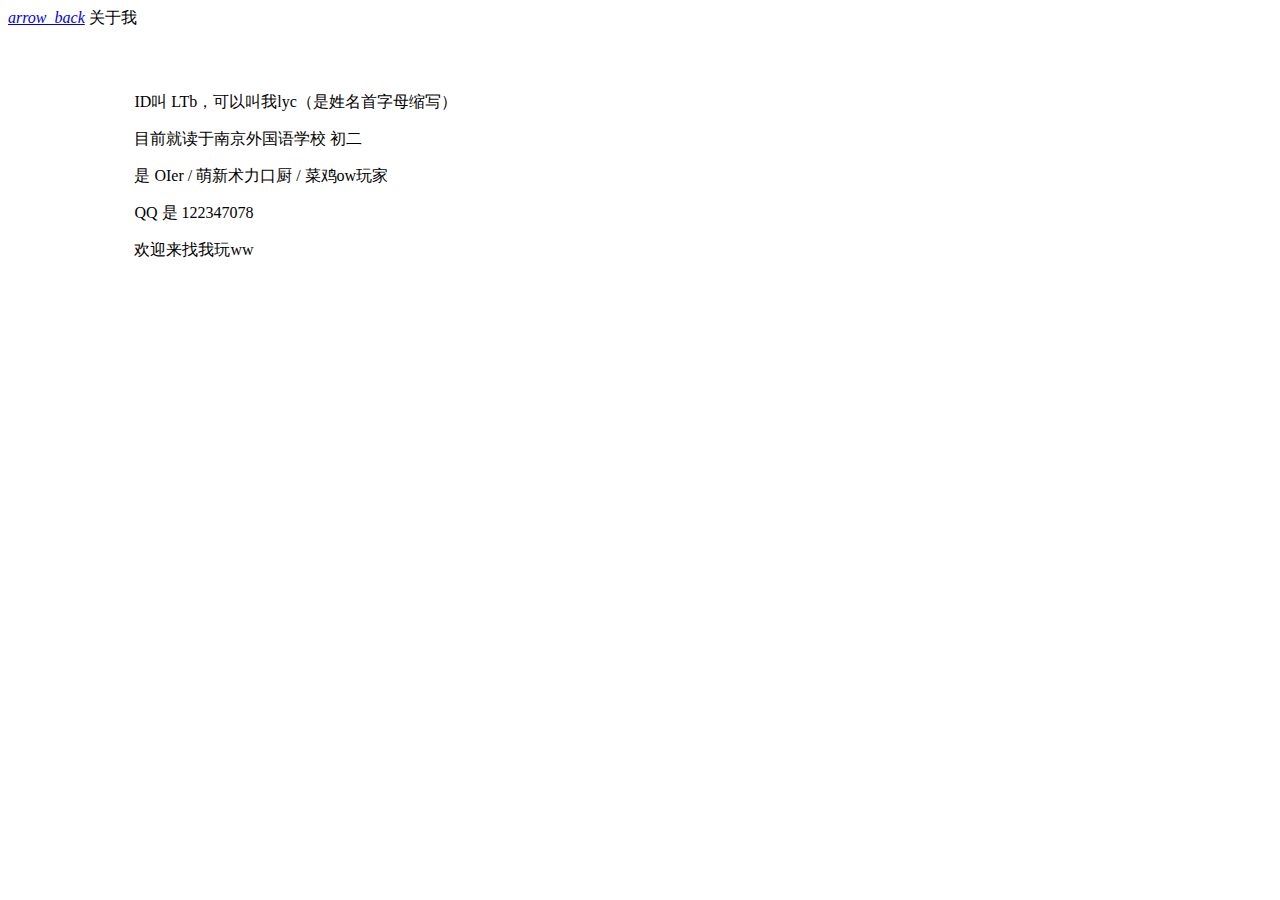
<file: about/index.html>
<!DOCTYPE html>
<html>
<head>
	<meta http-equiv="Content-Type" content="text/html; charset=utf-8" />
	<link rel="stylesheet" href="https://cdnjs.loli.net/ajax/libs/mdui/0.4.3/css/mdui.min.css">
	<script src="https://cdnjs.loli.net/ajax/libs/mdui/0.4.3/js/mdui.min.js"></script>

	<title>关于我</title>

	<style>
		#main {
			margin-left: 10%;
			margin-top: 5%;
		}
	</style>
</head>
<body>
	<div class="mdui-toolbar mdui-color-theme mdui-color-cyan">
		<a href="../" class="mdui-btn mdui-btn-icon mdui-ripple"><i class="mdui-icon material-icons">arrow_back</i></a>
		<span class="mdui-typo-title">关于我</span>
		<div class="mdui-toolbar-spacer"></div>
	</div>

	<div id="main">
		<p>ID叫 LTb，可以叫我lyc（是姓名首字母缩写）</p>
		<p>目前就读于南京外国语学校 初二</p>
		<p>是 OIer / 萌新术力口厨 / 菜鸡ow玩家</p>
		<p>QQ 是 122347078</p>
		<p>欢迎来找我玩ww</p>
	</div>
</body>
</html>
</file>
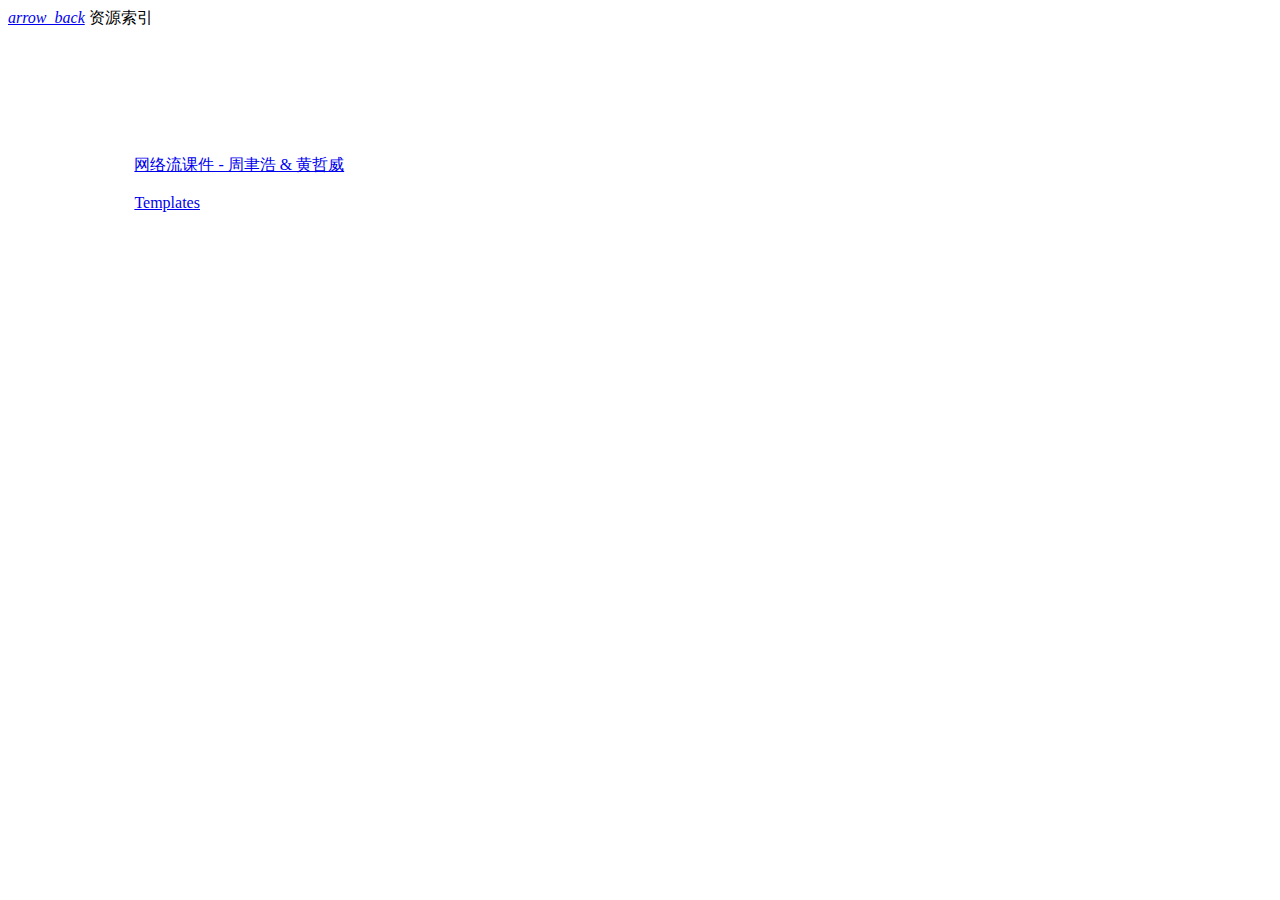
<file: source/index.html>
<!DOCTYPE html>
<html>
<head>
	<meta http-equiv="Content-Type" content="text/html; charset=utf-8" />
	<title>资源索引</title>
	<link rel="stylesheet" href="https://cdnjs.loli.net/ajax/libs/mdui/0.4.3/css/mdui.min.css">
	<script src="https://cdnjs.loli.net/ajax/libs/mdui/0.4.3/js/mdui.min.js"></script>

	<style>
		#main {margin: 10% 0 0 10%;}
		a {margin-top: 40px;}
	</style>
</head>
<body class="mdui-theme-primary-cyan">
	<div class="mdui-toolbar mdui-color-theme">
		<a href="../" class="mdui-btn mdui-btn-icon mdui-ripple"><i class="mdui-icon material-icons">arrow_back</i></a>
		<span class="mdui-typo-title">资源索引</span>
		<div class="mdui-toolbar-spacer"></div>
	</div>

	<div id="main">
		<a href="flow.pdf" class="mdui-btn mdui-ripple mdui-color-theme">网络流课件 - 周聿浩 & 黄哲威</a>
		<br><br>
		<a href="Templates.html" class="mdui-btn mdui-ripple mdui-color-theme">Templates</a>
	</div>
</body>
</html>
</file>
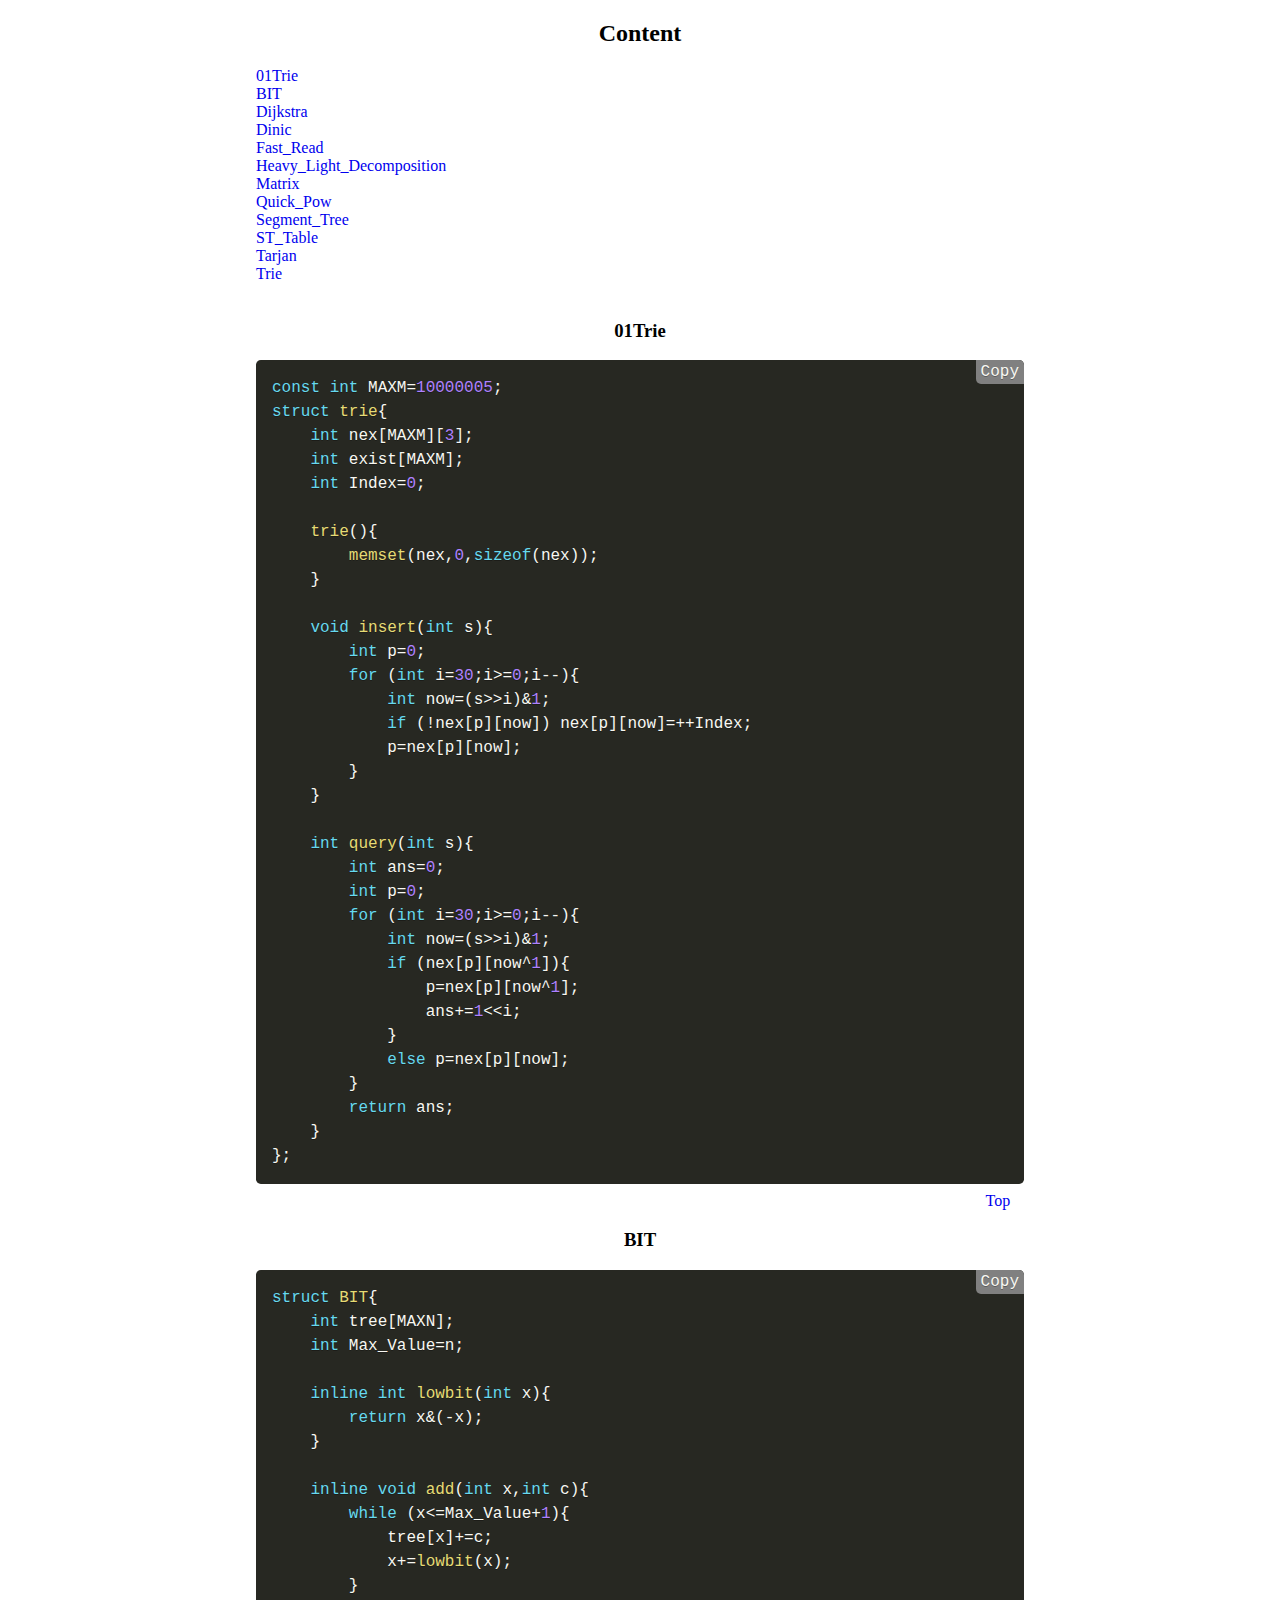
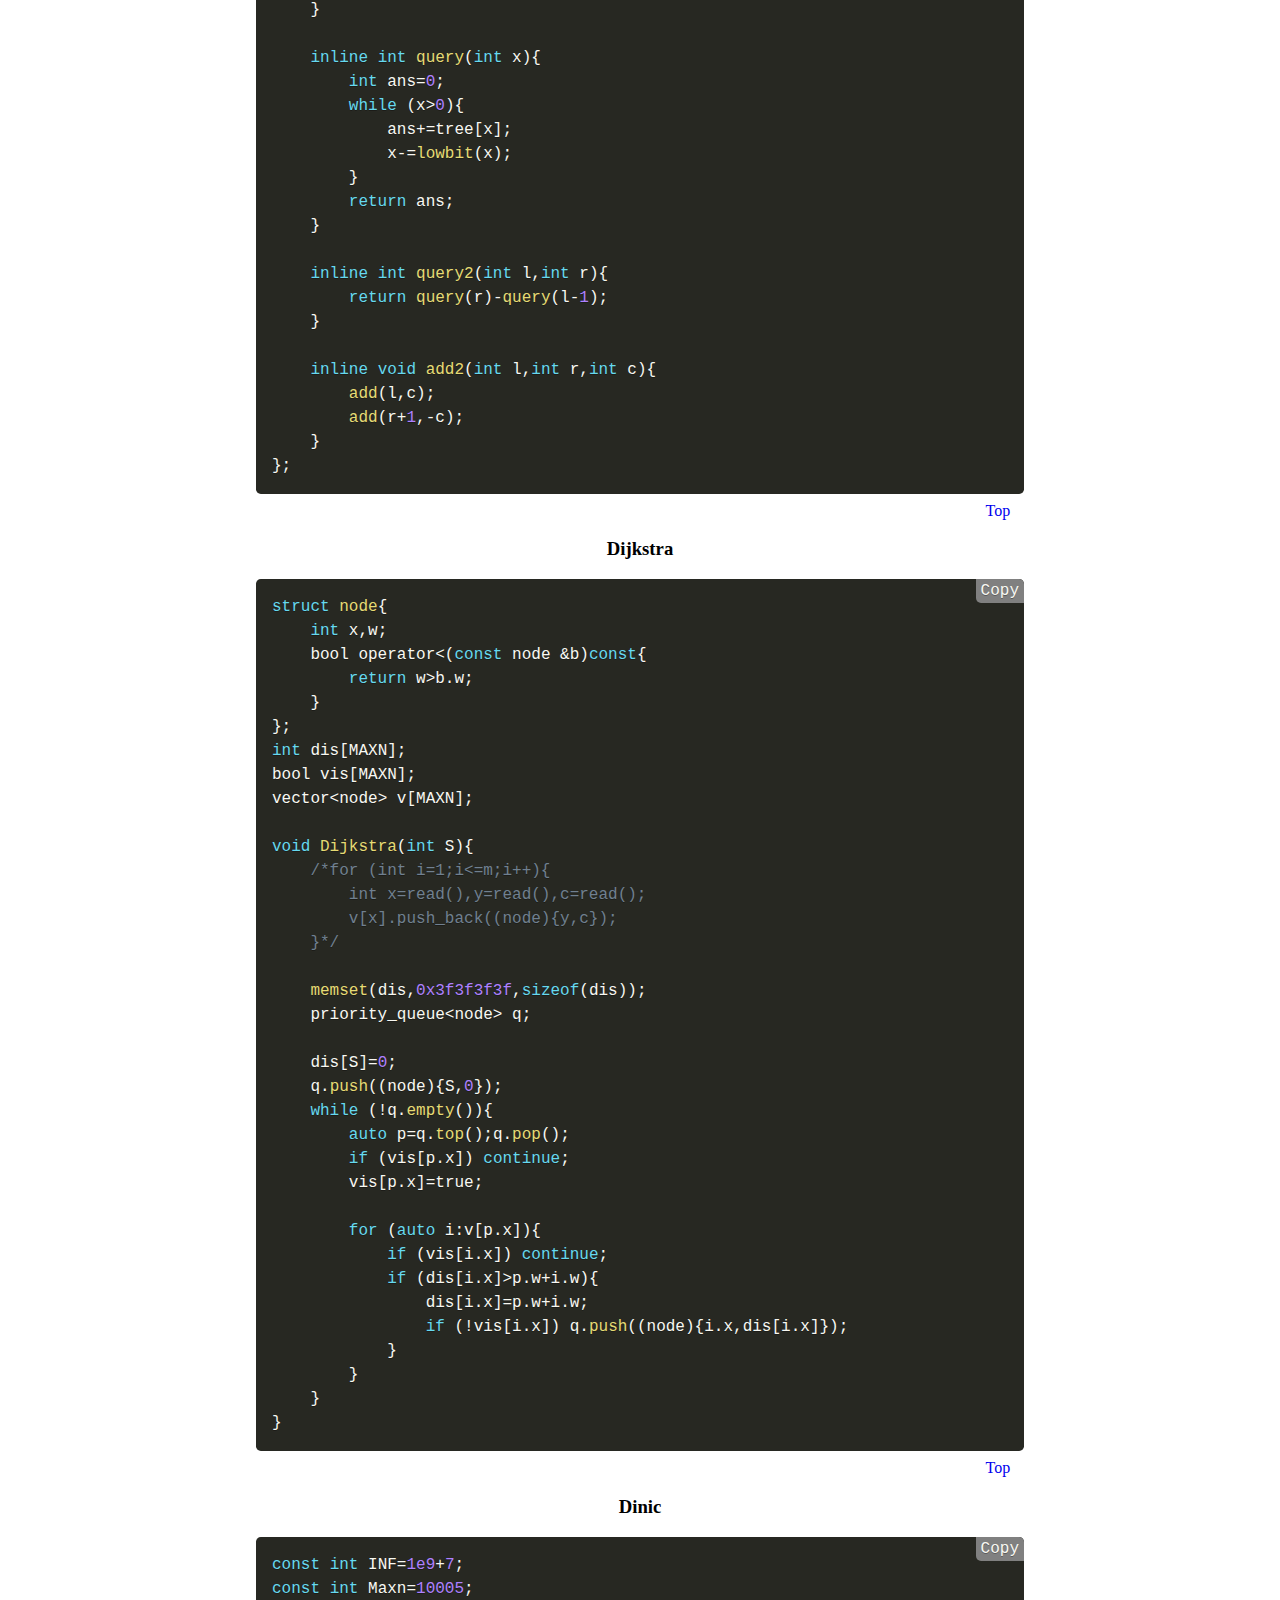
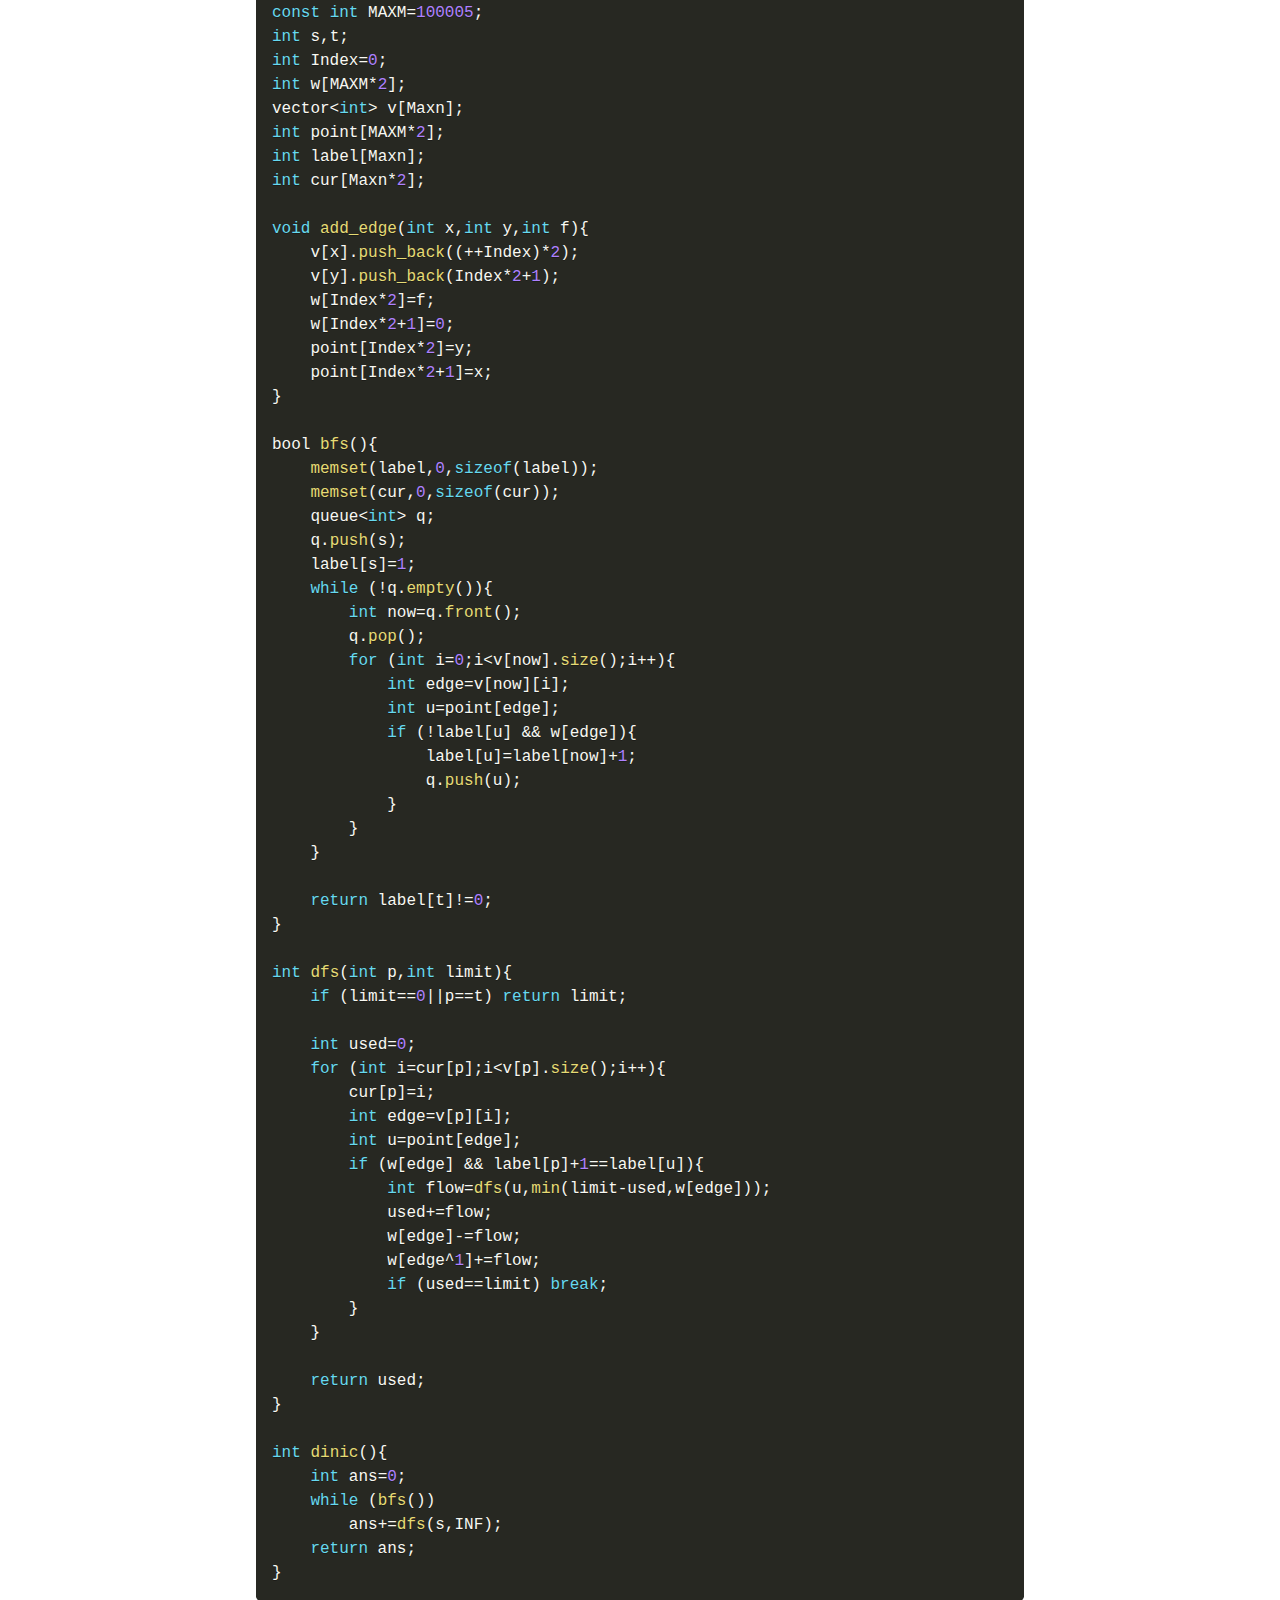
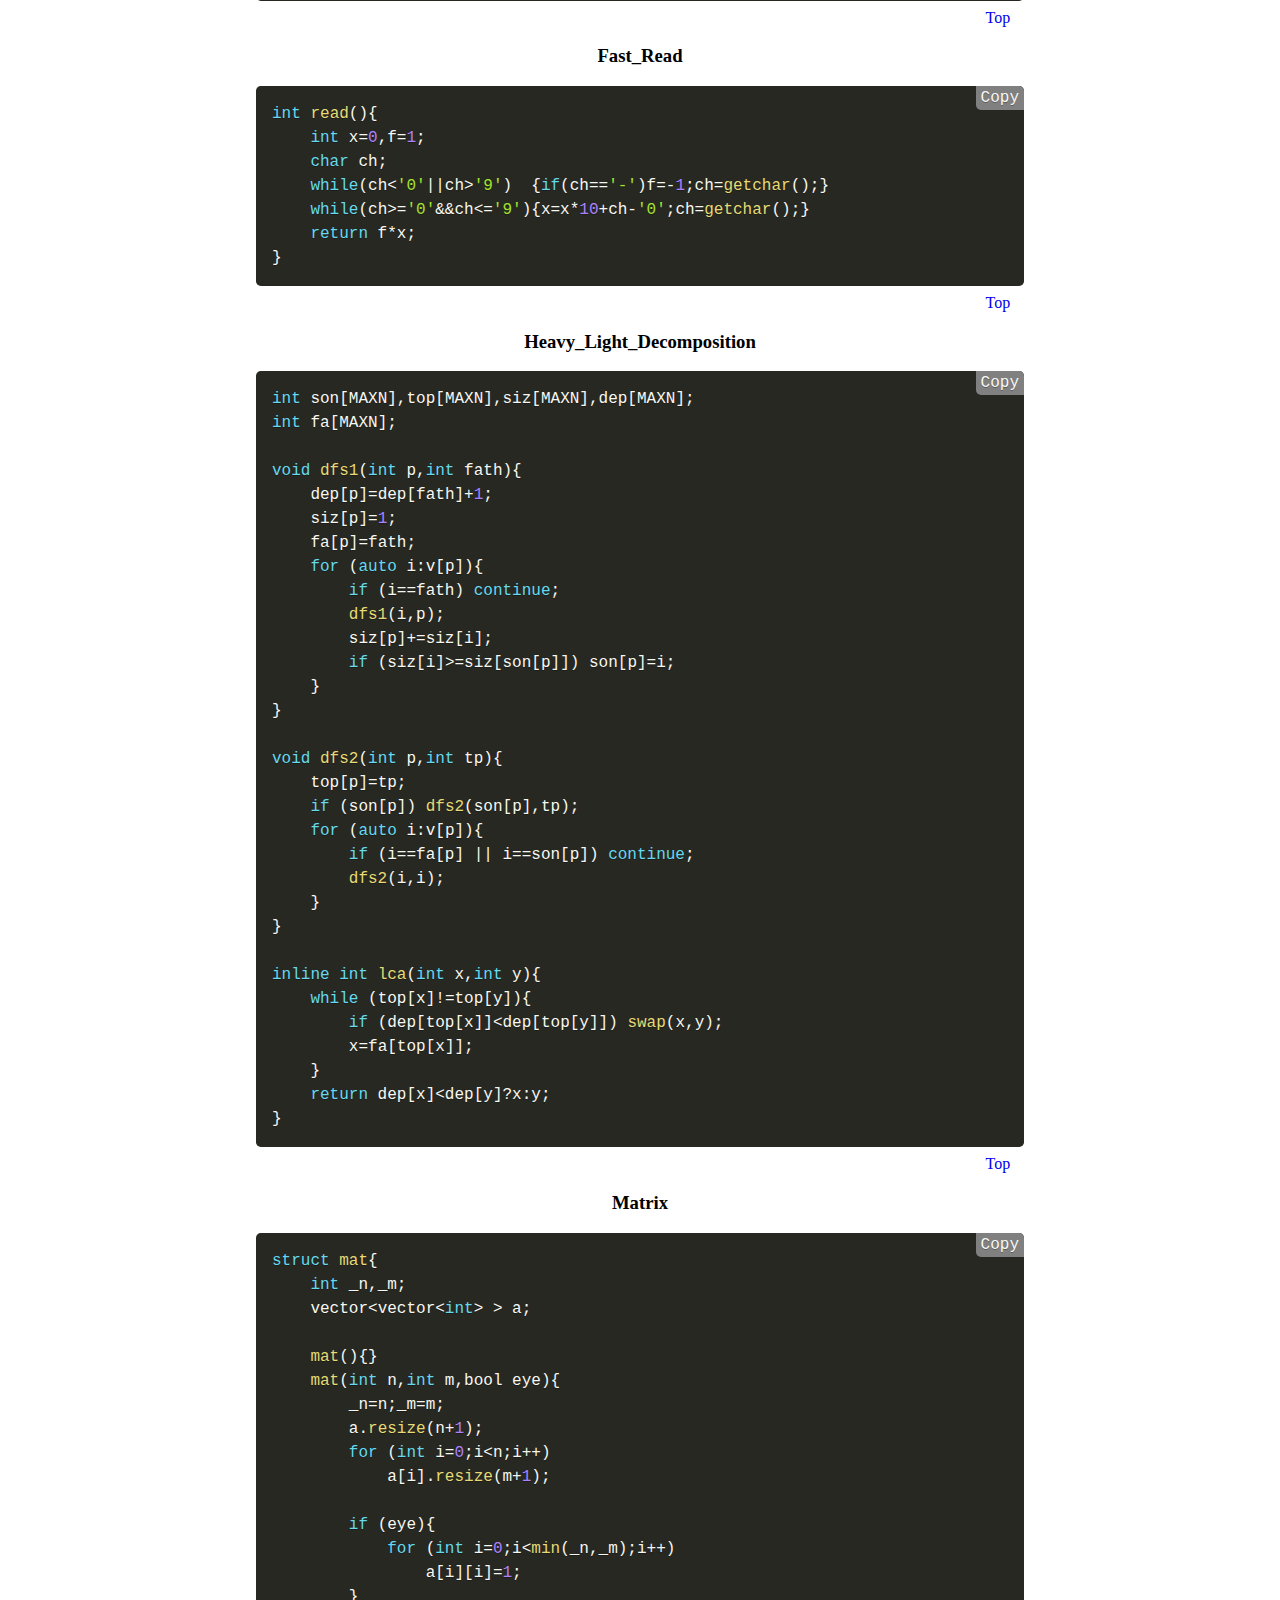
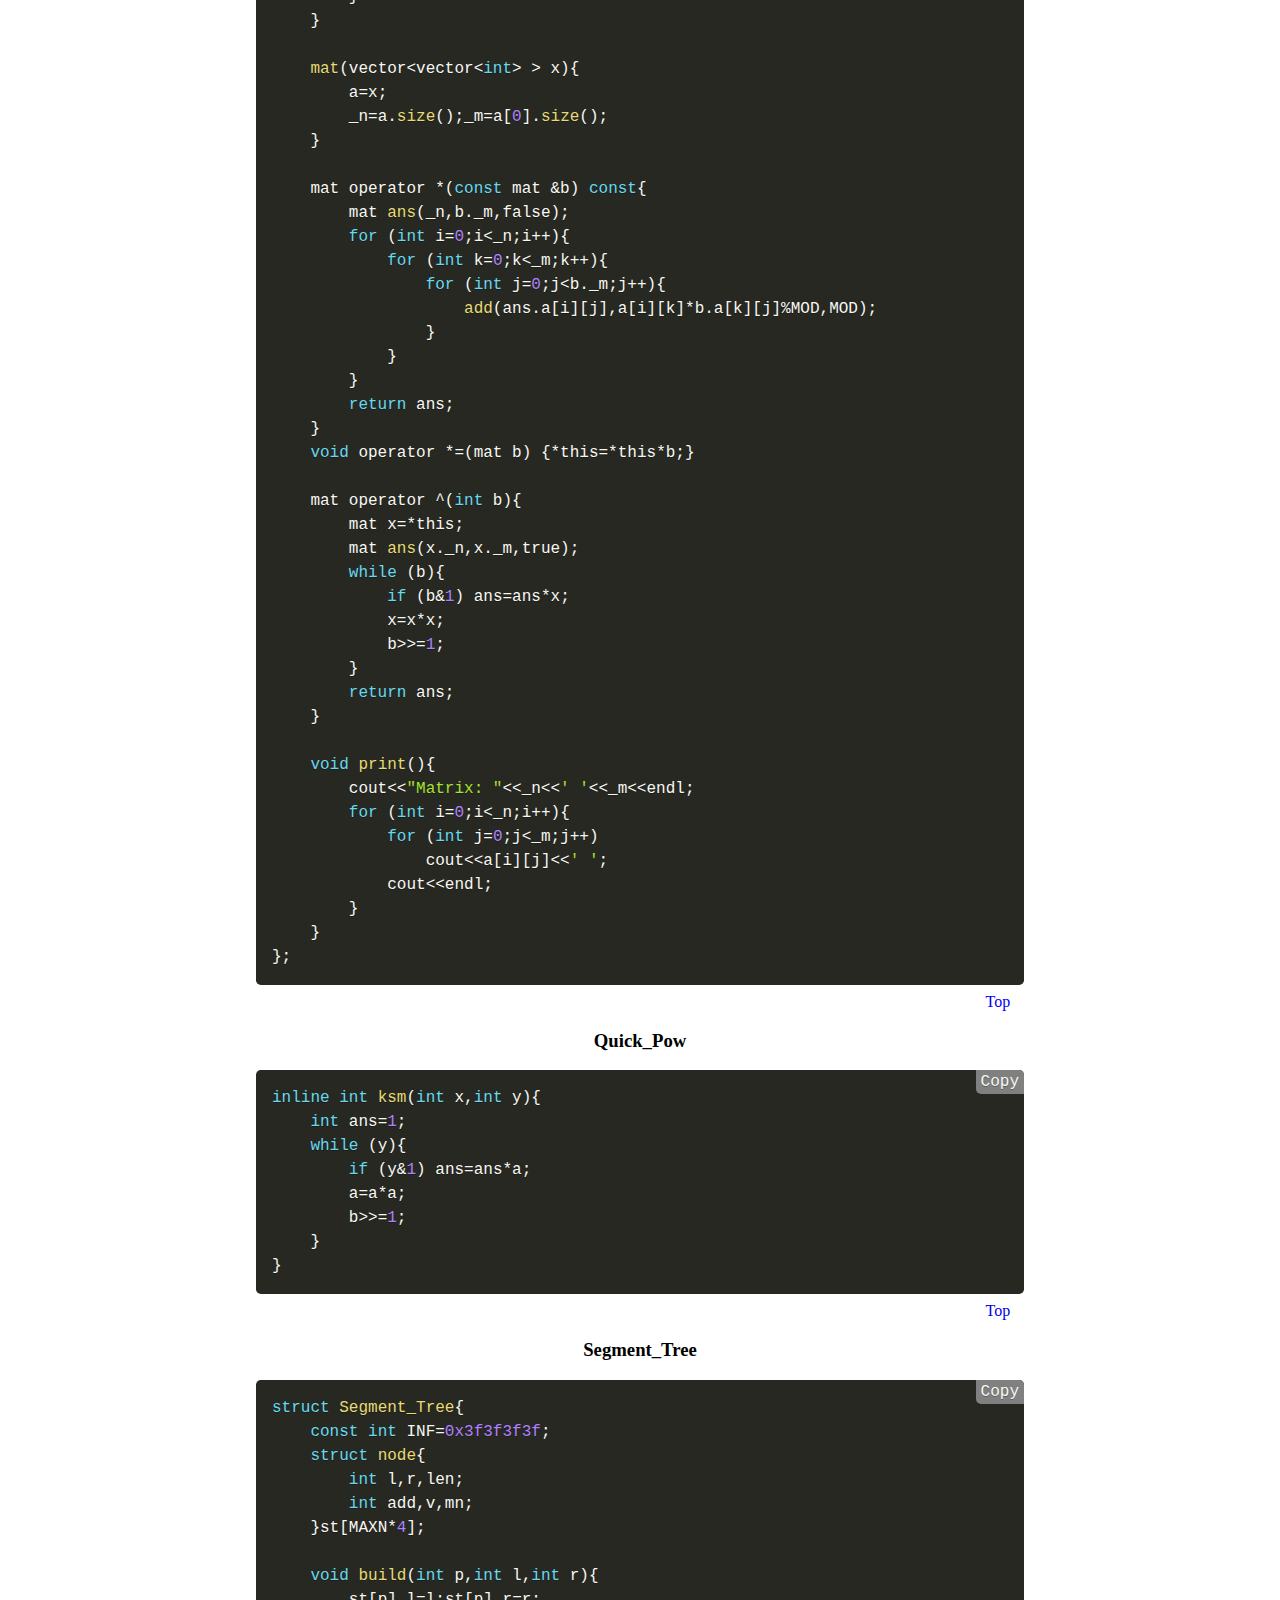
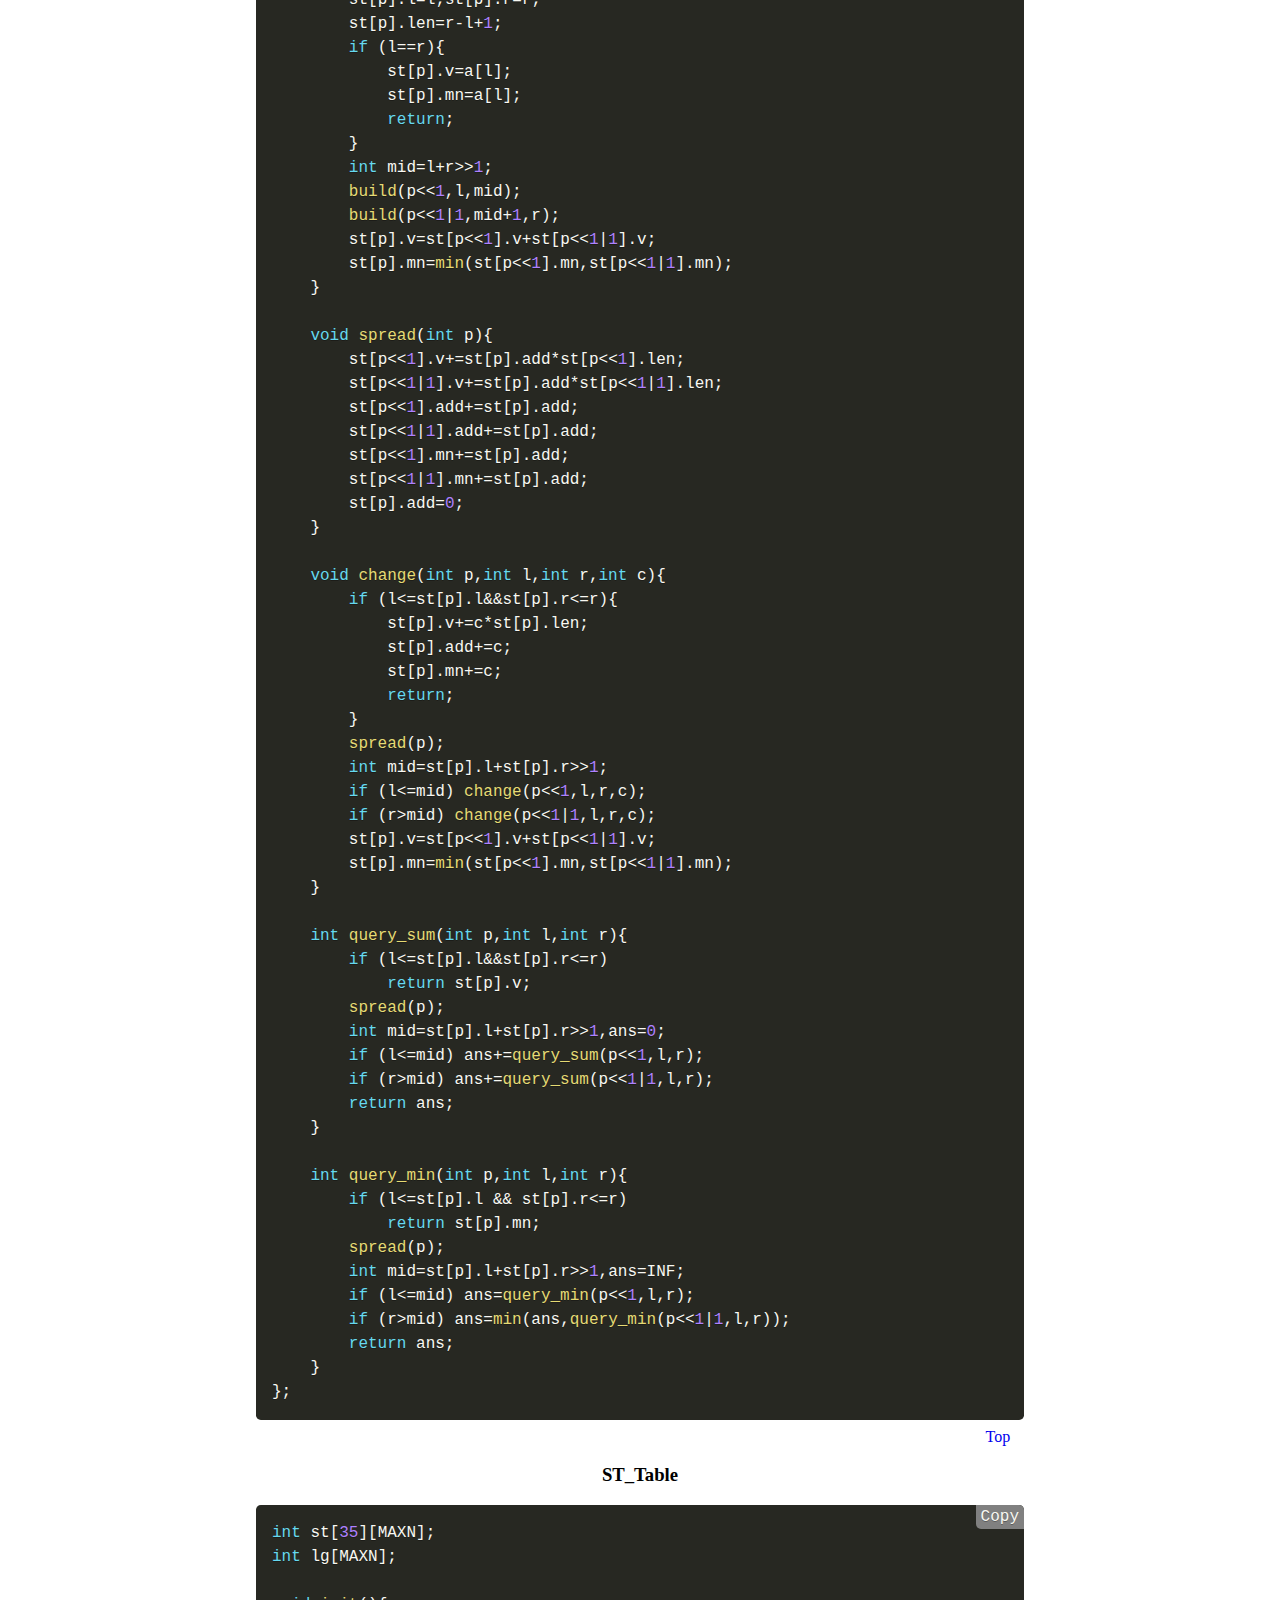
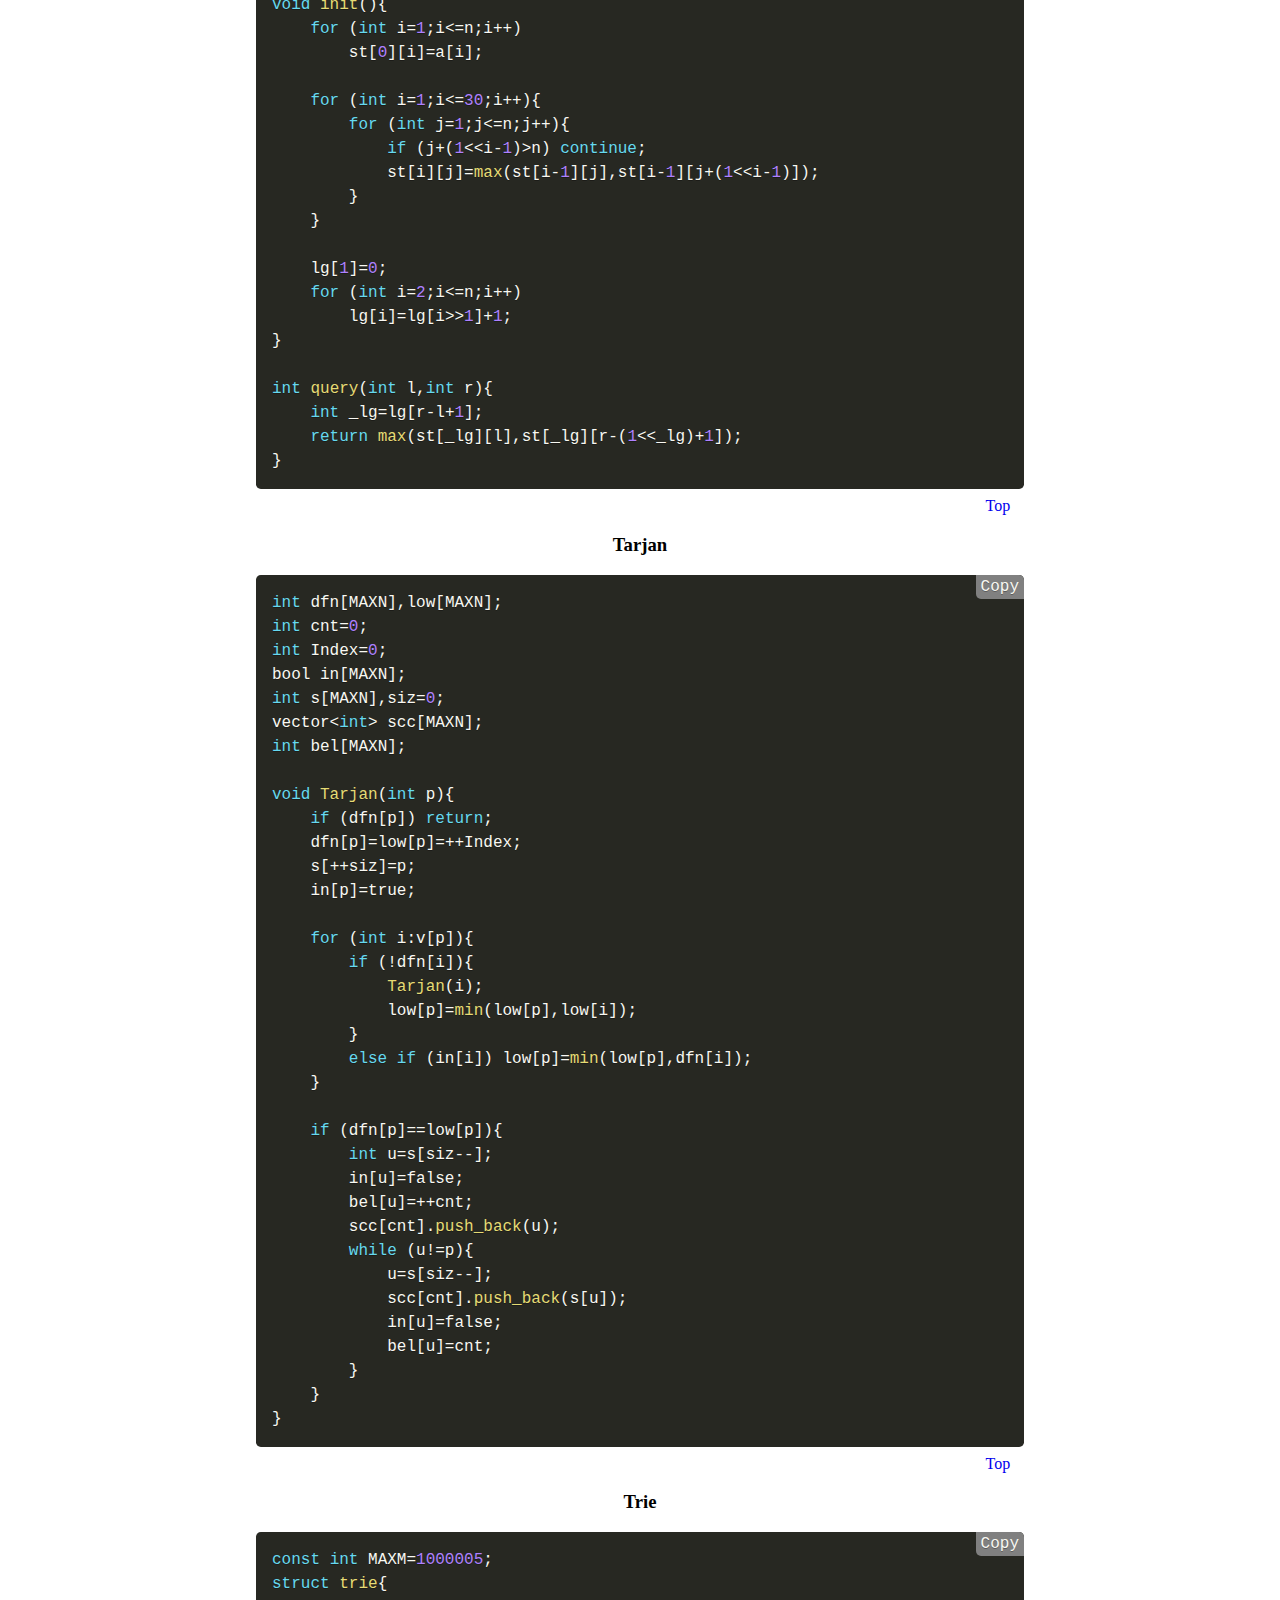
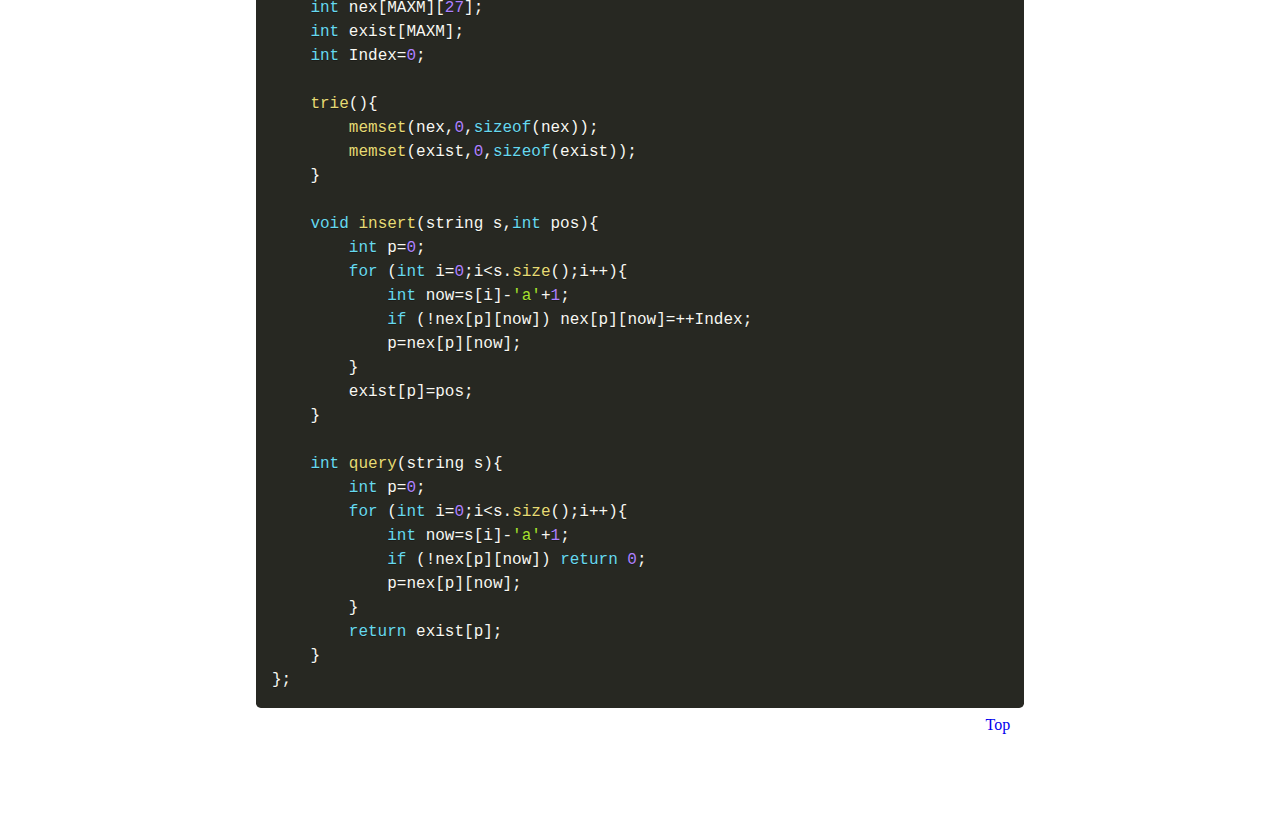
<file: templates/index.html>
<!DOCTYPE html>
<html>
<head>
<title>Templates</title>

<script>/*! jQuery v3.5.0 | (c) JS Foundation and other contributors | jquery.org/license */
!function(e,t){"use strict";"object"==typeof module&&"object"==typeof module.exports?module.exports=e.document?t(e,!0):function(e){if(!e.document)throw new Error("jQuery requires a window with a document");return t(e)}:t(e)}("undefined"!=typeof window?window:this,function(C,e){"use strict";var t=[],r=Object.getPrototypeOf,s=t.slice,g=t.flat?function(e){return t.flat.call(e)}:function(e){return t.concat.apply([],e)},u=t.push,i=t.indexOf,n={},o=n.toString,v=n.hasOwnProperty,a=v.toString,l=a.call(Object),y={},m=function(e){return"function"==typeof e&&"number"!=typeof e.nodeType},x=function(e){return null!=e&&e===e.window},E=C.document,c={type:!0,src:!0,nonce:!0,noModule:!0};function b(e,t,n){var r,i,o=(n=n||E).createElement("script");if(o.text=e,t)for(r in c)(i=t[r]||t.getAttribute&&t.getAttribute(r))&&o.setAttribute(r,i);n.head.appendChild(o).parentNode.removeChild(o)}function w(e){return null==e?e+"":"object"==typeof e||"function"==typeof e?n[o.call(e)]||"object":typeof e}var f="3.5.0",S=function(e,t){return new S.fn.init(e,t)};function p(e){var t=!!e&&"length"in e&&e.length,n=w(e);return!m(e)&&!x(e)&&("array"===n||0===t||"number"==typeof t&&0<t&&t-1 in e)}S.fn=S.prototype={jquery:f,constructor:S,length:0,toArray:function(){return s.call(this)},get:function(e){return null==e?s.call(this):e<0?this[e+this.length]:this[e]},pushStack:function(e){var t=S.merge(this.constructor(),e);return t.prevObject=this,t},each:function(e){return S.each(this,e)},map:function(n){return this.pushStack(S.map(this,function(e,t){return n.call(e,t,e)}))},slice:function(){return this.pushStack(s.apply(this,arguments))},first:function(){return this.eq(0)},last:function(){return this.eq(-1)},even:function(){return this.pushStack(S.grep(this,function(e,t){return(t+1)%2}))},odd:function(){return this.pushStack(S.grep(this,function(e,t){return t%2}))},eq:function(e){var t=this.length,n=+e+(e<0?t:0);return this.pushStack(0<=n&&n<t?[this[n]]:[])},end:function(){return this.prevObject||this.constructor()},push:u,sort:t.sort,splice:t.splice},S.extend=S.fn.extend=function(){var e,t,n,r,i,o,a=arguments[0]||{},s=1,u=arguments.length,l=!1;for("boolean"==typeof a&&(l=a,a=arguments[s]||{},s++),"object"==typeof a||m(a)||(a={}),s===u&&(a=this,s--);s<u;s++)if(null!=(e=arguments[s]))for(t in e)r=e[t],"__proto__"!==t&&a!==r&&(l&&r&&(S.isPlainObject(r)||(i=Array.isArray(r)))?(n=a[t],o=i&&!Array.isArray(n)?[]:i||S.isPlainObject(n)?n:{},i=!1,a[t]=S.extend(l,o,r)):void 0!==r&&(a[t]=r));return a},S.extend({expando:"jQuery"+(f+Math.random()).replace(/\D/g,""),isReady:!0,error:function(e){throw new Error(e)},noop:function(){},isPlainObject:function(e){var t,n;return!(!e||"[object Object]"!==o.call(e))&&(!(t=r(e))||"function"==typeof(n=v.call(t,"constructor")&&t.constructor)&&a.call(n)===l)},isEmptyObject:function(e){var t;for(t in e)return!1;return!0},globalEval:function(e,t,n){b(e,{nonce:t&&t.nonce},n)},each:function(e,t){var n,r=0;if(p(e)){for(n=e.length;r<n;r++)if(!1===t.call(e[r],r,e[r]))break}else for(r in e)if(!1===t.call(e[r],r,e[r]))break;return e},makeArray:function(e,t){var n=t||[];return null!=e&&(p(Object(e))?S.merge(n,"string"==typeof e?[e]:e):u.call(n,e)),n},inArray:function(e,t,n){return null==t?-1:i.call(t,e,n)},merge:function(e,t){for(var n=+t.length,r=0,i=e.length;r<n;r++)e[i++]=t[r];return e.length=i,e},grep:function(e,t,n){for(var r=[],i=0,o=e.length,a=!n;i<o;i++)!t(e[i],i)!==a&&r.push(e[i]);return r},map:function(e,t,n){var r,i,o=0,a=[];if(p(e))for(r=e.length;o<r;o++)null!=(i=t(e[o],o,n))&&a.push(i);else for(o in e)null!=(i=t(e[o],o,n))&&a.push(i);return g(a)},guid:1,support:y}),"function"==typeof Symbol&&(S.fn[Symbol.iterator]=t[Symbol.iterator]),S.each("Boolean Number String Function Array Date RegExp Object Error Symbol".split(" "),function(e,t){n["[object "+t+"]"]=t.toLowerCase()});var d=function(n){var e,d,b,o,i,h,f,g,w,u,l,T,C,a,E,v,s,c,y,S="sizzle"+1*new Date,p=n.document,k=0,r=0,m=ue(),x=ue(),A=ue(),N=ue(),D=function(e,t){return e===t&&(l=!0),0},j={}.hasOwnProperty,t=[],q=t.pop,L=t.push,H=t.push,O=t.slice,P=function(e,t){for(var n=0,r=e.length;n<r;n++)if(e[n]===t)return n;return-1},R="checked|selected|async|autofocus|autoplay|controls|defer|disabled|hidden|ismap|loop|multiple|open|readonly|required|scoped",M="[\\x20\\t\\r\\n\\f]",I="(?:\\\\[\\da-fA-F]{1,6}"+M+"?|\\\\[^\\r\\n\\f]|[\\w-]|[^\0-\\x7f])+",W="\\["+M+"*("+I+")(?:"+M+"*([*^$|!~]?=)"+M+"*(?:'((?:\\\\.|[^\\\\'])*)'|\"((?:\\\\.|[^\\\\\"])*)\"|("+I+"))|)"+M+"*\\]",F=":("+I+")(?:\\((('((?:\\\\.|[^\\\\'])*)'|\"((?:\\\\.|[^\\\\\"])*)\")|((?:\\\\.|[^\\\\()[\\]]|"+W+")*)|.*)\\)|)",B=new RegExp(M+"+","g"),$=new RegExp("^"+M+"+|((?:^|[^\\\\])(?:\\\\.)*)"+M+"+$","g"),_=new RegExp("^"+M+"*,"+M+"*"),z=new RegExp("^"+M+"*([>+~]|"+M+")"+M+"*"),U=new RegExp(M+"|>"),X=new RegExp(F),V=new RegExp("^"+I+"$"),G={ID:new RegExp("^#("+I+")"),CLASS:new RegExp("^\\.("+I+")"),TAG:new RegExp("^("+I+"|[*])"),ATTR:new RegExp("^"+W),PSEUDO:new RegExp("^"+F),CHILD:new RegExp("^:(only|first|last|nth|nth-last)-(child|of-type)(?:\\("+M+"*(even|odd|(([+-]|)(\\d*)n|)"+M+"*(?:([+-]|)"+M+"*(\\d+)|))"+M+"*\\)|)","i"),bool:new RegExp("^(?:"+R+")$","i"),needsContext:new RegExp("^"+M+"*[>+~]|:(even|odd|eq|gt|lt|nth|first|last)(?:\\("+M+"*((?:-\\d)?\\d*)"+M+"*\\)|)(?=[^-]|$)","i")},Y=/HTML$/i,Q=/^(?:input|select|textarea|button)$/i,J=/^h\d$/i,K=/^[^{]+\{\s*\[native \w/,Z=/^(?:#([\w-]+)|(\w+)|\.([\w-]+))$/,ee=/[+~]/,te=new RegExp("\\\\[\\da-fA-F]{1,6}"+M+"?|\\\\([^\\r\\n\\f])","g"),ne=function(e,t){var n="0x"+e.slice(1)-65536;return t||(n<0?String.fromCharCode(n+65536):String.fromCharCode(n>>10|55296,1023&n|56320))},re=/([\0-\x1f\x7f]|^-?\d)|^-$|[^\0-\x1f\x7f-\uFFFF\w-]/g,ie=function(e,t){return t?"\0"===e?"\ufffd":e.slice(0,-1)+"\\"+e.charCodeAt(e.length-1).toString(16)+" ":"\\"+e},oe=function(){T()},ae=be(function(e){return!0===e.disabled&&"fieldset"===e.nodeName.toLowerCase()},{dir:"parentNode",next:"legend"});try{H.apply(t=O.call(p.childNodes),p.childNodes),t[p.childNodes.length].nodeType}catch(e){H={apply:t.length?function(e,t){L.apply(e,O.call(t))}:function(e,t){var n=e.length,r=0;while(e[n++]=t[r++]);e.length=n-1}}}function se(t,e,n,r){var i,o,a,s,u,l,c,f=e&&e.ownerDocument,p=e?e.nodeType:9;if(n=n||[],"string"!=typeof t||!t||1!==p&&9!==p&&11!==p)return n;if(!r&&(T(e),e=e||C,E)){if(11!==p&&(u=Z.exec(t)))if(i=u[1]){if(9===p){if(!(a=e.getElementById(i)))return n;if(a.id===i)return n.push(a),n}else if(f&&(a=f.getElementById(i))&&y(e,a)&&a.id===i)return n.push(a),n}else{if(u[2])return H.apply(n,e.getElementsByTagName(t)),n;if((i=u[3])&&d.getElementsByClassName&&e.getElementsByClassName)return H.apply(n,e.getElementsByClassName(i)),n}if(d.qsa&&!N[t+" "]&&(!v||!v.test(t))&&(1!==p||"object"!==e.nodeName.toLowerCase())){if(c=t,f=e,1===p&&(U.test(t)||z.test(t))){(f=ee.test(t)&&ye(e.parentNode)||e)===e&&d.scope||((s=e.getAttribute("id"))?s=s.replace(re,ie):e.setAttribute("id",s=S)),o=(l=h(t)).length;while(o--)l[o]=(s?"#"+s:":scope")+" "+xe(l[o]);c=l.join(",")}try{return H.apply(n,f.querySelectorAll(c)),n}catch(e){N(t,!0)}finally{s===S&&e.removeAttribute("id")}}}return g(t.replace($,"$1"),e,n,r)}function ue(){var r=[];return function e(t,n){return r.push(t+" ")>b.cacheLength&&delete e[r.shift()],e[t+" "]=n}}function le(e){return e[S]=!0,e}function ce(e){var t=C.createElement("fieldset");try{return!!e(t)}catch(e){return!1}finally{t.parentNode&&t.parentNode.removeChild(t),t=null}}function fe(e,t){var n=e.split("|"),r=n.length;while(r--)b.attrHandle[n[r]]=t}function pe(e,t){var n=t&&e,r=n&&1===e.nodeType&&1===t.nodeType&&e.sourceIndex-t.sourceIndex;if(r)return r;if(n)while(n=n.nextSibling)if(n===t)return-1;return e?1:-1}function de(t){return function(e){return"input"===e.nodeName.toLowerCase()&&e.type===t}}function he(n){return function(e){var t=e.nodeName.toLowerCase();return("input"===t||"button"===t)&&e.type===n}}function ge(t){return function(e){return"form"in e?e.parentNode&&!1===e.disabled?"label"in e?"label"in e.parentNode?e.parentNode.disabled===t:e.disabled===t:e.isDisabled===t||e.isDisabled!==!t&&ae(e)===t:e.disabled===t:"label"in e&&e.disabled===t}}function ve(a){return le(function(o){return o=+o,le(function(e,t){var n,r=a([],e.length,o),i=r.length;while(i--)e[n=r[i]]&&(e[n]=!(t[n]=e[n]))})})}function ye(e){return e&&"undefined"!=typeof e.getElementsByTagName&&e}for(e in d=se.support={},i=se.isXML=function(e){var t=e.namespaceURI,n=(e.ownerDocument||e).documentElement;return!Y.test(t||n&&n.nodeName||"HTML")},T=se.setDocument=function(e){var t,n,r=e?e.ownerDocument||e:p;return r!=C&&9===r.nodeType&&r.documentElement&&(a=(C=r).documentElement,E=!i(C),p!=C&&(n=C.defaultView)&&n.top!==n&&(n.addEventListener?n.addEventListener("unload",oe,!1):n.attachEvent&&n.attachEvent("onunload",oe)),d.scope=ce(function(e){return a.appendChild(e).appendChild(C.createElement("div")),"undefined"!=typeof e.querySelectorAll&&!e.querySelectorAll(":scope fieldset div").length}),d.attributes=ce(function(e){return e.className="i",!e.getAttribute("className")}),d.getElementsByTagName=ce(function(e){return e.appendChild(C.createComment("")),!e.getElementsByTagName("*").length}),d.getElementsByClassName=K.test(C.getElementsByClassName),d.getById=ce(function(e){return a.appendChild(e).id=S,!C.getElementsByName||!C.getElementsByName(S).length}),d.getById?(b.filter.ID=function(e){var t=e.replace(te,ne);return function(e){return e.getAttribute("id")===t}},b.find.ID=function(e,t){if("undefined"!=typeof t.getElementById&&E){var n=t.getElementById(e);return n?[n]:[]}}):(b.filter.ID=function(e){var n=e.replace(te,ne);return function(e){var t="undefined"!=typeof e.getAttributeNode&&e.getAttributeNode("id");return t&&t.value===n}},b.find.ID=function(e,t){if("undefined"!=typeof t.getElementById&&E){var n,r,i,o=t.getElementById(e);if(o){if((n=o.getAttributeNode("id"))&&n.value===e)return[o];i=t.getElementsByName(e),r=0;while(o=i[r++])if((n=o.getAttributeNode("id"))&&n.value===e)return[o]}return[]}}),b.find.TAG=d.getElementsByTagName?function(e,t){return"undefined"!=typeof t.getElementsByTagName?t.getElementsByTagName(e):d.qsa?t.querySelectorAll(e):void 0}:function(e,t){var n,r=[],i=0,o=t.getElementsByTagName(e);if("*"===e){while(n=o[i++])1===n.nodeType&&r.push(n);return r}return o},b.find.CLASS=d.getElementsByClassName&&function(e,t){if("undefined"!=typeof t.getElementsByClassName&&E)return t.getElementsByClassName(e)},s=[],v=[],(d.qsa=K.test(C.querySelectorAll))&&(ce(function(e){var t;a.appendChild(e).innerHTML="<a id='"+S+"'></a><select id='"+S+"-\r\\' msallowcapture=''><option selected=''></option></select>",e.querySelectorAll("[msallowcapture^='']").length&&v.push("[*^$]="+M+"*(?:''|\"\")"),e.querySelectorAll("[selected]").length||v.push("\\["+M+"*(?:value|"+R+")"),e.querySelectorAll("[id~="+S+"-]").length||v.push("~="),(t=C.createElement("input")).setAttribute("name",""),e.appendChild(t),e.querySelectorAll("[name='']").length||v.push("\\["+M+"*name"+M+"*="+M+"*(?:''|\"\")"),e.querySelectorAll(":checked").length||v.push(":checked"),e.querySelectorAll("a#"+S+"+*").length||v.push(".#.+[+~]"),e.querySelectorAll("\\\f"),v.push("[\\r\\n\\f]")}),ce(function(e){e.innerHTML="<a href='' disabled='disabled'></a><select disabled='disabled'><option/></select>";var t=C.createElement("input");t.setAttribute("type","hidden"),e.appendChild(t).setAttribute("name","D"),e.querySelectorAll("[name=d]").length&&v.push("name"+M+"*[*^$|!~]?="),2!==e.querySelectorAll(":enabled").length&&v.push(":enabled",":disabled"),a.appendChild(e).disabled=!0,2!==e.querySelectorAll(":disabled").length&&v.push(":enabled",":disabled"),e.querySelectorAll("*,:x"),v.push(",.*:")})),(d.matchesSelector=K.test(c=a.matches||a.webkitMatchesSelector||a.mozMatchesSelector||a.oMatchesSelector||a.msMatchesSelector))&&ce(function(e){d.disconnectedMatch=c.call(e,"*"),c.call(e,"[s!='']:x"),s.push("!=",F)}),v=v.length&&new RegExp(v.join("|")),s=s.length&&new RegExp(s.join("|")),t=K.test(a.compareDocumentPosition),y=t||K.test(a.contains)?function(e,t){var n=9===e.nodeType?e.documentElement:e,r=t&&t.parentNode;return e===r||!(!r||1!==r.nodeType||!(n.contains?n.contains(r):e.compareDocumentPosition&&16&e.compareDocumentPosition(r)))}:function(e,t){if(t)while(t=t.parentNode)if(t===e)return!0;return!1},D=t?function(e,t){if(e===t)return l=!0,0;var n=!e.compareDocumentPosition-!t.compareDocumentPosition;return n||(1&(n=(e.ownerDocument||e)==(t.ownerDocument||t)?e.compareDocumentPosition(t):1)||!d.sortDetached&&t.compareDocumentPosition(e)===n?e==C||e.ownerDocument==p&&y(p,e)?-1:t==C||t.ownerDocument==p&&y(p,t)?1:u?P(u,e)-P(u,t):0:4&n?-1:1)}:function(e,t){if(e===t)return l=!0,0;var n,r=0,i=e.parentNode,o=t.parentNode,a=[e],s=[t];if(!i||!o)return e==C?-1:t==C?1:i?-1:o?1:u?P(u,e)-P(u,t):0;if(i===o)return pe(e,t);n=e;while(n=n.parentNode)a.unshift(n);n=t;while(n=n.parentNode)s.unshift(n);while(a[r]===s[r])r++;return r?pe(a[r],s[r]):a[r]==p?-1:s[r]==p?1:0}),C},se.matches=function(e,t){return se(e,null,null,t)},se.matchesSelector=function(e,t){if(T(e),d.matchesSelector&&E&&!N[t+" "]&&(!s||!s.test(t))&&(!v||!v.test(t)))try{var n=c.call(e,t);if(n||d.disconnectedMatch||e.document&&11!==e.document.nodeType)return n}catch(e){N(t,!0)}return 0<se(t,C,null,[e]).length},se.contains=function(e,t){return(e.ownerDocument||e)!=C&&T(e),y(e,t)},se.attr=function(e,t){(e.ownerDocument||e)!=C&&T(e);var n=b.attrHandle[t.toLowerCase()],r=n&&j.call(b.attrHandle,t.toLowerCase())?n(e,t,!E):void 0;return void 0!==r?r:d.attributes||!E?e.getAttribute(t):(r=e.getAttributeNode(t))&&r.specified?r.value:null},se.escape=function(e){return(e+"").replace(re,ie)},se.error=function(e){throw new Error("Syntax error, unrecognized expression: "+e)},se.uniqueSort=function(e){var t,n=[],r=0,i=0;if(l=!d.detectDuplicates,u=!d.sortStable&&e.slice(0),e.sort(D),l){while(t=e[i++])t===e[i]&&(r=n.push(i));while(r--)e.splice(n[r],1)}return u=null,e},o=se.getText=function(e){var t,n="",r=0,i=e.nodeType;if(i){if(1===i||9===i||11===i){if("string"==typeof e.textContent)return e.textContent;for(e=e.firstChild;e;e=e.nextSibling)n+=o(e)}else if(3===i||4===i)return e.nodeValue}else while(t=e[r++])n+=o(t);return n},(b=se.selectors={cacheLength:50,createPseudo:le,match:G,attrHandle:{},find:{},relative:{">":{dir:"parentNode",first:!0}," ":{dir:"parentNode"},"+":{dir:"previousSibling",first:!0},"~":{dir:"previousSibling"}},preFilter:{ATTR:function(e){return e[1]=e[1].replace(te,ne),e[3]=(e[3]||e[4]||e[5]||"").replace(te,ne),"~="===e[2]&&(e[3]=" "+e[3]+" "),e.slice(0,4)},CHILD:function(e){return e[1]=e[1].toLowerCase(),"nth"===e[1].slice(0,3)?(e[3]||se.error(e[0]),e[4]=+(e[4]?e[5]+(e[6]||1):2*("even"===e[3]||"odd"===e[3])),e[5]=+(e[7]+e[8]||"odd"===e[3])):e[3]&&se.error(e[0]),e},PSEUDO:function(e){var t,n=!e[6]&&e[2];return G.CHILD.test(e[0])?null:(e[3]?e[2]=e[4]||e[5]||"":n&&X.test(n)&&(t=h(n,!0))&&(t=n.indexOf(")",n.length-t)-n.length)&&(e[0]=e[0].slice(0,t),e[2]=n.slice(0,t)),e.slice(0,3))}},filter:{TAG:function(e){var t=e.replace(te,ne).toLowerCase();return"*"===e?function(){return!0}:function(e){return e.nodeName&&e.nodeName.toLowerCase()===t}},CLASS:function(e){var t=m[e+" "];return t||(t=new RegExp("(^|"+M+")"+e+"("+M+"|$)"))&&m(e,function(e){return t.test("string"==typeof e.className&&e.className||"undefined"!=typeof e.getAttribute&&e.getAttribute("class")||"")})},ATTR:function(n,r,i){return function(e){var t=se.attr(e,n);return null==t?"!="===r:!r||(t+="","="===r?t===i:"!="===r?t!==i:"^="===r?i&&0===t.indexOf(i):"*="===r?i&&-1<t.indexOf(i):"$="===r?i&&t.slice(-i.length)===i:"~="===r?-1<(" "+t.replace(B," ")+" ").indexOf(i):"|="===r&&(t===i||t.slice(0,i.length+1)===i+"-"))}},CHILD:function(h,e,t,g,v){var y="nth"!==h.slice(0,3),m="last"!==h.slice(-4),x="of-type"===e;return 1===g&&0===v?function(e){return!!e.parentNode}:function(e,t,n){var r,i,o,a,s,u,l=y!==m?"nextSibling":"previousSibling",c=e.parentNode,f=x&&e.nodeName.toLowerCase(),p=!n&&!x,d=!1;if(c){if(y){while(l){a=e;while(a=a[l])if(x?a.nodeName.toLowerCase()===f:1===a.nodeType)return!1;u=l="only"===h&&!u&&"nextSibling"}return!0}if(u=[m?c.firstChild:c.lastChild],m&&p){d=(s=(r=(i=(o=(a=c)[S]||(a[S]={}))[a.uniqueID]||(o[a.uniqueID]={}))[h]||[])[0]===k&&r[1])&&r[2],a=s&&c.childNodes[s];while(a=++s&&a&&a[l]||(d=s=0)||u.pop())if(1===a.nodeType&&++d&&a===e){i[h]=[k,s,d];break}}else if(p&&(d=s=(r=(i=(o=(a=e)[S]||(a[S]={}))[a.uniqueID]||(o[a.uniqueID]={}))[h]||[])[0]===k&&r[1]),!1===d)while(a=++s&&a&&a[l]||(d=s=0)||u.pop())if((x?a.nodeName.toLowerCase()===f:1===a.nodeType)&&++d&&(p&&((i=(o=a[S]||(a[S]={}))[a.uniqueID]||(o[a.uniqueID]={}))[h]=[k,d]),a===e))break;return(d-=v)===g||d%g==0&&0<=d/g}}},PSEUDO:function(e,o){var t,a=b.pseudos[e]||b.setFilters[e.toLowerCase()]||se.error("unsupported pseudo: "+e);return a[S]?a(o):1<a.length?(t=[e,e,"",o],b.setFilters.hasOwnProperty(e.toLowerCase())?le(function(e,t){var n,r=a(e,o),i=r.length;while(i--)e[n=P(e,r[i])]=!(t[n]=r[i])}):function(e){return a(e,0,t)}):a}},pseudos:{not:le(function(e){var r=[],i=[],s=f(e.replace($,"$1"));return s[S]?le(function(e,t,n,r){var i,o=s(e,null,r,[]),a=e.length;while(a--)(i=o[a])&&(e[a]=!(t[a]=i))}):function(e,t,n){return r[0]=e,s(r,null,n,i),r[0]=null,!i.pop()}}),has:le(function(t){return function(e){return 0<se(t,e).length}}),contains:le(function(t){return t=t.replace(te,ne),function(e){return-1<(e.textContent||o(e)).indexOf(t)}}),lang:le(function(n){return V.test(n||"")||se.error("unsupported lang: "+n),n=n.replace(te,ne).toLowerCase(),function(e){var t;do{if(t=E?e.lang:e.getAttribute("xml:lang")||e.getAttribute("lang"))return(t=t.toLowerCase())===n||0===t.indexOf(n+"-")}while((e=e.parentNode)&&1===e.nodeType);return!1}}),target:function(e){var t=n.location&&n.location.hash;return t&&t.slice(1)===e.id},root:function(e){return e===a},focus:function(e){return e===C.activeElement&&(!C.hasFocus||C.hasFocus())&&!!(e.type||e.href||~e.tabIndex)},enabled:ge(!1),disabled:ge(!0),checked:function(e){var t=e.nodeName.toLowerCase();return"input"===t&&!!e.checked||"option"===t&&!!e.selected},selected:function(e){return e.parentNode&&e.parentNode.selectedIndex,!0===e.selected},empty:function(e){for(e=e.firstChild;e;e=e.nextSibling)if(e.nodeType<6)return!1;return!0},parent:function(e){return!b.pseudos.empty(e)},header:function(e){return J.test(e.nodeName)},input:function(e){return Q.test(e.nodeName)},button:function(e){var t=e.nodeName.toLowerCase();return"input"===t&&"button"===e.type||"button"===t},text:function(e){var t;return"input"===e.nodeName.toLowerCase()&&"text"===e.type&&(null==(t=e.getAttribute("type"))||"text"===t.toLowerCase())},first:ve(function(){return[0]}),last:ve(function(e,t){return[t-1]}),eq:ve(function(e,t,n){return[n<0?n+t:n]}),even:ve(function(e,t){for(var n=0;n<t;n+=2)e.push(n);return e}),odd:ve(function(e,t){for(var n=1;n<t;n+=2)e.push(n);return e}),lt:ve(function(e,t,n){for(var r=n<0?n+t:t<n?t:n;0<=--r;)e.push(r);return e}),gt:ve(function(e,t,n){for(var r=n<0?n+t:n;++r<t;)e.push(r);return e})}}).pseudos.nth=b.pseudos.eq,{radio:!0,checkbox:!0,file:!0,password:!0,image:!0})b.pseudos[e]=de(e);for(e in{submit:!0,reset:!0})b.pseudos[e]=he(e);function me(){}function xe(e){for(var t=0,n=e.length,r="";t<n;t++)r+=e[t].value;return r}function be(s,e,t){var u=e.dir,l=e.next,c=l||u,f=t&&"parentNode"===c,p=r++;return e.first?function(e,t,n){while(e=e[u])if(1===e.nodeType||f)return s(e,t,n);return!1}:function(e,t,n){var r,i,o,a=[k,p];if(n){while(e=e[u])if((1===e.nodeType||f)&&s(e,t,n))return!0}else while(e=e[u])if(1===e.nodeType||f)if(i=(o=e[S]||(e[S]={}))[e.uniqueID]||(o[e.uniqueID]={}),l&&l===e.nodeName.toLowerCase())e=e[u]||e;else{if((r=i[c])&&r[0]===k&&r[1]===p)return a[2]=r[2];if((i[c]=a)[2]=s(e,t,n))return!0}return!1}}function we(i){return 1<i.length?function(e,t,n){var r=i.length;while(r--)if(!i[r](e,t,n))return!1;return!0}:i[0]}function Te(e,t,n,r,i){for(var o,a=[],s=0,u=e.length,l=null!=t;s<u;s++)(o=e[s])&&(n&&!n(o,r,i)||(a.push(o),l&&t.push(s)));return a}function Ce(d,h,g,v,y,e){return v&&!v[S]&&(v=Ce(v)),y&&!y[S]&&(y=Ce(y,e)),le(function(e,t,n,r){var i,o,a,s=[],u=[],l=t.length,c=e||function(e,t,n){for(var r=0,i=t.length;r<i;r++)se(e,t[r],n);return n}(h||"*",n.nodeType?[n]:n,[]),f=!d||!e&&h?c:Te(c,s,d,n,r),p=g?y||(e?d:l||v)?[]:t:f;if(g&&g(f,p,n,r),v){i=Te(p,u),v(i,[],n,r),o=i.length;while(o--)(a=i[o])&&(p[u[o]]=!(f[u[o]]=a))}if(e){if(y||d){if(y){i=[],o=p.length;while(o--)(a=p[o])&&i.push(f[o]=a);y(null,p=[],i,r)}o=p.length;while(o--)(a=p[o])&&-1<(i=y?P(e,a):s[o])&&(e[i]=!(t[i]=a))}}else p=Te(p===t?p.splice(l,p.length):p),y?y(null,t,p,r):H.apply(t,p)})}function Ee(e){for(var i,t,n,r=e.length,o=b.relative[e[0].type],a=o||b.relative[" "],s=o?1:0,u=be(function(e){return e===i},a,!0),l=be(function(e){return-1<P(i,e)},a,!0),c=[function(e,t,n){var r=!o&&(n||t!==w)||((i=t).nodeType?u(e,t,n):l(e,t,n));return i=null,r}];s<r;s++)if(t=b.relative[e[s].type])c=[be(we(c),t)];else{if((t=b.filter[e[s].type].apply(null,e[s].matches))[S]){for(n=++s;n<r;n++)if(b.relative[e[n].type])break;return Ce(1<s&&we(c),1<s&&xe(e.slice(0,s-1).concat({value:" "===e[s-2].type?"*":""})).replace($,"$1"),t,s<n&&Ee(e.slice(s,n)),n<r&&Ee(e=e.slice(n)),n<r&&xe(e))}c.push(t)}return we(c)}return me.prototype=b.filters=b.pseudos,b.setFilters=new me,h=se.tokenize=function(e,t){var n,r,i,o,a,s,u,l=x[e+" "];if(l)return t?0:l.slice(0);a=e,s=[],u=b.preFilter;while(a){for(o in n&&!(r=_.exec(a))||(r&&(a=a.slice(r[0].length)||a),s.push(i=[])),n=!1,(r=z.exec(a))&&(n=r.shift(),i.push({value:n,type:r[0].replace($," ")}),a=a.slice(n.length)),b.filter)!(r=G[o].exec(a))||u[o]&&!(r=u[o](r))||(n=r.shift(),i.push({value:n,type:o,matches:r}),a=a.slice(n.length));if(!n)break}return t?a.length:a?se.error(e):x(e,s).slice(0)},f=se.compile=function(e,t){var n,v,y,m,x,r,i=[],o=[],a=A[e+" "];if(!a){t||(t=h(e)),n=t.length;while(n--)(a=Ee(t[n]))[S]?i.push(a):o.push(a);(a=A(e,(v=o,m=0<(y=i).length,x=0<v.length,r=function(e,t,n,r,i){var o,a,s,u=0,l="0",c=e&&[],f=[],p=w,d=e||x&&b.find.TAG("*",i),h=k+=null==p?1:Math.random()||.1,g=d.length;for(i&&(w=t==C||t||i);l!==g&&null!=(o=d[l]);l++){if(x&&o){a=0,t||o.ownerDocument==C||(T(o),n=!E);while(s=v[a++])if(s(o,t||C,n)){r.push(o);break}i&&(k=h)}m&&((o=!s&&o)&&u--,e&&c.push(o))}if(u+=l,m&&l!==u){a=0;while(s=y[a++])s(c,f,t,n);if(e){if(0<u)while(l--)c[l]||f[l]||(f[l]=q.call(r));f=Te(f)}H.apply(r,f),i&&!e&&0<f.length&&1<u+y.length&&se.uniqueSort(r)}return i&&(k=h,w=p),c},m?le(r):r))).selector=e}return a},g=se.select=function(e,t,n,r){var i,o,a,s,u,l="function"==typeof e&&e,c=!r&&h(e=l.selector||e);if(n=n||[],1===c.length){if(2<(o=c[0]=c[0].slice(0)).length&&"ID"===(a=o[0]).type&&9===t.nodeType&&E&&b.relative[o[1].type]){if(!(t=(b.find.ID(a.matches[0].replace(te,ne),t)||[])[0]))return n;l&&(t=t.parentNode),e=e.slice(o.shift().value.length)}i=G.needsContext.test(e)?0:o.length;while(i--){if(a=o[i],b.relative[s=a.type])break;if((u=b.find[s])&&(r=u(a.matches[0].replace(te,ne),ee.test(o[0].type)&&ye(t.parentNode)||t))){if(o.splice(i,1),!(e=r.length&&xe(o)))return H.apply(n,r),n;break}}}return(l||f(e,c))(r,t,!E,n,!t||ee.test(e)&&ye(t.parentNode)||t),n},d.sortStable=S.split("").sort(D).join("")===S,d.detectDuplicates=!!l,T(),d.sortDetached=ce(function(e){return 1&e.compareDocumentPosition(C.createElement("fieldset"))}),ce(function(e){return e.innerHTML="<a href='#'></a>","#"===e.firstChild.getAttribute("href")})||fe("type|href|height|width",function(e,t,n){if(!n)return e.getAttribute(t,"type"===t.toLowerCase()?1:2)}),d.attributes&&ce(function(e){return e.innerHTML="<input/>",e.firstChild.setAttribute("value",""),""===e.firstChild.getAttribute("value")})||fe("value",function(e,t,n){if(!n&&"input"===e.nodeName.toLowerCase())return e.defaultValue}),ce(function(e){return null==e.getAttribute("disabled")})||fe(R,function(e,t,n){var r;if(!n)return!0===e[t]?t.toLowerCase():(r=e.getAttributeNode(t))&&r.specified?r.value:null}),se}(C);S.find=d,S.expr=d.selectors,S.expr[":"]=S.expr.pseudos,S.uniqueSort=S.unique=d.uniqueSort,S.text=d.getText,S.isXMLDoc=d.isXML,S.contains=d.contains,S.escapeSelector=d.escape;var h=function(e,t,n){var r=[],i=void 0!==n;while((e=e[t])&&9!==e.nodeType)if(1===e.nodeType){if(i&&S(e).is(n))break;r.push(e)}return r},T=function(e,t){for(var n=[];e;e=e.nextSibling)1===e.nodeType&&e!==t&&n.push(e);return n},k=S.expr.match.needsContext;function A(e,t){return e.nodeName&&e.nodeName.toLowerCase()===t.toLowerCase()}var N=/^<([a-z][^\/\0>:\x20\t\r\n\f]*)[\x20\t\r\n\f]*\/?>(?:<\/\1>|)$/i;function D(e,n,r){return m(n)?S.grep(e,function(e,t){return!!n.call(e,t,e)!==r}):n.nodeType?S.grep(e,function(e){return e===n!==r}):"string"!=typeof n?S.grep(e,function(e){return-1<i.call(n,e)!==r}):S.filter(n,e,r)}S.filter=function(e,t,n){var r=t[0];return n&&(e=":not("+e+")"),1===t.length&&1===r.nodeType?S.find.matchesSelector(r,e)?[r]:[]:S.find.matches(e,S.grep(t,function(e){return 1===e.nodeType}))},S.fn.extend({find:function(e){var t,n,r=this.length,i=this;if("string"!=typeof e)return this.pushStack(S(e).filter(function(){for(t=0;t<r;t++)if(S.contains(i[t],this))return!0}));for(n=this.pushStack([]),t=0;t<r;t++)S.find(e,i[t],n);return 1<r?S.uniqueSort(n):n},filter:function(e){return this.pushStack(D(this,e||[],!1))},not:function(e){return this.pushStack(D(this,e||[],!0))},is:function(e){return!!D(this,"string"==typeof e&&k.test(e)?S(e):e||[],!1).length}});var j,q=/^(?:\s*(<[\w\W]+>)[^>]*|#([\w-]+))$/;(S.fn.init=function(e,t,n){var r,i;if(!e)return this;if(n=n||j,"string"==typeof e){if(!(r="<"===e[0]&&">"===e[e.length-1]&&3<=e.length?[null,e,null]:q.exec(e))||!r[1]&&t)return!t||t.jquery?(t||n).find(e):this.constructor(t).find(e);if(r[1]){if(t=t instanceof S?t[0]:t,S.merge(this,S.parseHTML(r[1],t&&t.nodeType?t.ownerDocument||t:E,!0)),N.test(r[1])&&S.isPlainObject(t))for(r in t)m(this[r])?this[r](t[r]):this.attr(r,t[r]);return this}return(i=E.getElementById(r[2]))&&(this[0]=i,this.length=1),this}return e.nodeType?(this[0]=e,this.length=1,this):m(e)?void 0!==n.ready?n.ready(e):e(S):S.makeArray(e,this)}).prototype=S.fn,j=S(E);var L=/^(?:parents|prev(?:Until|All))/,H={children:!0,contents:!0,next:!0,prev:!0};function O(e,t){while((e=e[t])&&1!==e.nodeType);return e}S.fn.extend({has:function(e){var t=S(e,this),n=t.length;return this.filter(function(){for(var e=0;e<n;e++)if(S.contains(this,t[e]))return!0})},closest:function(e,t){var n,r=0,i=this.length,o=[],a="string"!=typeof e&&S(e);if(!k.test(e))for(;r<i;r++)for(n=this[r];n&&n!==t;n=n.parentNode)if(n.nodeType<11&&(a?-1<a.index(n):1===n.nodeType&&S.find.matchesSelector(n,e))){o.push(n);break}return this.pushStack(1<o.length?S.uniqueSort(o):o)},index:function(e){return e?"string"==typeof e?i.call(S(e),this[0]):i.call(this,e.jquery?e[0]:e):this[0]&&this[0].parentNode?this.first().prevAll().length:-1},add:function(e,t){return this.pushStack(S.uniqueSort(S.merge(this.get(),S(e,t))))},addBack:function(e){return this.add(null==e?this.prevObject:this.prevObject.filter(e))}}),S.each({parent:function(e){var t=e.parentNode;return t&&11!==t.nodeType?t:null},parents:function(e){return h(e,"parentNode")},parentsUntil:function(e,t,n){return h(e,"parentNode",n)},next:function(e){return O(e,"nextSibling")},prev:function(e){return O(e,"previousSibling")},nextAll:function(e){return h(e,"nextSibling")},prevAll:function(e){return h(e,"previousSibling")},nextUntil:function(e,t,n){return h(e,"nextSibling",n)},prevUntil:function(e,t,n){return h(e,"previousSibling",n)},siblings:function(e){return T((e.parentNode||{}).firstChild,e)},children:function(e){return T(e.firstChild)},contents:function(e){return null!=e.contentDocument&&r(e.contentDocument)?e.contentDocument:(A(e,"template")&&(e=e.content||e),S.merge([],e.childNodes))}},function(r,i){S.fn[r]=function(e,t){var n=S.map(this,i,e);return"Until"!==r.slice(-5)&&(t=e),t&&"string"==typeof t&&(n=S.filter(t,n)),1<this.length&&(H[r]||S.uniqueSort(n),L.test(r)&&n.reverse()),this.pushStack(n)}});var P=/[^\x20\t\r\n\f]+/g;function R(e){return e}function M(e){throw e}function I(e,t,n,r){var i;try{e&&m(i=e.promise)?i.call(e).done(t).fail(n):e&&m(i=e.then)?i.call(e,t,n):t.apply(void 0,[e].slice(r))}catch(e){n.apply(void 0,[e])}}S.Callbacks=function(r){var e,n;r="string"==typeof r?(e=r,n={},S.each(e.match(P)||[],function(e,t){n[t]=!0}),n):S.extend({},r);var i,t,o,a,s=[],u=[],l=-1,c=function(){for(a=a||r.once,o=i=!0;u.length;l=-1){t=u.shift();while(++l<s.length)!1===s[l].apply(t[0],t[1])&&r.stopOnFalse&&(l=s.length,t=!1)}r.memory||(t=!1),i=!1,a&&(s=t?[]:"")},f={add:function(){return s&&(t&&!i&&(l=s.length-1,u.push(t)),function n(e){S.each(e,function(e,t){m(t)?r.unique&&f.has(t)||s.push(t):t&&t.length&&"string"!==w(t)&&n(t)})}(arguments),t&&!i&&c()),this},remove:function(){return S.each(arguments,function(e,t){var n;while(-1<(n=S.inArray(t,s,n)))s.splice(n,1),n<=l&&l--}),this},has:function(e){return e?-1<S.inArray(e,s):0<s.length},empty:function(){return s&&(s=[]),this},disable:function(){return a=u=[],s=t="",this},disabled:function(){return!s},lock:function(){return a=u=[],t||i||(s=t=""),this},locked:function(){return!!a},fireWith:function(e,t){return a||(t=[e,(t=t||[]).slice?t.slice():t],u.push(t),i||c()),this},fire:function(){return f.fireWith(this,arguments),this},fired:function(){return!!o}};return f},S.extend({Deferred:function(e){var o=[["notify","progress",S.Callbacks("memory"),S.Callbacks("memory"),2],["resolve","done",S.Callbacks("once memory"),S.Callbacks("once memory"),0,"resolved"],["reject","fail",S.Callbacks("once memory"),S.Callbacks("once memory"),1,"rejected"]],i="pending",a={state:function(){return i},always:function(){return s.done(arguments).fail(arguments),this},"catch":function(e){return a.then(null,e)},pipe:function(){var i=arguments;return S.Deferred(function(r){S.each(o,function(e,t){var n=m(i[t[4]])&&i[t[4]];s[t[1]](function(){var e=n&&n.apply(this,arguments);e&&m(e.promise)?e.promise().progress(r.notify).done(r.resolve).fail(r.reject):r[t[0]+"With"](this,n?[e]:arguments)})}),i=null}).promise()},then:function(t,n,r){var u=0;function l(i,o,a,s){return function(){var n=this,r=arguments,e=function(){var e,t;if(!(i<u)){if((e=a.apply(n,r))===o.promise())throw new TypeError("Thenable self-resolution");t=e&&("object"==typeof e||"function"==typeof e)&&e.then,m(t)?s?t.call(e,l(u,o,R,s),l(u,o,M,s)):(u++,t.call(e,l(u,o,R,s),l(u,o,M,s),l(u,o,R,o.notifyWith))):(a!==R&&(n=void 0,r=[e]),(s||o.resolveWith)(n,r))}},t=s?e:function(){try{e()}catch(e){S.Deferred.exceptionHook&&S.Deferred.exceptionHook(e,t.stackTrace),u<=i+1&&(a!==M&&(n=void 0,r=[e]),o.rejectWith(n,r))}};i?t():(S.Deferred.getStackHook&&(t.stackTrace=S.Deferred.getStackHook()),C.setTimeout(t))}}return S.Deferred(function(e){o[0][3].add(l(0,e,m(r)?r:R,e.notifyWith)),o[1][3].add(l(0,e,m(t)?t:R)),o[2][3].add(l(0,e,m(n)?n:M))}).promise()},promise:function(e){return null!=e?S.extend(e,a):a}},s={};return S.each(o,function(e,t){var n=t[2],r=t[5];a[t[1]]=n.add,r&&n.add(function(){i=r},o[3-e][2].disable,o[3-e][3].disable,o[0][2].lock,o[0][3].lock),n.add(t[3].fire),s[t[0]]=function(){return s[t[0]+"With"](this===s?void 0:this,arguments),this},s[t[0]+"With"]=n.fireWith}),a.promise(s),e&&e.call(s,s),s},when:function(e){var n=arguments.length,t=n,r=Array(t),i=s.call(arguments),o=S.Deferred(),a=function(t){return function(e){r[t]=this,i[t]=1<arguments.length?s.call(arguments):e,--n||o.resolveWith(r,i)}};if(n<=1&&(I(e,o.done(a(t)).resolve,o.reject,!n),"pending"===o.state()||m(i[t]&&i[t].then)))return o.then();while(t--)I(i[t],a(t),o.reject);return o.promise()}});var W=/^(Eval|Internal|Range|Reference|Syntax|Type|URI)Error$/;S.Deferred.exceptionHook=function(e,t){C.console&&C.console.warn&&e&&W.test(e.name)&&C.console.warn("jQuery.Deferred exception: "+e.message,e.stack,t)},S.readyException=function(e){C.setTimeout(function(){throw e})};var F=S.Deferred();function B(){E.removeEventListener("DOMContentLoaded",B),C.removeEventListener("load",B),S.ready()}S.fn.ready=function(e){return F.then(e)["catch"](function(e){S.readyException(e)}),this},S.extend({isReady:!1,readyWait:1,ready:function(e){(!0===e?--S.readyWait:S.isReady)||(S.isReady=!0)!==e&&0<--S.readyWait||F.resolveWith(E,[S])}}),S.ready.then=F.then,"complete"===E.readyState||"loading"!==E.readyState&&!E.documentElement.doScroll?C.setTimeout(S.ready):(E.addEventListener("DOMContentLoaded",B),C.addEventListener("load",B));var $=function(e,t,n,r,i,o,a){var s=0,u=e.length,l=null==n;if("object"===w(n))for(s in i=!0,n)$(e,t,s,n[s],!0,o,a);else if(void 0!==r&&(i=!0,m(r)||(a=!0),l&&(a?(t.call(e,r),t=null):(l=t,t=function(e,t,n){return l.call(S(e),n)})),t))for(;s<u;s++)t(e[s],n,a?r:r.call(e[s],s,t(e[s],n)));return i?e:l?t.call(e):u?t(e[0],n):o},_=/^-ms-/,z=/-([a-z])/g;function U(e,t){return t.toUpperCase()}function X(e){return e.replace(_,"ms-").replace(z,U)}var V=function(e){return 1===e.nodeType||9===e.nodeType||!+e.nodeType};function G(){this.expando=S.expando+G.uid++}G.uid=1,G.prototype={cache:function(e){var t=e[this.expando];return t||(t=Object.create(null),V(e)&&(e.nodeType?e[this.expando]=t:Object.defineProperty(e,this.expando,{value:t,configurable:!0}))),t},set:function(e,t,n){var r,i=this.cache(e);if("string"==typeof t)i[X(t)]=n;else for(r in t)i[X(r)]=t[r];return i},get:function(e,t){return void 0===t?this.cache(e):e[this.expando]&&e[this.expando][X(t)]},access:function(e,t,n){return void 0===t||t&&"string"==typeof t&&void 0===n?this.get(e,t):(this.set(e,t,n),void 0!==n?n:t)},remove:function(e,t){var n,r=e[this.expando];if(void 0!==r){if(void 0!==t){n=(t=Array.isArray(t)?t.map(X):(t=X(t))in r?[t]:t.match(P)||[]).length;while(n--)delete r[t[n]]}(void 0===t||S.isEmptyObject(r))&&(e.nodeType?e[this.expando]=void 0:delete e[this.expando])}},hasData:function(e){var t=e[this.expando];return void 0!==t&&!S.isEmptyObject(t)}};var Y=new G,Q=new G,J=/^(?:\{[\w\W]*\}|\[[\w\W]*\])$/,K=/[A-Z]/g;function Z(e,t,n){var r,i;if(void 0===n&&1===e.nodeType)if(r="data-"+t.replace(K,"-$&").toLowerCase(),"string"==typeof(n=e.getAttribute(r))){try{n="true"===(i=n)||"false"!==i&&("null"===i?null:i===+i+""?+i:J.test(i)?JSON.parse(i):i)}catch(e){}Q.set(e,t,n)}else n=void 0;return n}S.extend({hasData:function(e){return Q.hasData(e)||Y.hasData(e)},data:function(e,t,n){return Q.access(e,t,n)},removeData:function(e,t){Q.remove(e,t)},_data:function(e,t,n){return Y.access(e,t,n)},_removeData:function(e,t){Y.remove(e,t)}}),S.fn.extend({data:function(n,e){var t,r,i,o=this[0],a=o&&o.attributes;if(void 0===n){if(this.length&&(i=Q.get(o),1===o.nodeType&&!Y.get(o,"hasDataAttrs"))){t=a.length;while(t--)a[t]&&0===(r=a[t].name).indexOf("data-")&&(r=X(r.slice(5)),Z(o,r,i[r]));Y.set(o,"hasDataAttrs",!0)}return i}return"object"==typeof n?this.each(function(){Q.set(this,n)}):$(this,function(e){var t;if(o&&void 0===e)return void 0!==(t=Q.get(o,n))?t:void 0!==(t=Z(o,n))?t:void 0;this.each(function(){Q.set(this,n,e)})},null,e,1<arguments.length,null,!0)},removeData:function(e){return this.each(function(){Q.remove(this,e)})}}),S.extend({queue:function(e,t,n){var r;if(e)return t=(t||"fx")+"queue",r=Y.get(e,t),n&&(!r||Array.isArray(n)?r=Y.access(e,t,S.makeArray(n)):r.push(n)),r||[]},dequeue:function(e,t){t=t||"fx";var n=S.queue(e,t),r=n.length,i=n.shift(),o=S._queueHooks(e,t);"inprogress"===i&&(i=n.shift(),r--),i&&("fx"===t&&n.unshift("inprogress"),delete o.stop,i.call(e,function(){S.dequeue(e,t)},o)),!r&&o&&o.empty.fire()},_queueHooks:function(e,t){var n=t+"queueHooks";return Y.get(e,n)||Y.access(e,n,{empty:S.Callbacks("once memory").add(function(){Y.remove(e,[t+"queue",n])})})}}),S.fn.extend({queue:function(t,n){var e=2;return"string"!=typeof t&&(n=t,t="fx",e--),arguments.length<e?S.queue(this[0],t):void 0===n?this:this.each(function(){var e=S.queue(this,t,n);S._queueHooks(this,t),"fx"===t&&"inprogress"!==e[0]&&S.dequeue(this,t)})},dequeue:function(e){return this.each(function(){S.dequeue(this,e)})},clearQueue:function(e){return this.queue(e||"fx",[])},promise:function(e,t){var n,r=1,i=S.Deferred(),o=this,a=this.length,s=function(){--r||i.resolveWith(o,[o])};"string"!=typeof e&&(t=e,e=void 0),e=e||"fx";while(a--)(n=Y.get(o[a],e+"queueHooks"))&&n.empty&&(r++,n.empty.add(s));return s(),i.promise(t)}});var ee=/[+-]?(?:\d*\.|)\d+(?:[eE][+-]?\d+|)/.source,te=new RegExp("^(?:([+-])=|)("+ee+")([a-z%]*)$","i"),ne=["Top","Right","Bottom","Left"],re=E.documentElement,ie=function(e){return S.contains(e.ownerDocument,e)},oe={composed:!0};re.getRootNode&&(ie=function(e){return S.contains(e.ownerDocument,e)||e.getRootNode(oe)===e.ownerDocument});var ae=function(e,t){return"none"===(e=t||e).style.display||""===e.style.display&&ie(e)&&"none"===S.css(e,"display")};function se(e,t,n,r){var i,o,a=20,s=r?function(){return r.cur()}:function(){return S.css(e,t,"")},u=s(),l=n&&n[3]||(S.cssNumber[t]?"":"px"),c=e.nodeType&&(S.cssNumber[t]||"px"!==l&&+u)&&te.exec(S.css(e,t));if(c&&c[3]!==l){u/=2,l=l||c[3],c=+u||1;while(a--)S.style(e,t,c+l),(1-o)*(1-(o=s()/u||.5))<=0&&(a=0),c/=o;c*=2,S.style(e,t,c+l),n=n||[]}return n&&(c=+c||+u||0,i=n[1]?c+(n[1]+1)*n[2]:+n[2],r&&(r.unit=l,r.start=c,r.end=i)),i}var ue={};function le(e,t){for(var n,r,i,o,a,s,u,l=[],c=0,f=e.length;c<f;c++)(r=e[c]).style&&(n=r.style.display,t?("none"===n&&(l[c]=Y.get(r,"display")||null,l[c]||(r.style.display="")),""===r.style.display&&ae(r)&&(l[c]=(u=a=o=void 0,a=(i=r).ownerDocument,s=i.nodeName,(u=ue[s])||(o=a.body.appendChild(a.createElement(s)),u=S.css(o,"display"),o.parentNode.removeChild(o),"none"===u&&(u="block"),ue[s]=u)))):"none"!==n&&(l[c]="none",Y.set(r,"display",n)));for(c=0;c<f;c++)null!=l[c]&&(e[c].style.display=l[c]);return e}S.fn.extend({show:function(){return le(this,!0)},hide:function(){return le(this)},toggle:function(e){return"boolean"==typeof e?e?this.show():this.hide():this.each(function(){ae(this)?S(this).show():S(this).hide()})}});var ce,fe,pe=/^(?:checkbox|radio)$/i,de=/<([a-z][^\/\0>\x20\t\r\n\f]*)/i,he=/^$|^module$|\/(?:java|ecma)script/i;ce=E.createDocumentFragment().appendChild(E.createElement("div")),(fe=E.createElement("input")).setAttribute("type","radio"),fe.setAttribute("checked","checked"),fe.setAttribute("name","t"),ce.appendChild(fe),y.checkClone=ce.cloneNode(!0).cloneNode(!0).lastChild.checked,ce.innerHTML="<textarea>x</textarea>",y.noCloneChecked=!!ce.cloneNode(!0).lastChild.defaultValue,ce.innerHTML="<option></option>",y.option=!!ce.lastChild;var ge={thead:[1,"<table>","</table>"],col:[2,"<table><colgroup>","</colgroup></table>"],tr:[2,"<table><tbody>","</tbody></table>"],td:[3,"<table><tbody><tr>","</tr></tbody></table>"],_default:[0,"",""]};function ve(e,t){var n;return n="undefined"!=typeof e.getElementsByTagName?e.getElementsByTagName(t||"*"):"undefined"!=typeof e.querySelectorAll?e.querySelectorAll(t||"*"):[],void 0===t||t&&A(e,t)?S.merge([e],n):n}function ye(e,t){for(var n=0,r=e.length;n<r;n++)Y.set(e[n],"globalEval",!t||Y.get(t[n],"globalEval"))}ge.tbody=ge.tfoot=ge.colgroup=ge.caption=ge.thead,ge.th=ge.td,y.option||(ge.optgroup=ge.option=[1,"<select multiple='multiple'>","</select>"]);var me=/<|&#?\w+;/;function xe(e,t,n,r,i){for(var o,a,s,u,l,c,f=t.createDocumentFragment(),p=[],d=0,h=e.length;d<h;d++)if((o=e[d])||0===o)if("object"===w(o))S.merge(p,o.nodeType?[o]:o);else if(me.test(o)){a=a||f.appendChild(t.createElement("div")),s=(de.exec(o)||["",""])[1].toLowerCase(),u=ge[s]||ge._default,a.innerHTML=u[1]+S.htmlPrefilter(o)+u[2],c=u[0];while(c--)a=a.lastChild;S.merge(p,a.childNodes),(a=f.firstChild).textContent=""}else p.push(t.createTextNode(o));f.textContent="",d=0;while(o=p[d++])if(r&&-1<S.inArray(o,r))i&&i.push(o);else if(l=ie(o),a=ve(f.appendChild(o),"script"),l&&ye(a),n){c=0;while(o=a[c++])he.test(o.type||"")&&n.push(o)}return f}var be=/^key/,we=/^(?:mouse|pointer|contextmenu|drag|drop)|click/,Te=/^([^.]*)(?:\.(.+)|)/;function Ce(){return!0}function Ee(){return!1}function Se(e,t){return e===function(){try{return E.activeElement}catch(e){}}()==("focus"===t)}function ke(e,t,n,r,i,o){var a,s;if("object"==typeof t){for(s in"string"!=typeof n&&(r=r||n,n=void 0),t)ke(e,s,n,r,t[s],o);return e}if(null==r&&null==i?(i=n,r=n=void 0):null==i&&("string"==typeof n?(i=r,r=void 0):(i=r,r=n,n=void 0)),!1===i)i=Ee;else if(!i)return e;return 1===o&&(a=i,(i=function(e){return S().off(e),a.apply(this,arguments)}).guid=a.guid||(a.guid=S.guid++)),e.each(function(){S.event.add(this,t,i,r,n)})}function Ae(e,i,o){o?(Y.set(e,i,!1),S.event.add(e,i,{namespace:!1,handler:function(e){var t,n,r=Y.get(this,i);if(1&e.isTrigger&&this[i]){if(r.length)(S.event.special[i]||{}).delegateType&&e.stopPropagation();else if(r=s.call(arguments),Y.set(this,i,r),t=o(this,i),this[i](),r!==(n=Y.get(this,i))||t?Y.set(this,i,!1):n={},r!==n)return e.stopImmediatePropagation(),e.preventDefault(),n.value}else r.length&&(Y.set(this,i,{value:S.event.trigger(S.extend(r[0],S.Event.prototype),r.slice(1),this)}),e.stopImmediatePropagation())}})):void 0===Y.get(e,i)&&S.event.add(e,i,Ce)}S.event={global:{},add:function(t,e,n,r,i){var o,a,s,u,l,c,f,p,d,h,g,v=Y.get(t);if(V(t)){n.handler&&(n=(o=n).handler,i=o.selector),i&&S.find.matchesSelector(re,i),n.guid||(n.guid=S.guid++),(u=v.events)||(u=v.events=Object.create(null)),(a=v.handle)||(a=v.handle=function(e){return"undefined"!=typeof S&&S.event.triggered!==e.type?S.event.dispatch.apply(t,arguments):void 0}),l=(e=(e||"").match(P)||[""]).length;while(l--)d=g=(s=Te.exec(e[l])||[])[1],h=(s[2]||"").split(".").sort(),d&&(f=S.event.special[d]||{},d=(i?f.delegateType:f.bindType)||d,f=S.event.special[d]||{},c=S.extend({type:d,origType:g,data:r,handler:n,guid:n.guid,selector:i,needsContext:i&&S.expr.match.needsContext.test(i),namespace:h.join(".")},o),(p=u[d])||((p=u[d]=[]).delegateCount=0,f.setup&&!1!==f.setup.call(t,r,h,a)||t.addEventListener&&t.addEventListener(d,a)),f.add&&(f.add.call(t,c),c.handler.guid||(c.handler.guid=n.guid)),i?p.splice(p.delegateCount++,0,c):p.push(c),S.event.global[d]=!0)}},remove:function(e,t,n,r,i){var o,a,s,u,l,c,f,p,d,h,g,v=Y.hasData(e)&&Y.get(e);if(v&&(u=v.events)){l=(t=(t||"").match(P)||[""]).length;while(l--)if(d=g=(s=Te.exec(t[l])||[])[1],h=(s[2]||"").split(".").sort(),d){f=S.event.special[d]||{},p=u[d=(r?f.delegateType:f.bindType)||d]||[],s=s[2]&&new RegExp("(^|\\.)"+h.join("\\.(?:.*\\.|)")+"(\\.|$)"),a=o=p.length;while(o--)c=p[o],!i&&g!==c.origType||n&&n.guid!==c.guid||s&&!s.test(c.namespace)||r&&r!==c.selector&&("**"!==r||!c.selector)||(p.splice(o,1),c.selector&&p.delegateCount--,f.remove&&f.remove.call(e,c));a&&!p.length&&(f.teardown&&!1!==f.teardown.call(e,h,v.handle)||S.removeEvent(e,d,v.handle),delete u[d])}else for(d in u)S.event.remove(e,d+t[l],n,r,!0);S.isEmptyObject(u)&&Y.remove(e,"handle events")}},dispatch:function(e){var t,n,r,i,o,a,s=new Array(arguments.length),u=S.event.fix(e),l=(Y.get(this,"events")||Object.create(null))[u.type]||[],c=S.event.special[u.type]||{};for(s[0]=u,t=1;t<arguments.length;t++)s[t]=arguments[t];if(u.delegateTarget=this,!c.preDispatch||!1!==c.preDispatch.call(this,u)){a=S.event.handlers.call(this,u,l),t=0;while((i=a[t++])&&!u.isPropagationStopped()){u.currentTarget=i.elem,n=0;while((o=i.handlers[n++])&&!u.isImmediatePropagationStopped())u.rnamespace&&!1!==o.namespace&&!u.rnamespace.test(o.namespace)||(u.handleObj=o,u.data=o.data,void 0!==(r=((S.event.special[o.origType]||{}).handle||o.handler).apply(i.elem,s))&&!1===(u.result=r)&&(u.preventDefault(),u.stopPropagation()))}return c.postDispatch&&c.postDispatch.call(this,u),u.result}},handlers:function(e,t){var n,r,i,o,a,s=[],u=t.delegateCount,l=e.target;if(u&&l.nodeType&&!("click"===e.type&&1<=e.button))for(;l!==this;l=l.parentNode||this)if(1===l.nodeType&&("click"!==e.type||!0!==l.disabled)){for(o=[],a={},n=0;n<u;n++)void 0===a[i=(r=t[n]).selector+" "]&&(a[i]=r.needsContext?-1<S(i,this).index(l):S.find(i,this,null,[l]).length),a[i]&&o.push(r);o.length&&s.push({elem:l,handlers:o})}return l=this,u<t.length&&s.push({elem:l,handlers:t.slice(u)}),s},addProp:function(t,e){Object.defineProperty(S.Event.prototype,t,{enumerable:!0,configurable:!0,get:m(e)?function(){if(this.originalEvent)return e(this.originalEvent)}:function(){if(this.originalEvent)return this.originalEvent[t]},set:function(e){Object.defineProperty(this,t,{enumerable:!0,configurable:!0,writable:!0,value:e})}})},fix:function(e){return e[S.expando]?e:new S.Event(e)},special:{load:{noBubble:!0},click:{setup:function(e){var t=this||e;return pe.test(t.type)&&t.click&&A(t,"input")&&Ae(t,"click",Ce),!1},trigger:function(e){var t=this||e;return pe.test(t.type)&&t.click&&A(t,"input")&&Ae(t,"click"),!0},_default:function(e){var t=e.target;return pe.test(t.type)&&t.click&&A(t,"input")&&Y.get(t,"click")||A(t,"a")}},beforeunload:{postDispatch:function(e){void 0!==e.result&&e.originalEvent&&(e.originalEvent.returnValue=e.result)}}}},S.removeEvent=function(e,t,n){e.removeEventListener&&e.removeEventListener(t,n)},S.Event=function(e,t){if(!(this instanceof S.Event))return new S.Event(e,t);e&&e.type?(this.originalEvent=e,this.type=e.type,this.isDefaultPrevented=e.defaultPrevented||void 0===e.defaultPrevented&&!1===e.returnValue?Ce:Ee,this.target=e.target&&3===e.target.nodeType?e.target.parentNode:e.target,this.currentTarget=e.currentTarget,this.relatedTarget=e.relatedTarget):this.type=e,t&&S.extend(this,t),this.timeStamp=e&&e.timeStamp||Date.now(),this[S.expando]=!0},S.Event.prototype={constructor:S.Event,isDefaultPrevented:Ee,isPropagationStopped:Ee,isImmediatePropagationStopped:Ee,isSimulated:!1,preventDefault:function(){var e=this.originalEvent;this.isDefaultPrevented=Ce,e&&!this.isSimulated&&e.preventDefault()},stopPropagation:function(){var e=this.originalEvent;this.isPropagationStopped=Ce,e&&!this.isSimulated&&e.stopPropagation()},stopImmediatePropagation:function(){var e=this.originalEvent;this.isImmediatePropagationStopped=Ce,e&&!this.isSimulated&&e.stopImmediatePropagation(),this.stopPropagation()}},S.each({altKey:!0,bubbles:!0,cancelable:!0,changedTouches:!0,ctrlKey:!0,detail:!0,eventPhase:!0,metaKey:!0,pageX:!0,pageY:!0,shiftKey:!0,view:!0,"char":!0,code:!0,charCode:!0,key:!0,keyCode:!0,button:!0,buttons:!0,clientX:!0,clientY:!0,offsetX:!0,offsetY:!0,pointerId:!0,pointerType:!0,screenX:!0,screenY:!0,targetTouches:!0,toElement:!0,touches:!0,which:function(e){var t=e.button;return null==e.which&&be.test(e.type)?null!=e.charCode?e.charCode:e.keyCode:!e.which&&void 0!==t&&we.test(e.type)?1&t?1:2&t?3:4&t?2:0:e.which}},S.event.addProp),S.each({focus:"focusin",blur:"focusout"},function(e,t){S.event.special[e]={setup:function(){return Ae(this,e,Se),!1},trigger:function(){return Ae(this,e),!0},delegateType:t}}),S.each({mouseenter:"mouseover",mouseleave:"mouseout",pointerenter:"pointerover",pointerleave:"pointerout"},function(e,i){S.event.special[e]={delegateType:i,bindType:i,handle:function(e){var t,n=e.relatedTarget,r=e.handleObj;return n&&(n===this||S.contains(this,n))||(e.type=r.origType,t=r.handler.apply(this,arguments),e.type=i),t}}}),S.fn.extend({on:function(e,t,n,r){return ke(this,e,t,n,r)},one:function(e,t,n,r){return ke(this,e,t,n,r,1)},off:function(e,t,n){var r,i;if(e&&e.preventDefault&&e.handleObj)return r=e.handleObj,S(e.delegateTarget).off(r.namespace?r.origType+"."+r.namespace:r.origType,r.selector,r.handler),this;if("object"==typeof e){for(i in e)this.off(i,t,e[i]);return this}return!1!==t&&"function"!=typeof t||(n=t,t=void 0),!1===n&&(n=Ee),this.each(function(){S.event.remove(this,e,n,t)})}});var Ne=/<script|<style|<link/i,De=/checked\s*(?:[^=]|=\s*.checked.)/i,je=/^\s*<!(?:\[CDATA\[|--)|(?:\]\]|--)>\s*$/g;function qe(e,t){return A(e,"table")&&A(11!==t.nodeType?t:t.firstChild,"tr")&&S(e).children("tbody")[0]||e}function Le(e){return e.type=(null!==e.getAttribute("type"))+"/"+e.type,e}function He(e){return"true/"===(e.type||"").slice(0,5)?e.type=e.type.slice(5):e.removeAttribute("type"),e}function Oe(e,t){var n,r,i,o,a,s;if(1===t.nodeType){if(Y.hasData(e)&&(s=Y.get(e).events))for(i in Y.remove(t,"handle events"),s)for(n=0,r=s[i].length;n<r;n++)S.event.add(t,i,s[i][n]);Q.hasData(e)&&(o=Q.access(e),a=S.extend({},o),Q.set(t,a))}}function Pe(n,r,i,o){r=g(r);var e,t,a,s,u,l,c=0,f=n.length,p=f-1,d=r[0],h=m(d);if(h||1<f&&"string"==typeof d&&!y.checkClone&&De.test(d))return n.each(function(e){var t=n.eq(e);h&&(r[0]=d.call(this,e,t.html())),Pe(t,r,i,o)});if(f&&(t=(e=xe(r,n[0].ownerDocument,!1,n,o)).firstChild,1===e.childNodes.length&&(e=t),t||o)){for(s=(a=S.map(ve(e,"script"),Le)).length;c<f;c++)u=e,c!==p&&(u=S.clone(u,!0,!0),s&&S.merge(a,ve(u,"script"))),i.call(n[c],u,c);if(s)for(l=a[a.length-1].ownerDocument,S.map(a,He),c=0;c<s;c++)u=a[c],he.test(u.type||"")&&!Y.access(u,"globalEval")&&S.contains(l,u)&&(u.src&&"module"!==(u.type||"").toLowerCase()?S._evalUrl&&!u.noModule&&S._evalUrl(u.src,{nonce:u.nonce||u.getAttribute("nonce")},l):b(u.textContent.replace(je,""),u,l))}return n}function Re(e,t,n){for(var r,i=t?S.filter(t,e):e,o=0;null!=(r=i[o]);o++)n||1!==r.nodeType||S.cleanData(ve(r)),r.parentNode&&(n&&ie(r)&&ye(ve(r,"script")),r.parentNode.removeChild(r));return e}S.extend({htmlPrefilter:function(e){return e},clone:function(e,t,n){var r,i,o,a,s,u,l,c=e.cloneNode(!0),f=ie(e);if(!(y.noCloneChecked||1!==e.nodeType&&11!==e.nodeType||S.isXMLDoc(e)))for(a=ve(c),r=0,i=(o=ve(e)).length;r<i;r++)s=o[r],u=a[r],void 0,"input"===(l=u.nodeName.toLowerCase())&&pe.test(s.type)?u.checked=s.checked:"input"!==l&&"textarea"!==l||(u.defaultValue=s.defaultValue);if(t)if(n)for(o=o||ve(e),a=a||ve(c),r=0,i=o.length;r<i;r++)Oe(o[r],a[r]);else Oe(e,c);return 0<(a=ve(c,"script")).length&&ye(a,!f&&ve(e,"script")),c},cleanData:function(e){for(var t,n,r,i=S.event.special,o=0;void 0!==(n=e[o]);o++)if(V(n)){if(t=n[Y.expando]){if(t.events)for(r in t.events)i[r]?S.event.remove(n,r):S.removeEvent(n,r,t.handle);n[Y.expando]=void 0}n[Q.expando]&&(n[Q.expando]=void 0)}}}),S.fn.extend({detach:function(e){return Re(this,e,!0)},remove:function(e){return Re(this,e)},text:function(e){return $(this,function(e){return void 0===e?S.text(this):this.empty().each(function(){1!==this.nodeType&&11!==this.nodeType&&9!==this.nodeType||(this.textContent=e)})},null,e,arguments.length)},append:function(){return Pe(this,arguments,function(e){1!==this.nodeType&&11!==this.nodeType&&9!==this.nodeType||qe(this,e).appendChild(e)})},prepend:function(){return Pe(this,arguments,function(e){if(1===this.nodeType||11===this.nodeType||9===this.nodeType){var t=qe(this,e);t.insertBefore(e,t.firstChild)}})},before:function(){return Pe(this,arguments,function(e){this.parentNode&&this.parentNode.insertBefore(e,this)})},after:function(){return Pe(this,arguments,function(e){this.parentNode&&this.parentNode.insertBefore(e,this.nextSibling)})},empty:function(){for(var e,t=0;null!=(e=this[t]);t++)1===e.nodeType&&(S.cleanData(ve(e,!1)),e.textContent="");return this},clone:function(e,t){return e=null!=e&&e,t=null==t?e:t,this.map(function(){return S.clone(this,e,t)})},html:function(e){return $(this,function(e){var t=this[0]||{},n=0,r=this.length;if(void 0===e&&1===t.nodeType)return t.innerHTML;if("string"==typeof e&&!Ne.test(e)&&!ge[(de.exec(e)||["",""])[1].toLowerCase()]){e=S.htmlPrefilter(e);try{for(;n<r;n++)1===(t=this[n]||{}).nodeType&&(S.cleanData(ve(t,!1)),t.innerHTML=e);t=0}catch(e){}}t&&this.empty().append(e)},null,e,arguments.length)},replaceWith:function(){var n=[];return Pe(this,arguments,function(e){var t=this.parentNode;S.inArray(this,n)<0&&(S.cleanData(ve(this)),t&&t.replaceChild(e,this))},n)}}),S.each({appendTo:"append",prependTo:"prepend",insertBefore:"before",insertAfter:"after",replaceAll:"replaceWith"},function(e,a){S.fn[e]=function(e){for(var t,n=[],r=S(e),i=r.length-1,o=0;o<=i;o++)t=o===i?this:this.clone(!0),S(r[o])[a](t),u.apply(n,t.get());return this.pushStack(n)}});var Me=new RegExp("^("+ee+")(?!px)[a-z%]+$","i"),Ie=function(e){var t=e.ownerDocument.defaultView;return t&&t.opener||(t=C),t.getComputedStyle(e)},We=function(e,t,n){var r,i,o={};for(i in t)o[i]=e.style[i],e.style[i]=t[i];for(i in r=n.call(e),t)e.style[i]=o[i];return r},Fe=new RegExp(ne.join("|"),"i");function Be(e,t,n){var r,i,o,a,s=e.style;return(n=n||Ie(e))&&(""!==(a=n.getPropertyValue(t)||n[t])||ie(e)||(a=S.style(e,t)),!y.pixelBoxStyles()&&Me.test(a)&&Fe.test(t)&&(r=s.width,i=s.minWidth,o=s.maxWidth,s.minWidth=s.maxWidth=s.width=a,a=n.width,s.width=r,s.minWidth=i,s.maxWidth=o)),void 0!==a?a+"":a}function $e(e,t){return{get:function(){if(!e())return(this.get=t).apply(this,arguments);delete this.get}}}!function(){function e(){if(l){u.style.cssText="position:absolute;left:-11111px;width:60px;margin-top:1px;padding:0;border:0",l.style.cssText="position:relative;display:block;box-sizing:border-box;overflow:scroll;margin:auto;border:1px;padding:1px;width:60%;top:1%",re.appendChild(u).appendChild(l);var e=C.getComputedStyle(l);n="1%"!==e.top,s=12===t(e.marginLeft),l.style.right="60%",o=36===t(e.right),r=36===t(e.width),l.style.position="absolute",i=12===t(l.offsetWidth/3),re.removeChild(u),l=null}}function t(e){return Math.round(parseFloat(e))}var n,r,i,o,a,s,u=E.createElement("div"),l=E.createElement("div");l.style&&(l.style.backgroundClip="content-box",l.cloneNode(!0).style.backgroundClip="",y.clearCloneStyle="content-box"===l.style.backgroundClip,S.extend(y,{boxSizingReliable:function(){return e(),r},pixelBoxStyles:function(){return e(),o},pixelPosition:function(){return e(),n},reliableMarginLeft:function(){return e(),s},scrollboxSize:function(){return e(),i},reliableTrDimensions:function(){var e,t,n,r;return null==a&&(e=E.createElement("table"),t=E.createElement("tr"),n=E.createElement("div"),e.style.cssText="position:absolute;left:-11111px",t.style.height="1px",n.style.height="9px",re.appendChild(e).appendChild(t).appendChild(n),r=C.getComputedStyle(t),a=3<parseInt(r.height),re.removeChild(e)),a}}))}();var _e=["Webkit","Moz","ms"],ze=E.createElement("div").style,Ue={};function Xe(e){var t=S.cssProps[e]||Ue[e];return t||(e in ze?e:Ue[e]=function(e){var t=e[0].toUpperCase()+e.slice(1),n=_e.length;while(n--)if((e=_e[n]+t)in ze)return e}(e)||e)}var Ve=/^(none|table(?!-c[ea]).+)/,Ge=/^--/,Ye={position:"absolute",visibility:"hidden",display:"block"},Qe={letterSpacing:"0",fontWeight:"400"};function Je(e,t,n){var r=te.exec(t);return r?Math.max(0,r[2]-(n||0))+(r[3]||"px"):t}function Ke(e,t,n,r,i,o){var a="width"===t?1:0,s=0,u=0;if(n===(r?"border":"content"))return 0;for(;a<4;a+=2)"margin"===n&&(u+=S.css(e,n+ne[a],!0,i)),r?("content"===n&&(u-=S.css(e,"padding"+ne[a],!0,i)),"margin"!==n&&(u-=S.css(e,"border"+ne[a]+"Width",!0,i))):(u+=S.css(e,"padding"+ne[a],!0,i),"padding"!==n?u+=S.css(e,"border"+ne[a]+"Width",!0,i):s+=S.css(e,"border"+ne[a]+"Width",!0,i));return!r&&0<=o&&(u+=Math.max(0,Math.ceil(e["offset"+t[0].toUpperCase()+t.slice(1)]-o-u-s-.5))||0),u}function Ze(e,t,n){var r=Ie(e),i=(!y.boxSizingReliable()||n)&&"border-box"===S.css(e,"boxSizing",!1,r),o=i,a=Be(e,t,r),s="offset"+t[0].toUpperCase()+t.slice(1);if(Me.test(a)){if(!n)return a;a="auto"}return(!y.boxSizingReliable()&&i||!y.reliableTrDimensions()&&A(e,"tr")||"auto"===a||!parseFloat(a)&&"inline"===S.css(e,"display",!1,r))&&e.getClientRects().length&&(i="border-box"===S.css(e,"boxSizing",!1,r),(o=s in e)&&(a=e[s])),(a=parseFloat(a)||0)+Ke(e,t,n||(i?"border":"content"),o,r,a)+"px"}function et(e,t,n,r,i){return new et.prototype.init(e,t,n,r,i)}S.extend({cssHooks:{opacity:{get:function(e,t){if(t){var n=Be(e,"opacity");return""===n?"1":n}}}},cssNumber:{animationIterationCount:!0,columnCount:!0,fillOpacity:!0,flexGrow:!0,flexShrink:!0,fontWeight:!0,gridArea:!0,gridColumn:!0,gridColumnEnd:!0,gridColumnStart:!0,gridRow:!0,gridRowEnd:!0,gridRowStart:!0,lineHeight:!0,opacity:!0,order:!0,orphans:!0,widows:!0,zIndex:!0,zoom:!0},cssProps:{},style:function(e,t,n,r){if(e&&3!==e.nodeType&&8!==e.nodeType&&e.style){var i,o,a,s=X(t),u=Ge.test(t),l=e.style;if(u||(t=Xe(s)),a=S.cssHooks[t]||S.cssHooks[s],void 0===n)return a&&"get"in a&&void 0!==(i=a.get(e,!1,r))?i:l[t];"string"===(o=typeof n)&&(i=te.exec(n))&&i[1]&&(n=se(e,t,i),o="number"),null!=n&&n==n&&("number"!==o||u||(n+=i&&i[3]||(S.cssNumber[s]?"":"px")),y.clearCloneStyle||""!==n||0!==t.indexOf("background")||(l[t]="inherit"),a&&"set"in a&&void 0===(n=a.set(e,n,r))||(u?l.setProperty(t,n):l[t]=n))}},css:function(e,t,n,r){var i,o,a,s=X(t);return Ge.test(t)||(t=Xe(s)),(a=S.cssHooks[t]||S.cssHooks[s])&&"get"in a&&(i=a.get(e,!0,n)),void 0===i&&(i=Be(e,t,r)),"normal"===i&&t in Qe&&(i=Qe[t]),""===n||n?(o=parseFloat(i),!0===n||isFinite(o)?o||0:i):i}}),S.each(["height","width"],function(e,u){S.cssHooks[u]={get:function(e,t,n){if(t)return!Ve.test(S.css(e,"display"))||e.getClientRects().length&&e.getBoundingClientRect().width?Ze(e,u,n):We(e,Ye,function(){return Ze(e,u,n)})},set:function(e,t,n){var r,i=Ie(e),o=!y.scrollboxSize()&&"absolute"===i.position,a=(o||n)&&"border-box"===S.css(e,"boxSizing",!1,i),s=n?Ke(e,u,n,a,i):0;return a&&o&&(s-=Math.ceil(e["offset"+u[0].toUpperCase()+u.slice(1)]-parseFloat(i[u])-Ke(e,u,"border",!1,i)-.5)),s&&(r=te.exec(t))&&"px"!==(r[3]||"px")&&(e.style[u]=t,t=S.css(e,u)),Je(0,t,s)}}}),S.cssHooks.marginLeft=$e(y.reliableMarginLeft,function(e,t){if(t)return(parseFloat(Be(e,"marginLeft"))||e.getBoundingClientRect().left-We(e,{marginLeft:0},function(){return e.getBoundingClientRect().left}))+"px"}),S.each({margin:"",padding:"",border:"Width"},function(i,o){S.cssHooks[i+o]={expand:function(e){for(var t=0,n={},r="string"==typeof e?e.split(" "):[e];t<4;t++)n[i+ne[t]+o]=r[t]||r[t-2]||r[0];return n}},"margin"!==i&&(S.cssHooks[i+o].set=Je)}),S.fn.extend({css:function(e,t){return $(this,function(e,t,n){var r,i,o={},a=0;if(Array.isArray(t)){for(r=Ie(e),i=t.length;a<i;a++)o[t[a]]=S.css(e,t[a],!1,r);return o}return void 0!==n?S.style(e,t,n):S.css(e,t)},e,t,1<arguments.length)}}),((S.Tween=et).prototype={constructor:et,init:function(e,t,n,r,i,o){this.elem=e,this.prop=n,this.easing=i||S.easing._default,this.options=t,this.start=this.now=this.cur(),this.end=r,this.unit=o||(S.cssNumber[n]?"":"px")},cur:function(){var e=et.propHooks[this.prop];return e&&e.get?e.get(this):et.propHooks._default.get(this)},run:function(e){var t,n=et.propHooks[this.prop];return this.options.duration?this.pos=t=S.easing[this.easing](e,this.options.duration*e,0,1,this.options.duration):this.pos=t=e,this.now=(this.end-this.start)*t+this.start,this.options.step&&this.options.step.call(this.elem,this.now,this),n&&n.set?n.set(this):et.propHooks._default.set(this),this}}).init.prototype=et.prototype,(et.propHooks={_default:{get:function(e){var t;return 1!==e.elem.nodeType||null!=e.elem[e.prop]&&null==e.elem.style[e.prop]?e.elem[e.prop]:(t=S.css(e.elem,e.prop,""))&&"auto"!==t?t:0},set:function(e){S.fx.step[e.prop]?S.fx.step[e.prop](e):1!==e.elem.nodeType||!S.cssHooks[e.prop]&&null==e.elem.style[Xe(e.prop)]?e.elem[e.prop]=e.now:S.style(e.elem,e.prop,e.now+e.unit)}}}).scrollTop=et.propHooks.scrollLeft={set:function(e){e.elem.nodeType&&e.elem.parentNode&&(e.elem[e.prop]=e.now)}},S.easing={linear:function(e){return e},swing:function(e){return.5-Math.cos(e*Math.PI)/2},_default:"swing"},S.fx=et.prototype.init,S.fx.step={};var tt,nt,rt,it,ot=/^(?:toggle|show|hide)$/,at=/queueHooks$/;function st(){nt&&(!1===E.hidden&&C.requestAnimationFrame?C.requestAnimationFrame(st):C.setTimeout(st,S.fx.interval),S.fx.tick())}function ut(){return C.setTimeout(function(){tt=void 0}),tt=Date.now()}function lt(e,t){var n,r=0,i={height:e};for(t=t?1:0;r<4;r+=2-t)i["margin"+(n=ne[r])]=i["padding"+n]=e;return t&&(i.opacity=i.width=e),i}function ct(e,t,n){for(var r,i=(ft.tweeners[t]||[]).concat(ft.tweeners["*"]),o=0,a=i.length;o<a;o++)if(r=i[o].call(n,t,e))return r}function ft(o,e,t){var n,a,r=0,i=ft.prefilters.length,s=S.Deferred().always(function(){delete u.elem}),u=function(){if(a)return!1;for(var e=tt||ut(),t=Math.max(0,l.startTime+l.duration-e),n=1-(t/l.duration||0),r=0,i=l.tweens.length;r<i;r++)l.tweens[r].run(n);return s.notifyWith(o,[l,n,t]),n<1&&i?t:(i||s.notifyWith(o,[l,1,0]),s.resolveWith(o,[l]),!1)},l=s.promise({elem:o,props:S.extend({},e),opts:S.extend(!0,{specialEasing:{},easing:S.easing._default},t),originalProperties:e,originalOptions:t,startTime:tt||ut(),duration:t.duration,tweens:[],createTween:function(e,t){var n=S.Tween(o,l.opts,e,t,l.opts.specialEasing[e]||l.opts.easing);return l.tweens.push(n),n},stop:function(e){var t=0,n=e?l.tweens.length:0;if(a)return this;for(a=!0;t<n;t++)l.tweens[t].run(1);return e?(s.notifyWith(o,[l,1,0]),s.resolveWith(o,[l,e])):s.rejectWith(o,[l,e]),this}}),c=l.props;for(!function(e,t){var n,r,i,o,a;for(n in e)if(i=t[r=X(n)],o=e[n],Array.isArray(o)&&(i=o[1],o=e[n]=o[0]),n!==r&&(e[r]=o,delete e[n]),(a=S.cssHooks[r])&&"expand"in a)for(n in o=a.expand(o),delete e[r],o)n in e||(e[n]=o[n],t[n]=i);else t[r]=i}(c,l.opts.specialEasing);r<i;r++)if(n=ft.prefilters[r].call(l,o,c,l.opts))return m(n.stop)&&(S._queueHooks(l.elem,l.opts.queue).stop=n.stop.bind(n)),n;return S.map(c,ct,l),m(l.opts.start)&&l.opts.start.call(o,l),l.progress(l.opts.progress).done(l.opts.done,l.opts.complete).fail(l.opts.fail).always(l.opts.always),S.fx.timer(S.extend(u,{elem:o,anim:l,queue:l.opts.queue})),l}S.Animation=S.extend(ft,{tweeners:{"*":[function(e,t){var n=this.createTween(e,t);return se(n.elem,e,te.exec(t),n),n}]},tweener:function(e,t){m(e)?(t=e,e=["*"]):e=e.match(P);for(var n,r=0,i=e.length;r<i;r++)n=e[r],ft.tweeners[n]=ft.tweeners[n]||[],ft.tweeners[n].unshift(t)},prefilters:[function(e,t,n){var r,i,o,a,s,u,l,c,f="width"in t||"height"in t,p=this,d={},h=e.style,g=e.nodeType&&ae(e),v=Y.get(e,"fxshow");for(r in n.queue||(null==(a=S._queueHooks(e,"fx")).unqueued&&(a.unqueued=0,s=a.empty.fire,a.empty.fire=function(){a.unqueued||s()}),a.unqueued++,p.always(function(){p.always(function(){a.unqueued--,S.queue(e,"fx").length||a.empty.fire()})})),t)if(i=t[r],ot.test(i)){if(delete t[r],o=o||"toggle"===i,i===(g?"hide":"show")){if("show"!==i||!v||void 0===v[r])continue;g=!0}d[r]=v&&v[r]||S.style(e,r)}if((u=!S.isEmptyObject(t))||!S.isEmptyObject(d))for(r in f&&1===e.nodeType&&(n.overflow=[h.overflow,h.overflowX,h.overflowY],null==(l=v&&v.display)&&(l=Y.get(e,"display")),"none"===(c=S.css(e,"display"))&&(l?c=l:(le([e],!0),l=e.style.display||l,c=S.css(e,"display"),le([e]))),("inline"===c||"inline-block"===c&&null!=l)&&"none"===S.css(e,"float")&&(u||(p.done(function(){h.display=l}),null==l&&(c=h.display,l="none"===c?"":c)),h.display="inline-block")),n.overflow&&(h.overflow="hidden",p.always(function(){h.overflow=n.overflow[0],h.overflowX=n.overflow[1],h.overflowY=n.overflow[2]})),u=!1,d)u||(v?"hidden"in v&&(g=v.hidden):v=Y.access(e,"fxshow",{display:l}),o&&(v.hidden=!g),g&&le([e],!0),p.done(function(){for(r in g||le([e]),Y.remove(e,"fxshow"),d)S.style(e,r,d[r])})),u=ct(g?v[r]:0,r,p),r in v||(v[r]=u.start,g&&(u.end=u.start,u.start=0))}],prefilter:function(e,t){t?ft.prefilters.unshift(e):ft.prefilters.push(e)}}),S.speed=function(e,t,n){var r=e&&"object"==typeof e?S.extend({},e):{complete:n||!n&&t||m(e)&&e,duration:e,easing:n&&t||t&&!m(t)&&t};return S.fx.off?r.duration=0:"number"!=typeof r.duration&&(r.duration in S.fx.speeds?r.duration=S.fx.speeds[r.duration]:r.duration=S.fx.speeds._default),null!=r.queue&&!0!==r.queue||(r.queue="fx"),r.old=r.complete,r.complete=function(){m(r.old)&&r.old.call(this),r.queue&&S.dequeue(this,r.queue)},r},S.fn.extend({fadeTo:function(e,t,n,r){return this.filter(ae).css("opacity",0).show().end().animate({opacity:t},e,n,r)},animate:function(t,e,n,r){var i=S.isEmptyObject(t),o=S.speed(e,n,r),a=function(){var e=ft(this,S.extend({},t),o);(i||Y.get(this,"finish"))&&e.stop(!0)};return a.finish=a,i||!1===o.queue?this.each(a):this.queue(o.queue,a)},stop:function(i,e,o){var a=function(e){var t=e.stop;delete e.stop,t(o)};return"string"!=typeof i&&(o=e,e=i,i=void 0),e&&this.queue(i||"fx",[]),this.each(function(){var e=!0,t=null!=i&&i+"queueHooks",n=S.timers,r=Y.get(this);if(t)r[t]&&r[t].stop&&a(r[t]);else for(t in r)r[t]&&r[t].stop&&at.test(t)&&a(r[t]);for(t=n.length;t--;)n[t].elem!==this||null!=i&&n[t].queue!==i||(n[t].anim.stop(o),e=!1,n.splice(t,1));!e&&o||S.dequeue(this,i)})},finish:function(a){return!1!==a&&(a=a||"fx"),this.each(function(){var e,t=Y.get(this),n=t[a+"queue"],r=t[a+"queueHooks"],i=S.timers,o=n?n.length:0;for(t.finish=!0,S.queue(this,a,[]),r&&r.stop&&r.stop.call(this,!0),e=i.length;e--;)i[e].elem===this&&i[e].queue===a&&(i[e].anim.stop(!0),i.splice(e,1));for(e=0;e<o;e++)n[e]&&n[e].finish&&n[e].finish.call(this);delete t.finish})}}),S.each(["toggle","show","hide"],function(e,r){var i=S.fn[r];S.fn[r]=function(e,t,n){return null==e||"boolean"==typeof e?i.apply(this,arguments):this.animate(lt(r,!0),e,t,n)}}),S.each({slideDown:lt("show"),slideUp:lt("hide"),slideToggle:lt("toggle"),fadeIn:{opacity:"show"},fadeOut:{opacity:"hide"},fadeToggle:{opacity:"toggle"}},function(e,r){S.fn[e]=function(e,t,n){return this.animate(r,e,t,n)}}),S.timers=[],S.fx.tick=function(){var e,t=0,n=S.timers;for(tt=Date.now();t<n.length;t++)(e=n[t])()||n[t]!==e||n.splice(t--,1);n.length||S.fx.stop(),tt=void 0},S.fx.timer=function(e){S.timers.push(e),S.fx.start()},S.fx.interval=13,S.fx.start=function(){nt||(nt=!0,st())},S.fx.stop=function(){nt=null},S.fx.speeds={slow:600,fast:200,_default:400},S.fn.delay=function(r,e){return r=S.fx&&S.fx.speeds[r]||r,e=e||"fx",this.queue(e,function(e,t){var n=C.setTimeout(e,r);t.stop=function(){C.clearTimeout(n)}})},rt=E.createElement("input"),it=E.createElement("select").appendChild(E.createElement("option")),rt.type="checkbox",y.checkOn=""!==rt.value,y.optSelected=it.selected,(rt=E.createElement("input")).value="t",rt.type="radio",y.radioValue="t"===rt.value;var pt,dt=S.expr.attrHandle;S.fn.extend({attr:function(e,t){return $(this,S.attr,e,t,1<arguments.length)},removeAttr:function(e){return this.each(function(){S.removeAttr(this,e)})}}),S.extend({attr:function(e,t,n){var r,i,o=e.nodeType;if(3!==o&&8!==o&&2!==o)return"undefined"==typeof e.getAttribute?S.prop(e,t,n):(1===o&&S.isXMLDoc(e)||(i=S.attrHooks[t.toLowerCase()]||(S.expr.match.bool.test(t)?pt:void 0)),void 0!==n?null===n?void S.removeAttr(e,t):i&&"set"in i&&void 0!==(r=i.set(e,n,t))?r:(e.setAttribute(t,n+""),n):i&&"get"in i&&null!==(r=i.get(e,t))?r:null==(r=S.find.attr(e,t))?void 0:r)},attrHooks:{type:{set:function(e,t){if(!y.radioValue&&"radio"===t&&A(e,"input")){var n=e.value;return e.setAttribute("type",t),n&&(e.value=n),t}}}},removeAttr:function(e,t){var n,r=0,i=t&&t.match(P);if(i&&1===e.nodeType)while(n=i[r++])e.removeAttribute(n)}}),pt={set:function(e,t,n){return!1===t?S.removeAttr(e,n):e.setAttribute(n,n),n}},S.each(S.expr.match.bool.source.match(/\w+/g),function(e,t){var a=dt[t]||S.find.attr;dt[t]=function(e,t,n){var r,i,o=t.toLowerCase();return n||(i=dt[o],dt[o]=r,r=null!=a(e,t,n)?o:null,dt[o]=i),r}});var ht=/^(?:input|select|textarea|button)$/i,gt=/^(?:a|area)$/i;function vt(e){return(e.match(P)||[]).join(" ")}function yt(e){return e.getAttribute&&e.getAttribute("class")||""}function mt(e){return Array.isArray(e)?e:"string"==typeof e&&e.match(P)||[]}S.fn.extend({prop:function(e,t){return $(this,S.prop,e,t,1<arguments.length)},removeProp:function(e){return this.each(function(){delete this[S.propFix[e]||e]})}}),S.extend({prop:function(e,t,n){var r,i,o=e.nodeType;if(3!==o&&8!==o&&2!==o)return 1===o&&S.isXMLDoc(e)||(t=S.propFix[t]||t,i=S.propHooks[t]),void 0!==n?i&&"set"in i&&void 0!==(r=i.set(e,n,t))?r:e[t]=n:i&&"get"in i&&null!==(r=i.get(e,t))?r:e[t]},propHooks:{tabIndex:{get:function(e){var t=S.find.attr(e,"tabindex");return t?parseInt(t,10):ht.test(e.nodeName)||gt.test(e.nodeName)&&e.href?0:-1}}},propFix:{"for":"htmlFor","class":"className"}}),y.optSelected||(S.propHooks.selected={get:function(e){var t=e.parentNode;return t&&t.parentNode&&t.parentNode.selectedIndex,null},set:function(e){var t=e.parentNode;t&&(t.selectedIndex,t.parentNode&&t.parentNode.selectedIndex)}}),S.each(["tabIndex","readOnly","maxLength","cellSpacing","cellPadding","rowSpan","colSpan","useMap","frameBorder","contentEditable"],function(){S.propFix[this.toLowerCase()]=this}),S.fn.extend({addClass:function(t){var e,n,r,i,o,a,s,u=0;if(m(t))return this.each(function(e){S(this).addClass(t.call(this,e,yt(this)))});if((e=mt(t)).length)while(n=this[u++])if(i=yt(n),r=1===n.nodeType&&" "+vt(i)+" "){a=0;while(o=e[a++])r.indexOf(" "+o+" ")<0&&(r+=o+" ");i!==(s=vt(r))&&n.setAttribute("class",s)}return this},removeClass:function(t){var e,n,r,i,o,a,s,u=0;if(m(t))return this.each(function(e){S(this).removeClass(t.call(this,e,yt(this)))});if(!arguments.length)return this.attr("class","");if((e=mt(t)).length)while(n=this[u++])if(i=yt(n),r=1===n.nodeType&&" "+vt(i)+" "){a=0;while(o=e[a++])while(-1<r.indexOf(" "+o+" "))r=r.replace(" "+o+" "," ");i!==(s=vt(r))&&n.setAttribute("class",s)}return this},toggleClass:function(i,t){var o=typeof i,a="string"===o||Array.isArray(i);return"boolean"==typeof t&&a?t?this.addClass(i):this.removeClass(i):m(i)?this.each(function(e){S(this).toggleClass(i.call(this,e,yt(this),t),t)}):this.each(function(){var e,t,n,r;if(a){t=0,n=S(this),r=mt(i);while(e=r[t++])n.hasClass(e)?n.removeClass(e):n.addClass(e)}else void 0!==i&&"boolean"!==o||((e=yt(this))&&Y.set(this,"__className__",e),this.setAttribute&&this.setAttribute("class",e||!1===i?"":Y.get(this,"__className__")||""))})},hasClass:function(e){var t,n,r=0;t=" "+e+" ";while(n=this[r++])if(1===n.nodeType&&-1<(" "+vt(yt(n))+" ").indexOf(t))return!0;return!1}});var xt=/\r/g;S.fn.extend({val:function(n){var r,e,i,t=this[0];return arguments.length?(i=m(n),this.each(function(e){var t;1===this.nodeType&&(null==(t=i?n.call(this,e,S(this).val()):n)?t="":"number"==typeof t?t+="":Array.isArray(t)&&(t=S.map(t,function(e){return null==e?"":e+""})),(r=S.valHooks[this.type]||S.valHooks[this.nodeName.toLowerCase()])&&"set"in r&&void 0!==r.set(this,t,"value")||(this.value=t))})):t?(r=S.valHooks[t.type]||S.valHooks[t.nodeName.toLowerCase()])&&"get"in r&&void 0!==(e=r.get(t,"value"))?e:"string"==typeof(e=t.value)?e.replace(xt,""):null==e?"":e:void 0}}),S.extend({valHooks:{option:{get:function(e){var t=S.find.attr(e,"value");return null!=t?t:vt(S.text(e))}},select:{get:function(e){var t,n,r,i=e.options,o=e.selectedIndex,a="select-one"===e.type,s=a?null:[],u=a?o+1:i.length;for(r=o<0?u:a?o:0;r<u;r++)if(((n=i[r]).selected||r===o)&&!n.disabled&&(!n.parentNode.disabled||!A(n.parentNode,"optgroup"))){if(t=S(n).val(),a)return t;s.push(t)}return s},set:function(e,t){var n,r,i=e.options,o=S.makeArray(t),a=i.length;while(a--)((r=i[a]).selected=-1<S.inArray(S.valHooks.option.get(r),o))&&(n=!0);return n||(e.selectedIndex=-1),o}}}}),S.each(["radio","checkbox"],function(){S.valHooks[this]={set:function(e,t){if(Array.isArray(t))return e.checked=-1<S.inArray(S(e).val(),t)}},y.checkOn||(S.valHooks[this].get=function(e){return null===e.getAttribute("value")?"on":e.value})}),y.focusin="onfocusin"in C;var bt=/^(?:focusinfocus|focusoutblur)$/,wt=function(e){e.stopPropagation()};S.extend(S.event,{trigger:function(e,t,n,r){var i,o,a,s,u,l,c,f,p=[n||E],d=v.call(e,"type")?e.type:e,h=v.call(e,"namespace")?e.namespace.split("."):[];if(o=f=a=n=n||E,3!==n.nodeType&&8!==n.nodeType&&!bt.test(d+S.event.triggered)&&(-1<d.indexOf(".")&&(d=(h=d.split(".")).shift(),h.sort()),u=d.indexOf(":")<0&&"on"+d,(e=e[S.expando]?e:new S.Event(d,"object"==typeof e&&e)).isTrigger=r?2:3,e.namespace=h.join("."),e.rnamespace=e.namespace?new RegExp("(^|\\.)"+h.join("\\.(?:.*\\.|)")+"(\\.|$)"):null,e.result=void 0,e.target||(e.target=n),t=null==t?[e]:S.makeArray(t,[e]),c=S.event.special[d]||{},r||!c.trigger||!1!==c.trigger.apply(n,t))){if(!r&&!c.noBubble&&!x(n)){for(s=c.delegateType||d,bt.test(s+d)||(o=o.parentNode);o;o=o.parentNode)p.push(o),a=o;a===(n.ownerDocument||E)&&p.push(a.defaultView||a.parentWindow||C)}i=0;while((o=p[i++])&&!e.isPropagationStopped())f=o,e.type=1<i?s:c.bindType||d,(l=(Y.get(o,"events")||Object.create(null))[e.type]&&Y.get(o,"handle"))&&l.apply(o,t),(l=u&&o[u])&&l.apply&&V(o)&&(e.result=l.apply(o,t),!1===e.result&&e.preventDefault());return e.type=d,r||e.isDefaultPrevented()||c._default&&!1!==c._default.apply(p.pop(),t)||!V(n)||u&&m(n[d])&&!x(n)&&((a=n[u])&&(n[u]=null),S.event.triggered=d,e.isPropagationStopped()&&f.addEventListener(d,wt),n[d](),e.isPropagationStopped()&&f.removeEventListener(d,wt),S.event.triggered=void 0,a&&(n[u]=a)),e.result}},simulate:function(e,t,n){var r=S.extend(new S.Event,n,{type:e,isSimulated:!0});S.event.trigger(r,null,t)}}),S.fn.extend({trigger:function(e,t){return this.each(function(){S.event.trigger(e,t,this)})},triggerHandler:function(e,t){var n=this[0];if(n)return S.event.trigger(e,t,n,!0)}}),y.focusin||S.each({focus:"focusin",blur:"focusout"},function(n,r){var i=function(e){S.event.simulate(r,e.target,S.event.fix(e))};S.event.special[r]={setup:function(){var e=this.ownerDocument||this.document||this,t=Y.access(e,r);t||e.addEventListener(n,i,!0),Y.access(e,r,(t||0)+1)},teardown:function(){var e=this.ownerDocument||this.document||this,t=Y.access(e,r)-1;t?Y.access(e,r,t):(e.removeEventListener(n,i,!0),Y.remove(e,r))}}});var Tt=C.location,Ct={guid:Date.now()},Et=/\?/;S.parseXML=function(e){var t;if(!e||"string"!=typeof e)return null;try{t=(new C.DOMParser).parseFromString(e,"text/xml")}catch(e){t=void 0}return t&&!t.getElementsByTagName("parsererror").length||S.error("Invalid XML: "+e),t};var St=/\[\]$/,kt=/\r?\n/g,At=/^(?:submit|button|image|reset|file)$/i,Nt=/^(?:input|select|textarea|keygen)/i;function Dt(n,e,r,i){var t;if(Array.isArray(e))S.each(e,function(e,t){r||St.test(n)?i(n,t):Dt(n+"["+("object"==typeof t&&null!=t?e:"")+"]",t,r,i)});else if(r||"object"!==w(e))i(n,e);else for(t in e)Dt(n+"["+t+"]",e[t],r,i)}S.param=function(e,t){var n,r=[],i=function(e,t){var n=m(t)?t():t;r[r.length]=encodeURIComponent(e)+"="+encodeURIComponent(null==n?"":n)};if(null==e)return"";if(Array.isArray(e)||e.jquery&&!S.isPlainObject(e))S.each(e,function(){i(this.name,this.value)});else for(n in e)Dt(n,e[n],t,i);return r.join("&")},S.fn.extend({serialize:function(){return S.param(this.serializeArray())},serializeArray:function(){return this.map(function(){var e=S.prop(this,"elements");return e?S.makeArray(e):this}).filter(function(){var e=this.type;return this.name&&!S(this).is(":disabled")&&Nt.test(this.nodeName)&&!At.test(e)&&(this.checked||!pe.test(e))}).map(function(e,t){var n=S(this).val();return null==n?null:Array.isArray(n)?S.map(n,function(e){return{name:t.name,value:e.replace(kt,"\r\n")}}):{name:t.name,value:n.replace(kt,"\r\n")}}).get()}});var jt=/%20/g,qt=/#.*$/,Lt=/([?&])_=[^&]*/,Ht=/^(.*?):[ \t]*([^\r\n]*)$/gm,Ot=/^(?:GET|HEAD)$/,Pt=/^\/\//,Rt={},Mt={},It="*/".concat("*"),Wt=E.createElement("a");function Ft(o){return function(e,t){"string"!=typeof e&&(t=e,e="*");var n,r=0,i=e.toLowerCase().match(P)||[];if(m(t))while(n=i[r++])"+"===n[0]?(n=n.slice(1)||"*",(o[n]=o[n]||[]).unshift(t)):(o[n]=o[n]||[]).push(t)}}function Bt(t,i,o,a){var s={},u=t===Mt;function l(e){var r;return s[e]=!0,S.each(t[e]||[],function(e,t){var n=t(i,o,a);return"string"!=typeof n||u||s[n]?u?!(r=n):void 0:(i.dataTypes.unshift(n),l(n),!1)}),r}return l(i.dataTypes[0])||!s["*"]&&l("*")}function $t(e,t){var n,r,i=S.ajaxSettings.flatOptions||{};for(n in t)void 0!==t[n]&&((i[n]?e:r||(r={}))[n]=t[n]);return r&&S.extend(!0,e,r),e}Wt.href=Tt.href,S.extend({active:0,lastModified:{},etag:{},ajaxSettings:{url:Tt.href,type:"GET",isLocal:/^(?:about|app|app-storage|.+-extension|file|res|widget):$/.test(Tt.protocol),global:!0,processData:!0,async:!0,contentType:"application/x-www-form-urlencoded; charset=UTF-8",accepts:{"*":It,text:"text/plain",html:"text/html",xml:"application/xml, text/xml",json:"application/json, text/javascript"},contents:{xml:/\bxml\b/,html:/\bhtml/,json:/\bjson\b/},responseFields:{xml:"responseXML",text:"responseText",json:"responseJSON"},converters:{"* text":String,"text html":!0,"text json":JSON.parse,"text xml":S.parseXML},flatOptions:{url:!0,context:!0}},ajaxSetup:function(e,t){return t?$t($t(e,S.ajaxSettings),t):$t(S.ajaxSettings,e)},ajaxPrefilter:Ft(Rt),ajaxTransport:Ft(Mt),ajax:function(e,t){"object"==typeof e&&(t=e,e=void 0),t=t||{};var c,f,p,n,d,r,h,g,i,o,v=S.ajaxSetup({},t),y=v.context||v,m=v.context&&(y.nodeType||y.jquery)?S(y):S.event,x=S.Deferred(),b=S.Callbacks("once memory"),w=v.statusCode||{},a={},s={},u="canceled",T={readyState:0,getResponseHeader:function(e){var t;if(h){if(!n){n={};while(t=Ht.exec(p))n[t[1].toLowerCase()+" "]=(n[t[1].toLowerCase()+" "]||[]).concat(t[2])}t=n[e.toLowerCase()+" "]}return null==t?null:t.join(", ")},getAllResponseHeaders:function(){return h?p:null},setRequestHeader:function(e,t){return null==h&&(e=s[e.toLowerCase()]=s[e.toLowerCase()]||e,a[e]=t),this},overrideMimeType:function(e){return null==h&&(v.mimeType=e),this},statusCode:function(e){var t;if(e)if(h)T.always(e[T.status]);else for(t in e)w[t]=[w[t],e[t]];return this},abort:function(e){var t=e||u;return c&&c.abort(t),l(0,t),this}};if(x.promise(T),v.url=((e||v.url||Tt.href)+"").replace(Pt,Tt.protocol+"//"),v.type=t.method||t.type||v.method||v.type,v.dataTypes=(v.dataType||"*").toLowerCase().match(P)||[""],null==v.crossDomain){r=E.createElement("a");try{r.href=v.url,r.href=r.href,v.crossDomain=Wt.protocol+"//"+Wt.host!=r.protocol+"//"+r.host}catch(e){v.crossDomain=!0}}if(v.data&&v.processData&&"string"!=typeof v.data&&(v.data=S.param(v.data,v.traditional)),Bt(Rt,v,t,T),h)return T;for(i in(g=S.event&&v.global)&&0==S.active++&&S.event.trigger("ajaxStart"),v.type=v.type.toUpperCase(),v.hasContent=!Ot.test(v.type),f=v.url.replace(qt,""),v.hasContent?v.data&&v.processData&&0===(v.contentType||"").indexOf("application/x-www-form-urlencoded")&&(v.data=v.data.replace(jt,"+")):(o=v.url.slice(f.length),v.data&&(v.processData||"string"==typeof v.data)&&(f+=(Et.test(f)?"&":"?")+v.data,delete v.data),!1===v.cache&&(f=f.replace(Lt,"$1"),o=(Et.test(f)?"&":"?")+"_="+Ct.guid+++o),v.url=f+o),v.ifModified&&(S.lastModified[f]&&T.setRequestHeader("If-Modified-Since",S.lastModified[f]),S.etag[f]&&T.setRequestHeader("If-None-Match",S.etag[f])),(v.data&&v.hasContent&&!1!==v.contentType||t.contentType)&&T.setRequestHeader("Content-Type",v.contentType),T.setRequestHeader("Accept",v.dataTypes[0]&&v.accepts[v.dataTypes[0]]?v.accepts[v.dataTypes[0]]+("*"!==v.dataTypes[0]?", "+It+"; q=0.01":""):v.accepts["*"]),v.headers)T.setRequestHeader(i,v.headers[i]);if(v.beforeSend&&(!1===v.beforeSend.call(y,T,v)||h))return T.abort();if(u="abort",b.add(v.complete),T.done(v.success),T.fail(v.error),c=Bt(Mt,v,t,T)){if(T.readyState=1,g&&m.trigger("ajaxSend",[T,v]),h)return T;v.async&&0<v.timeout&&(d=C.setTimeout(function(){T.abort("timeout")},v.timeout));try{h=!1,c.send(a,l)}catch(e){if(h)throw e;l(-1,e)}}else l(-1,"No Transport");function l(e,t,n,r){var i,o,a,s,u,l=t;h||(h=!0,d&&C.clearTimeout(d),c=void 0,p=r||"",T.readyState=0<e?4:0,i=200<=e&&e<300||304===e,n&&(s=function(e,t,n){var r,i,o,a,s=e.contents,u=e.dataTypes;while("*"===u[0])u.shift(),void 0===r&&(r=e.mimeType||t.getResponseHeader("Content-Type"));if(r)for(i in s)if(s[i]&&s[i].test(r)){u.unshift(i);break}if(u[0]in n)o=u[0];else{for(i in n){if(!u[0]||e.converters[i+" "+u[0]]){o=i;break}a||(a=i)}o=o||a}if(o)return o!==u[0]&&u.unshift(o),n[o]}(v,T,n)),!i&&-1<S.inArray("script",v.dataTypes)&&(v.converters["text script"]=function(){}),s=function(e,t,n,r){var i,o,a,s,u,l={},c=e.dataTypes.slice();if(c[1])for(a in e.converters)l[a.toLowerCase()]=e.converters[a];o=c.shift();while(o)if(e.responseFields[o]&&(n[e.responseFields[o]]=t),!u&&r&&e.dataFilter&&(t=e.dataFilter(t,e.dataType)),u=o,o=c.shift())if("*"===o)o=u;else if("*"!==u&&u!==o){if(!(a=l[u+" "+o]||l["* "+o]))for(i in l)if((s=i.split(" "))[1]===o&&(a=l[u+" "+s[0]]||l["* "+s[0]])){!0===a?a=l[i]:!0!==l[i]&&(o=s[0],c.unshift(s[1]));break}if(!0!==a)if(a&&e["throws"])t=a(t);else try{t=a(t)}catch(e){return{state:"parsererror",error:a?e:"No conversion from "+u+" to "+o}}}return{state:"success",data:t}}(v,s,T,i),i?(v.ifModified&&((u=T.getResponseHeader("Last-Modified"))&&(S.lastModified[f]=u),(u=T.getResponseHeader("etag"))&&(S.etag[f]=u)),204===e||"HEAD"===v.type?l="nocontent":304===e?l="notmodified":(l=s.state,o=s.data,i=!(a=s.error))):(a=l,!e&&l||(l="error",e<0&&(e=0))),T.status=e,T.statusText=(t||l)+"",i?x.resolveWith(y,[o,l,T]):x.rejectWith(y,[T,l,a]),T.statusCode(w),w=void 0,g&&m.trigger(i?"ajaxSuccess":"ajaxError",[T,v,i?o:a]),b.fireWith(y,[T,l]),g&&(m.trigger("ajaxComplete",[T,v]),--S.active||S.event.trigger("ajaxStop")))}return T},getJSON:function(e,t,n){return S.get(e,t,n,"json")},getScript:function(e,t){return S.get(e,void 0,t,"script")}}),S.each(["get","post"],function(e,i){S[i]=function(e,t,n,r){return m(t)&&(r=r||n,n=t,t=void 0),S.ajax(S.extend({url:e,type:i,dataType:r,data:t,success:n},S.isPlainObject(e)&&e))}}),S.ajaxPrefilter(function(e){var t;for(t in e.headers)"content-type"===t.toLowerCase()&&(e.contentType=e.headers[t]||"")}),S._evalUrl=function(e,t,n){return S.ajax({url:e,type:"GET",dataType:"script",cache:!0,async:!1,global:!1,converters:{"text script":function(){}},dataFilter:function(e){S.globalEval(e,t,n)}})},S.fn.extend({wrapAll:function(e){var t;return this[0]&&(m(e)&&(e=e.call(this[0])),t=S(e,this[0].ownerDocument).eq(0).clone(!0),this[0].parentNode&&t.insertBefore(this[0]),t.map(function(){var e=this;while(e.firstElementChild)e=e.firstElementChild;return e}).append(this)),this},wrapInner:function(n){return m(n)?this.each(function(e){S(this).wrapInner(n.call(this,e))}):this.each(function(){var e=S(this),t=e.contents();t.length?t.wrapAll(n):e.append(n)})},wrap:function(t){var n=m(t);return this.each(function(e){S(this).wrapAll(n?t.call(this,e):t)})},unwrap:function(e){return this.parent(e).not("body").each(function(){S(this).replaceWith(this.childNodes)}),this}}),S.expr.pseudos.hidden=function(e){return!S.expr.pseudos.visible(e)},S.expr.pseudos.visible=function(e){return!!(e.offsetWidth||e.offsetHeight||e.getClientRects().length)},S.ajaxSettings.xhr=function(){try{return new C.XMLHttpRequest}catch(e){}};var _t={0:200,1223:204},zt=S.ajaxSettings.xhr();y.cors=!!zt&&"withCredentials"in zt,y.ajax=zt=!!zt,S.ajaxTransport(function(i){var o,a;if(y.cors||zt&&!i.crossDomain)return{send:function(e,t){var n,r=i.xhr();if(r.open(i.type,i.url,i.async,i.username,i.password),i.xhrFields)for(n in i.xhrFields)r[n]=i.xhrFields[n];for(n in i.mimeType&&r.overrideMimeType&&r.overrideMimeType(i.mimeType),i.crossDomain||e["X-Requested-With"]||(e["X-Requested-With"]="XMLHttpRequest"),e)r.setRequestHeader(n,e[n]);o=function(e){return function(){o&&(o=a=r.onload=r.onerror=r.onabort=r.ontimeout=r.onreadystatechange=null,"abort"===e?r.abort():"error"===e?"number"!=typeof r.status?t(0,"error"):t(r.status,r.statusText):t(_t[r.status]||r.status,r.statusText,"text"!==(r.responseType||"text")||"string"!=typeof r.responseText?{binary:r.response}:{text:r.responseText},r.getAllResponseHeaders()))}},r.onload=o(),a=r.onerror=r.ontimeout=o("error"),void 0!==r.onabort?r.onabort=a:r.onreadystatechange=function(){4===r.readyState&&C.setTimeout(function(){o&&a()})},o=o("abort");try{r.send(i.hasContent&&i.data||null)}catch(e){if(o)throw e}},abort:function(){o&&o()}}}),S.ajaxPrefilter(function(e){e.crossDomain&&(e.contents.script=!1)}),S.ajaxSetup({accepts:{script:"text/javascript, application/javascript, application/ecmascript, application/x-ecmascript"},contents:{script:/\b(?:java|ecma)script\b/},converters:{"text script":function(e){return S.globalEval(e),e}}}),S.ajaxPrefilter("script",function(e){void 0===e.cache&&(e.cache=!1),e.crossDomain&&(e.type="GET")}),S.ajaxTransport("script",function(n){var r,i;if(n.crossDomain||n.scriptAttrs)return{send:function(e,t){r=S("<script>").attr(n.scriptAttrs||{}).prop({charset:n.scriptCharset,src:n.url}).on("load error",i=function(e){r.remove(),i=null,e&&t("error"===e.type?404:200,e.type)}),E.head.appendChild(r[0])},abort:function(){i&&i()}}});var Ut,Xt=[],Vt=/(=)\?(?=&|$)|\?\?/;S.ajaxSetup({jsonp:"callback",jsonpCallback:function(){var e=Xt.pop()||S.expando+"_"+Ct.guid++;return this[e]=!0,e}}),S.ajaxPrefilter("json jsonp",function(e,t,n){var r,i,o,a=!1!==e.jsonp&&(Vt.test(e.url)?"url":"string"==typeof e.data&&0===(e.contentType||"").indexOf("application/x-www-form-urlencoded")&&Vt.test(e.data)&&"data");if(a||"jsonp"===e.dataTypes[0])return r=e.jsonpCallback=m(e.jsonpCallback)?e.jsonpCallback():e.jsonpCallback,a?e[a]=e[a].replace(Vt,"$1"+r):!1!==e.jsonp&&(e.url+=(Et.test(e.url)?"&":"?")+e.jsonp+"="+r),e.converters["script json"]=function(){return o||S.error(r+" was not called"),o[0]},e.dataTypes[0]="json",i=C[r],C[r]=function(){o=arguments},n.always(function(){void 0===i?S(C).removeProp(r):C[r]=i,e[r]&&(e.jsonpCallback=t.jsonpCallback,Xt.push(r)),o&&m(i)&&i(o[0]),o=i=void 0}),"script"}),y.createHTMLDocument=((Ut=E.implementation.createHTMLDocument("").body).innerHTML="<form></form><form></form>",2===Ut.childNodes.length),S.parseHTML=function(e,t,n){return"string"!=typeof e?[]:("boolean"==typeof t&&(n=t,t=!1),t||(y.createHTMLDocument?((r=(t=E.implementation.createHTMLDocument("")).createElement("base")).href=E.location.href,t.head.appendChild(r)):t=E),o=!n&&[],(i=N.exec(e))?[t.createElement(i[1])]:(i=xe([e],t,o),o&&o.length&&S(o).remove(),S.merge([],i.childNodes)));var r,i,o},S.fn.load=function(e,t,n){var r,i,o,a=this,s=e.indexOf(" ");return-1<s&&(r=vt(e.slice(s)),e=e.slice(0,s)),m(t)?(n=t,t=void 0):t&&"object"==typeof t&&(i="POST"),0<a.length&&S.ajax({url:e,type:i||"GET",dataType:"html",data:t}).done(function(e){o=arguments,a.html(r?S("<div>").append(S.parseHTML(e)).find(r):e)}).always(n&&function(e,t){a.each(function(){n.apply(this,o||[e.responseText,t,e])})}),this},S.expr.pseudos.animated=function(t){return S.grep(S.timers,function(e){return t===e.elem}).length},S.offset={setOffset:function(e,t,n){var r,i,o,a,s,u,l=S.css(e,"position"),c=S(e),f={};"static"===l&&(e.style.position="relative"),s=c.offset(),o=S.css(e,"top"),u=S.css(e,"left"),("absolute"===l||"fixed"===l)&&-1<(o+u).indexOf("auto")?(a=(r=c.position()).top,i=r.left):(a=parseFloat(o)||0,i=parseFloat(u)||0),m(t)&&(t=t.call(e,n,S.extend({},s))),null!=t.top&&(f.top=t.top-s.top+a),null!=t.left&&(f.left=t.left-s.left+i),"using"in t?t.using.call(e,f):("number"==typeof f.top&&(f.top+="px"),"number"==typeof f.left&&(f.left+="px"),c.css(f))}},S.fn.extend({offset:function(t){if(arguments.length)return void 0===t?this:this.each(function(e){S.offset.setOffset(this,t,e)});var e,n,r=this[0];return r?r.getClientRects().length?(e=r.getBoundingClientRect(),n=r.ownerDocument.defaultView,{top:e.top+n.pageYOffset,left:e.left+n.pageXOffset}):{top:0,left:0}:void 0},position:function(){if(this[0]){var e,t,n,r=this[0],i={top:0,left:0};if("fixed"===S.css(r,"position"))t=r.getBoundingClientRect();else{t=this.offset(),n=r.ownerDocument,e=r.offsetParent||n.documentElement;while(e&&(e===n.body||e===n.documentElement)&&"static"===S.css(e,"position"))e=e.parentNode;e&&e!==r&&1===e.nodeType&&((i=S(e).offset()).top+=S.css(e,"borderTopWidth",!0),i.left+=S.css(e,"borderLeftWidth",!0))}return{top:t.top-i.top-S.css(r,"marginTop",!0),left:t.left-i.left-S.css(r,"marginLeft",!0)}}},offsetParent:function(){return this.map(function(){var e=this.offsetParent;while(e&&"static"===S.css(e,"position"))e=e.offsetParent;return e||re})}}),S.each({scrollLeft:"pageXOffset",scrollTop:"pageYOffset"},function(t,i){var o="pageYOffset"===i;S.fn[t]=function(e){return $(this,function(e,t,n){var r;if(x(e)?r=e:9===e.nodeType&&(r=e.defaultView),void 0===n)return r?r[i]:e[t];r?r.scrollTo(o?r.pageXOffset:n,o?n:r.pageYOffset):e[t]=n},t,e,arguments.length)}}),S.each(["top","left"],function(e,n){S.cssHooks[n]=$e(y.pixelPosition,function(e,t){if(t)return t=Be(e,n),Me.test(t)?S(e).position()[n]+"px":t})}),S.each({Height:"height",Width:"width"},function(a,s){S.each({padding:"inner"+a,content:s,"":"outer"+a},function(r,o){S.fn[o]=function(e,t){var n=arguments.length&&(r||"boolean"!=typeof e),i=r||(!0===e||!0===t?"margin":"border");return $(this,function(e,t,n){var r;return x(e)?0===o.indexOf("outer")?e["inner"+a]:e.document.documentElement["client"+a]:9===e.nodeType?(r=e.documentElement,Math.max(e.body["scroll"+a],r["scroll"+a],e.body["offset"+a],r["offset"+a],r["client"+a])):void 0===n?S.css(e,t,i):S.style(e,t,n,i)},s,n?e:void 0,n)}})}),S.each(["ajaxStart","ajaxStop","ajaxComplete","ajaxError","ajaxSuccess","ajaxSend"],function(e,t){S.fn[t]=function(e){return this.on(t,e)}}),S.fn.extend({bind:function(e,t,n){return this.on(e,null,t,n)},unbind:function(e,t){return this.off(e,null,t)},delegate:function(e,t,n,r){return this.on(t,e,n,r)},undelegate:function(e,t,n){return 1===arguments.length?this.off(e,"**"):this.off(t,e||"**",n)},hover:function(e,t){return this.mouseenter(e).mouseleave(t||e)}}),S.each("blur focus focusin focusout resize scroll click dblclick mousedown mouseup mousemove mouseover mouseout mouseenter mouseleave change select submit keydown keypress keyup contextmenu".split(" "),function(e,n){S.fn[n]=function(e,t){return 0<arguments.length?this.on(n,null,e,t):this.trigger(n)}});var Gt=/^[\s\uFEFF\xA0]+|[\s\uFEFF\xA0]+$/g;S.proxy=function(e,t){var n,r,i;if("string"==typeof t&&(n=e[t],t=e,e=n),m(e))return r=s.call(arguments,2),(i=function(){return e.apply(t||this,r.concat(s.call(arguments)))}).guid=e.guid=e.guid||S.guid++,i},S.holdReady=function(e){e?S.readyWait++:S.ready(!0)},S.isArray=Array.isArray,S.parseJSON=JSON.parse,S.nodeName=A,S.isFunction=m,S.isWindow=x,S.camelCase=X,S.type=w,S.now=Date.now,S.isNumeric=function(e){var t=S.type(e);return("number"===t||"string"===t)&&!isNaN(e-parseFloat(e))},S.trim=function(e){return null==e?"":(e+"").replace(Gt,"")},"function"==typeof define&&define.amd&&define("jquery",[],function(){return S});var Yt=C.jQuery,Qt=C.$;return S.noConflict=function(e){return C.$===S&&(C.$=Qt),e&&C.jQuery===S&&(C.jQuery=Yt),S},"undefined"==typeof e&&(C.jQuery=C.$=S),S});
</script>
<script>var _self="undefined"!=typeof window?window:"undefined"!=typeof WorkerGlobalScope&&self instanceof WorkerGlobalScope?self:{},Prism=function(u){var c=/\blang(?:uage)?-([\w-]+)\b/i,n=0,C={manual:u.Prism&&u.Prism.manual,disableWorkerMessageHandler:u.Prism&&u.Prism.disableWorkerMessageHandler,util:{encode:function e(n){return n instanceof _?new _(n.type,e(n.content),n.alias):Array.isArray(n)?n.map(e):n.replace(/&/g,"&amp;").replace(/</g,"&lt;").replace(/\u00a0/g," ")},type:function(e){return Object.prototype.toString.call(e).slice(8,-1)},objId:function(e){return e.__id||Object.defineProperty(e,"__id",{value:++n}),e.__id},clone:function t(e,r){var a,n,l=C.util.type(e);switch(r=r||{},l){case"Object":if(n=C.util.objId(e),r[n])return r[n];for(var i in a={},r[n]=a,e)e.hasOwnProperty(i)&&(a[i]=t(e[i],r));return a;case"Array":return n=C.util.objId(e),r[n]?r[n]:(a=[],r[n]=a,e.forEach(function(e,n){a[n]=t(e,r)}),a);default:return e}},getLanguage:function(e){for(;e&&!c.test(e.className);)e=e.parentElement;return e?(e.className.match(c)||[,"none"])[1].toLowerCase():"none"},currentScript:function(){if("undefined"==typeof document)return null;if("currentScript"in document)return document.currentScript;try{throw new Error}catch(e){var n=(/at [^(\r\n]*\((.*):.+:.+\)$/i.exec(e.stack)||[])[1];if(n){var t=document.getElementsByTagName("script");for(var r in t)if(t[r].src==n)return t[r]}return null}}},languages:{extend:function(e,n){var t=C.util.clone(C.languages[e]);for(var r in n)t[r]=n[r];return t},insertBefore:function(t,e,n,r){var a=(r=r||C.languages)[t],l={};for(var i in a)if(a.hasOwnProperty(i)){if(i==e)for(var o in n)n.hasOwnProperty(o)&&(l[o]=n[o]);n.hasOwnProperty(i)||(l[i]=a[i])}var s=r[t];return r[t]=l,C.languages.DFS(C.languages,function(e,n){n===s&&e!=t&&(this[e]=l)}),l},DFS:function e(n,t,r,a){a=a||{};var l=C.util.objId;for(var i in n)if(n.hasOwnProperty(i)){t.call(n,i,n[i],r||i);var o=n[i],s=C.util.type(o);"Object"!==s||a[l(o)]?"Array"!==s||a[l(o)]||(a[l(o)]=!0,e(o,t,i,a)):(a[l(o)]=!0,e(o,t,null,a))}}},plugins:{},highlightAll:function(e,n){C.highlightAllUnder(document,e,n)},highlightAllUnder:function(e,n,t){var r={callback:t,container:e,selector:'code[class*="language-"], [class*="language-"] code, code[class*="lang-"], [class*="lang-"] code'};C.hooks.run("before-highlightall",r),r.elements=Array.prototype.slice.apply(r.container.querySelectorAll(r.selector)),C.hooks.run("before-all-elements-highlight",r);for(var a,l=0;a=r.elements[l++];)C.highlightElement(a,!0===n,r.callback)},highlightElement:function(e,n,t){var r=C.util.getLanguage(e),a=C.languages[r];e.className=e.className.replace(c,"").replace(/\s+/g," ")+" language-"+r;var l=e.parentNode;l&&"pre"===l.nodeName.toLowerCase()&&(l.className=l.className.replace(c,"").replace(/\s+/g," ")+" language-"+r);var i={element:e,language:r,grammar:a,code:e.textContent};function o(e){i.highlightedCode=e,C.hooks.run("before-insert",i),i.element.innerHTML=i.highlightedCode,C.hooks.run("after-highlight",i),C.hooks.run("complete",i),t&&t.call(i.element)}if(C.hooks.run("before-sanity-check",i),!i.code)return C.hooks.run("complete",i),void(t&&t.call(i.element));if(C.hooks.run("before-highlight",i),i.grammar)if(n&&u.Worker){var s=new Worker(C.filename);s.onmessage=function(e){o(e.data)},s.postMessage(JSON.stringify({language:i.language,code:i.code,immediateClose:!0}))}else o(C.highlight(i.code,i.grammar,i.language));else o(C.util.encode(i.code))},highlight:function(e,n,t){var r={code:e,grammar:n,language:t};return C.hooks.run("before-tokenize",r),r.tokens=C.tokenize(r.code,r.grammar),C.hooks.run("after-tokenize",r),_.stringify(C.util.encode(r.tokens),r.language)},tokenize:function(e,n){var t=n.rest;if(t){for(var r in t)n[r]=t[r];delete n.rest}var a=new l;return M(a,a.head,e),function e(n,t,r,a,l,i,o){for(var s in r)if(r.hasOwnProperty(s)&&r[s]){var u=r[s];u=Array.isArray(u)?u:[u];for(var c=0;c<u.length;++c){if(o&&o==s+","+c)return;var g=u[c],f=g.inside,h=!!g.lookbehind,d=!!g.greedy,v=0,p=g.alias;if(d&&!g.pattern.global){var m=g.pattern.toString().match(/[imsuy]*$/)[0];g.pattern=RegExp(g.pattern.source,m+"g")}g=g.pattern||g;for(var y=a.next,k=l;y!==t.tail;k+=y.value.length,y=y.next){var b=y.value;if(t.length>n.length)return;if(!(b instanceof _)){var x=1;if(d&&y!=t.tail.prev){g.lastIndex=k;var w=g.exec(n);if(!w)break;var A=w.index+(h&&w[1]?w[1].length:0),P=w.index+w[0].length,S=k;for(S+=y.value.length;S<=A;)y=y.next,S+=y.value.length;if(S-=y.value.length,k=S,y.value instanceof _)continue;for(var O=y;O!==t.tail&&(S<P||"string"==typeof O.value&&!O.prev.value.greedy);O=O.next)x++,S+=O.value.length;x--,b=n.slice(k,S),w.index-=k}else{g.lastIndex=0;var w=g.exec(b)}if(w){h&&(v=w[1]?w[1].length:0);var A=w.index+v,w=w[0].slice(v),P=A+w.length,E=b.slice(0,A),N=b.slice(P),j=y.prev;E&&(j=M(t,j,E),k+=E.length),W(t,j,x);var L=new _(s,f?C.tokenize(w,f):w,p,w,d);if(y=M(t,j,L),N&&M(t,y,N),1<x&&e(n,t,r,y.prev,k,!0,s+","+c),i)break}else if(i)break}}}}}(e,a,n,a.head,0),function(e){var n=[],t=e.head.next;for(;t!==e.tail;)n.push(t.value),t=t.next;return n}(a)},hooks:{all:{},add:function(e,n){var t=C.hooks.all;t[e]=t[e]||[],t[e].push(n)},run:function(e,n){var t=C.hooks.all[e];if(t&&t.length)for(var r,a=0;r=t[a++];)r(n)}},Token:_};function _(e,n,t,r,a){this.type=e,this.content=n,this.alias=t,this.length=0|(r||"").length,this.greedy=!!a}function l(){var e={value:null,prev:null,next:null},n={value:null,prev:e,next:null};e.next=n,this.head=e,this.tail=n,this.length=0}function M(e,n,t){var r=n.next,a={value:t,prev:n,next:r};return n.next=a,r.prev=a,e.length++,a}function W(e,n,t){for(var r=n.next,a=0;a<t&&r!==e.tail;a++)r=r.next;(n.next=r).prev=n,e.length-=a}if(u.Prism=C,_.stringify=function n(e,t){if("string"==typeof e)return e;if(Array.isArray(e)){var r="";return e.forEach(function(e){r+=n(e,t)}),r}var a={type:e.type,content:n(e.content,t),tag:"span",classes:["token",e.type],attributes:{},language:t},l=e.alias;l&&(Array.isArray(l)?Array.prototype.push.apply(a.classes,l):a.classes.push(l)),C.hooks.run("wrap",a);var i="";for(var o in a.attributes)i+=" "+o+'="'+(a.attributes[o]||"").replace(/"/g,"&quot;")+'"';return"<"+a.tag+' class="'+a.classes.join(" ")+'"'+i+">"+a.content+"</"+a.tag+">"},!u.document)return u.addEventListener&&(C.disableWorkerMessageHandler||u.addEventListener("message",function(e){var n=JSON.parse(e.data),t=n.language,r=n.code,a=n.immediateClose;u.postMessage(C.highlight(r,C.languages[t],t)),a&&u.close()},!1)),C;var e=C.util.currentScript();function t(){C.manual||C.highlightAll()}if(e&&(C.filename=e.src,e.hasAttribute("data-manual")&&(C.manual=!0)),!C.manual){var r=document.readyState;"loading"===r||"interactive"===r&&e&&e.defer?document.addEventListener("DOMContentLoaded",t):window.requestAnimationFrame?window.requestAnimationFrame(t):window.setTimeout(t,16)}return C}(_self);"undefined"!=typeof module&&module.exports&&(module.exports=Prism),"undefined"!=typeof global&&(global.Prism=Prism);
Prism.languages.markup={comment:/<!--[\s\S]*?-->/,prolog:/<\?[\s\S]+?\?>/,doctype:{pattern:/<!DOCTYPE(?:[^>"'[\]]|"[^"]*"|'[^']*')+(?:\[(?:[^<"'\]]|"[^"]*"|'[^']*'|<(?!!--)|<!--(?:[^-]|-(?!->))*-->)*\]\s*)?>/i,greedy:!0},cdata:/<!\[CDATA\[[\s\S]*?]]>/i,tag:{pattern:/<\/?(?!\d)[^\s>\/=$<%]+(?:\s(?:\s*[^\s>\/=]+(?:\s*=\s*(?:"[^"]*"|'[^']*'|[^\s'">=]+(?=[\s>]))|(?=[\s/>])))+)?\s*\/?>/i,greedy:!0,inside:{tag:{pattern:/^<\/?[^\s>\/]+/i,inside:{punctuation:/^<\/?/,namespace:/^[^\s>\/:]+:/}},"attr-value":{pattern:/=\s*(?:"[^"]*"|'[^']*'|[^\s'">=]+)/i,inside:{punctuation:[/^=/,{pattern:/^(\s*)["']|["']$/,lookbehind:!0}]}},punctuation:/\/?>/,"attr-name":{pattern:/[^\s>\/]+/,inside:{namespace:/^[^\s>\/:]+:/}}}},entity:/&#?[\da-z]{1,8};/i},Prism.languages.markup.tag.inside["attr-value"].inside.entity=Prism.languages.markup.entity,Prism.hooks.add("wrap",function(a){"entity"===a.type&&(a.attributes.title=a.content.replace(/&amp;/,"&"))}),Object.defineProperty(Prism.languages.markup.tag,"addInlined",{value:function(a,e){var s={};s["language-"+e]={pattern:/(^<!\[CDATA\[)[\s\S]+?(?=\]\]>$)/i,lookbehind:!0,inside:Prism.languages[e]},s.cdata=/^<!\[CDATA\[|\]\]>$/i;var n={"included-cdata":{pattern:/<!\[CDATA\[[\s\S]*?\]\]>/i,inside:s}};n["language-"+e]={pattern:/[\s\S]+/,inside:Prism.languages[e]};var t={};t[a]={pattern:RegExp("(<__[^]*?>)(?:<!\\[CDATA\\[(?:[^\\]]|\\](?!\\]>))*\\]\\]>|(?!<!\\[CDATA\\[)[^])*?(?=</__>)".replace(/__/g,function(){return a}),"i"),lookbehind:!0,greedy:!0,inside:n},Prism.languages.insertBefore("markup","cdata",t)}}),Prism.languages.xml=Prism.languages.extend("markup",{}),Prism.languages.html=Prism.languages.markup,Prism.languages.mathml=Prism.languages.markup,Prism.languages.svg=Prism.languages.markup;
!function(s){var e=/("|')(?:\\(?:\r\n|[\s\S])|(?!\1)[^\\\r\n])*\1/;s.languages.css={comment:/\/\*[\s\S]*?\*\//,atrule:{pattern:/@[\w-]+[\s\S]*?(?:;|(?=\s*\{))/,inside:{rule:/^@[\w-]+/,"selector-function-argument":{pattern:/(\bselector\s*\((?!\s*\))\s*)(?:[^()]|\((?:[^()]|\([^()]*\))*\))+?(?=\s*\))/,lookbehind:!0,alias:"selector"}}},url:{pattern:RegExp("url\\((?:"+e.source+"|[^\n\r()]*)\\)","i"),greedy:!0,inside:{function:/^url/i,punctuation:/^\(|\)$/}},selector:RegExp("[^{}\\s](?:[^{};\"']|"+e.source+")*?(?=\\s*\\{)"),string:{pattern:e,greedy:!0},property:/[-_a-z\xA0-\uFFFF][-\w\xA0-\uFFFF]*(?=\s*:)/i,important:/!important\b/i,function:/[-a-z0-9]+(?=\()/i,punctuation:/[(){};:,]/},s.languages.css.atrule.inside.rest=s.languages.css;var t=s.languages.markup;t&&(t.tag.addInlined("style","css"),s.languages.insertBefore("inside","attr-value",{"style-attr":{pattern:/\s*style=("|')(?:\\[\s\S]|(?!\1)[^\\])*\1/i,inside:{"attr-name":{pattern:/^\s*style/i,inside:t.tag.inside},punctuation:/^\s*=\s*['"]|['"]\s*$/,"attr-value":{pattern:/.+/i,inside:s.languages.css}},alias:"language-css"}},t.tag))}(Prism);
Prism.languages.clike={comment:[{pattern:/(^|[^\\])\/\*[\s\S]*?(?:\*\/|$)/,lookbehind:!0},{pattern:/(^|[^\\:])\/\/.*/,lookbehind:!0,greedy:!0}],string:{pattern:/(["'])(?:\\(?:\r\n|[\s\S])|(?!\1)[^\\\r\n])*\1/,greedy:!0},"class-name":{pattern:/(\b(?:class|interface|extends|implements|trait|instanceof|new)\s+|\bcatch\s+\()[\w.\\]+/i,lookbehind:!0,inside:{punctuation:/[.\\]/}},keyword:/\b(?:if|else|while|do|for|return|in|instanceof|function|new|try|throw|catch|finally|null|break|continue)\b/,boolean:/\b(?:true|false)\b/,function:/\w+(?=\()/,number:/\b0x[\da-f]+\b|(?:\b\d+\.?\d*|\B\.\d+)(?:e[+-]?\d+)?/i,operator:/[<>]=?|[!=]=?=?|--?|\+\+?|&&?|\|\|?|[?*/~^%]/,punctuation:/[{}[\];(),.:]/};
Prism.languages.javascript=Prism.languages.extend("clike",{"class-name":[Prism.languages.clike["class-name"],{pattern:/(^|[^$\w\xA0-\uFFFF])[_$A-Z\xA0-\uFFFF][$\w\xA0-\uFFFF]*(?=\.(?:prototype|constructor))/,lookbehind:!0}],keyword:[{pattern:/((?:^|})\s*)(?:catch|finally)\b/,lookbehind:!0},{pattern:/(^|[^.]|\.\.\.\s*)\b(?:as|async(?=\s*(?:function\b|\(|[$\w\xA0-\uFFFF]|$))|await|break|case|class|const|continue|debugger|default|delete|do|else|enum|export|extends|for|from|function|get|if|implements|import|in|instanceof|interface|let|new|null|of|package|private|protected|public|return|set|static|super|switch|this|throw|try|typeof|undefined|var|void|while|with|yield)\b/,lookbehind:!0}],number:/\b(?:(?:0[xX](?:[\dA-Fa-f](?:_[\dA-Fa-f])?)+|0[bB](?:[01](?:_[01])?)+|0[oO](?:[0-7](?:_[0-7])?)+)n?|(?:\d(?:_\d)?)+n|NaN|Infinity)\b|(?:\b(?:\d(?:_\d)?)+\.?(?:\d(?:_\d)?)*|\B\.(?:\d(?:_\d)?)+)(?:[Ee][+-]?(?:\d(?:_\d)?)+)?/,function:/#?[_$a-zA-Z\xA0-\uFFFF][$\w\xA0-\uFFFF]*(?=\s*(?:\.\s*(?:apply|bind|call)\s*)?\()/,operator:/--|\+\+|\*\*=?|=>|&&|\|\||[!=]==|<<=?|>>>?=?|[-+*/%&|^!=<>]=?|\.{3}|\?[.?]?|[~:]/}),Prism.languages.javascript["class-name"][0].pattern=/(\b(?:class|interface|extends|implements|instanceof|new)\s+)[\w.\\]+/,Prism.languages.insertBefore("javascript","keyword",{regex:{pattern:/((?:^|[^$\w\xA0-\uFFFF."'\])\s])\s*)\/(?:\[(?:[^\]\\\r\n]|\\.)*]|\\.|[^/\\\[\r\n])+\/[gimyus]{0,6}(?=(?:\s|\/\*(?:[^*]|\*(?!\/))*\*\/)*(?:$|[\r\n,.;:})\]]|\/\/))/,lookbehind:!0,greedy:!0},"function-variable":{pattern:/#?[_$a-zA-Z\xA0-\uFFFF][$\w\xA0-\uFFFF]*(?=\s*[=:]\s*(?:async\s*)?(?:\bfunction\b|(?:\((?:[^()]|\([^()]*\))*\)|[_$a-zA-Z\xA0-\uFFFF][$\w\xA0-\uFFFF]*)\s*=>))/,alias:"function"},parameter:[{pattern:/(function(?:\s+[_$A-Za-z\xA0-\uFFFF][$\w\xA0-\uFFFF]*)?\s*\(\s*)(?!\s)(?:[^()]|\([^()]*\))+?(?=\s*\))/,lookbehind:!0,inside:Prism.languages.javascript},{pattern:/[_$a-z\xA0-\uFFFF][$\w\xA0-\uFFFF]*(?=\s*=>)/i,inside:Prism.languages.javascript},{pattern:/(\(\s*)(?!\s)(?:[^()]|\([^()]*\))+?(?=\s*\)\s*=>)/,lookbehind:!0,inside:Prism.languages.javascript},{pattern:/((?:\b|\s|^)(?!(?:as|async|await|break|case|catch|class|const|continue|debugger|default|delete|do|else|enum|export|extends|finally|for|from|function|get|if|implements|import|in|instanceof|interface|let|new|null|of|package|private|protected|public|return|set|static|super|switch|this|throw|try|typeof|undefined|var|void|while|with|yield)(?![$\w\xA0-\uFFFF]))(?:[_$A-Za-z\xA0-\uFFFF][$\w\xA0-\uFFFF]*\s*)\(\s*)(?!\s)(?:[^()]|\([^()]*\))+?(?=\s*\)\s*\{)/,lookbehind:!0,inside:Prism.languages.javascript}],constant:/\b[A-Z](?:[A-Z_]|\dx?)*\b/}),Prism.languages.insertBefore("javascript","string",{"template-string":{pattern:/`(?:\\[\s\S]|\${(?:[^{}]|{(?:[^{}]|{[^}]*})*})+}|(?!\${)[^\\`])*`/,greedy:!0,inside:{"template-punctuation":{pattern:/^`|`$/,alias:"string"},interpolation:{pattern:/((?:^|[^\\])(?:\\{2})*)\${(?:[^{}]|{(?:[^{}]|{[^}]*})*})+}/,lookbehind:!0,inside:{"interpolation-punctuation":{pattern:/^\${|}$/,alias:"punctuation"},rest:Prism.languages.javascript}},string:/[\s\S]+/}}}),Prism.languages.markup&&Prism.languages.markup.tag.addInlined("script","javascript"),Prism.languages.js=Prism.languages.javascript;
Prism.languages.c=Prism.languages.extend("clike",{comment:{pattern:/\/\/(?:[^\r\n\\]|\\(?:\r\n?|\n|(?![\r\n])))*|\/\*[\s\S]*?(?:\*\/|$)/,greedy:!0},"class-name":{pattern:/(\b(?:enum|struct)\s+(?:__attribute__\s*\(\([\s\S]*?\)\)\s*)?)\w+/,lookbehind:!0},keyword:/\b(?:__attribute__|_Alignas|_Alignof|_Atomic|_Bool|_Complex|_Generic|_Imaginary|_Noreturn|_Static_assert|_Thread_local|asm|typeof|inline|auto|break|case|char|const|continue|default|do|double|else|enum|extern|float|for|goto|if|int|long|register|return|short|signed|sizeof|static|struct|switch|typedef|union|unsigned|void|volatile|while)\b/,function:/[a-z_]\w*(?=\s*\()/i,operator:/>>=?|<<=?|->|([-+&|:])\1|[?:~]|[-+*/%&|^!=<>]=?/,number:/(?:\b0x(?:[\da-f]+\.?[\da-f]*|\.[\da-f]+)(?:p[+-]?\d+)?|(?:\b\d+\.?\d*|\B\.\d+)(?:e[+-]?\d+)?)[ful]*/i}),Prism.languages.insertBefore("c","string",{macro:{pattern:/(^\s*)#\s*[a-z]+(?:[^\r\n\\]|\\(?:\r\n|[\s\S]))*/im,lookbehind:!0,alias:"property",inside:{string:{pattern:/(#\s*include\s*)(?:<.+?>|(["'])(?:\\(?:\r\n|[\s\S])|(?!\2)[^\\\r\n])*\2)/,lookbehind:!0},directive:{pattern:/(#\s*)\b(?:define|defined|elif|else|endif|error|ifdef|ifndef|if|import|include|line|pragma|undef|using)\b/,lookbehind:!0,alias:"keyword"}}},constant:/\b(?:__FILE__|__LINE__|__DATE__|__TIME__|__TIMESTAMP__|__func__|EOF|NULL|SEEK_CUR|SEEK_END|SEEK_SET|stdin|stdout|stderr)\b/}),delete Prism.languages.c.boolean;
Prism.languages.cpp=Prism.languages.extend("c",{"class-name":{pattern:/(\b(?:class|enum|struct)\s+)\w+/,lookbehind:!0},keyword:/\b(?:alignas|alignof|asm|auto|bool|break|case|catch|char|char8_t|char16_t|char32_t|class|compl|concept|const|consteval|constexpr|constinit|const_cast|continue|co_await|co_return|co_yield|decltype|default|delete|do|double|dynamic_cast|else|enum|explicit|export|extern|float|for|friend|goto|if|inline|int|int8_t|int16_t|int32_t|int64_t|uint8_t|uint16_t|uint32_t|uint64_t|long|mutable|namespace|new|noexcept|nullptr|operator|private|protected|public|register|reinterpret_cast|requires|return|short|signed|sizeof|static|static_assert|static_cast|struct|switch|template|this|thread_local|throw|try|typedef|typeid|typename|union|unsigned|using|virtual|void|volatile|wchar_t|while)\b/,number:{pattern:/(?:\b0b[01']+|\b0x(?:[\da-f']+\.?[\da-f']*|\.[\da-f']+)(?:p[+-]?[\d']+)?|(?:\b[\d']+\.?[\d']*|\B\.[\d']+)(?:e[+-]?[\d']+)?)[ful]*/i,greedy:!0},operator:/>>=?|<<=?|->|([-+&|:])\1|[?:~]|[-+*/%&|^!=<>]=?|\b(?:and|and_eq|bitand|bitor|not|not_eq|or|or_eq|xor|xor_eq)\b/,boolean:/\b(?:true|false)\b/}),Prism.languages.insertBefore("cpp","string",{"raw-string":{pattern:/R"([^()\\ ]{0,16})\([\s\S]*?\)\1"/,alias:"string",greedy:!0}});</script>
<style>body {margin: 10px 20% 100px 20%;}
.top {margin-left: 95%;}
a:link {text-decoration: none;}
a:hover {text-decoration: underline;}
a:visited {color: blue;}
h2,h3 {text-align: center;}
.copy-button{
	position: absolute;
	padding-left: 5px;
	padding-right: 5px;
	right: 20%;
	margin-top: -16px;
	border-bottom-left-radius: 5px;
	border-top-right-radius: 5px;
	background-color: gray;
	cursor: pointer;
}
.copy-button:hover{text-decoration: none;}</style>
<style>code[class*="language-"],
pre[class*="language-"] {
	color: #f8f8f2;
	background: none;
	text-shadow: 0 1px rgba(0, 0, 0, 0.3);
	font-family: Consolas, Monaco, 'Andale Mono', 'Ubuntu Mono', monospace;
	font-size: 1em;
	text-align: left;
	white-space: pre;
	word-spacing: normal;
	word-break: normal;
	word-wrap: normal;
	line-height: 1.5;

	-moz-tab-size: 4;
	-o-tab-size: 4;
	tab-size: 4;

	-webkit-hyphens: none;
	-moz-hyphens: none;
	-ms-hyphens: none;
	hyphens: none;
}

/* Code blocks */
pre[class*="language-"] {
	padding: 1em;
	margin: .5em 0;
	overflow: auto;
	border-radius: 0.3em;
}

:not(pre) > code[class*="language-"],
pre[class*="language-"] {
	background: #272822;
}

/* Inline code */
:not(pre) > code[class*="language-"] {
	padding: .1em;
	border-radius: .3em;
	white-space: normal;
}

.token.comment,
.token.prolog,
.token.doctype,
.token.cdata {
	color: slategray;
}

.token.punctuation {
	color: #f8f8f2;
}

.token.namespace {
	opacity: .7;
}

.token.property,
.token.tag,
.token.constant,
.token.symbol,
.token.deleted {
	color: #f92672;
}

.token.boolean,
.token.number {
	color: #ae81ff;
}

.token.selector,
.token.attr-name,
.token.string,
.token.char,
.token.builtin,
.token.inserted {
	color: #a6e22e;
}

.token.operator,
.token.entity,
.token.url,
.language-css .token.string,
.style .token.string,
.token.variable {
	color: #f8f8f2;
}

.token.atrule,
.token.attr-value,
.token.function,
.token.class-name {
	color: #e6db74;
}

.token.keyword {
	color: #66d9ef;
}

.token.regex,
.token.important {
	color: #fd971f;
}

.token.important,
.token.bold {
	font-weight: bold;
}
.token.italic {
	font-style: italic;
}

.token.entity {
	cursor: help;
}

</style>
</head>
<body>
<script>$(document).ready(function (){
	$("pre").prepend("<a class=\"copy-button\">Copy</a>");
	$(".copy-button").click(function() {
		var element = $(this).siblings("code");
		var text = $(element).text();
		var $temp = $("<textarea>");
		$("body").append($temp);
		$temp.val(text).select();
		document.execCommand("copy");
		$temp.remove();
		$(this).text("Succeed");

		var e = this;
		setTimeout(function() {
			$(e).text("Copy");
		}, 500);
	});
});</script>
<h2 id="content">Content</h2>
<a class="content" href="#01Trie">01Trie</a><br>
<a class="content" href="#BIT">BIT</a><br>
<a class="content" href="#Dijkstra">Dijkstra</a><br>
<a class="content" href="#Dinic">Dinic</a><br>
<a class="content" href="#Fast_Read">Fast_Read</a><br>
<a class="content" href="#Heavy_Light_Decomposition">Heavy_Light_Decomposition</a><br>
<a class="content" href="#Matrix">Matrix</a><br>
<a class="content" href="#Quick_Pow">Quick_Pow</a><br>
<a class="content" href="#Segment_Tree">Segment_Tree</a><br>
<a class="content" href="#ST_Table">ST_Table</a><br>
<a class="content" href="#Tarjan">Tarjan</a><br>
<a class="content" href="#Trie">Trie</a><br>
<br>
<h3 class="code" id="01Trie">01Trie</h2>
<pre><code class="language-c++">const int MAXM=10000005;
struct trie{
	int nex[MAXM][3];
	int exist[MAXM];
	int Index=0;

	trie(){
		memset(nex,0,sizeof(nex));
	}

	void insert(int s){
		int p=0;
		for (int i=30;i&gt=0;i--){
			int now=(s&gt&gti)&1;
			if (!nex[p][now]) nex[p][now]=++Index;
			p=nex[p][now];
		}
	}

	int query(int s){
		int ans=0;
		int p=0;
		for (int i=30;i&gt=0;i--){
			int now=(s&gt&gti)&1;
			if (nex[p][now^1]){
				p=nex[p][now^1];
				ans+=1&lt&lti;
			}
			else p=nex[p][now];
		}
		return ans;
	}
};</code></pre>
<a class="top" href="#content">Top</a>
<h3 class="code" id="BIT">BIT</h2>
<pre><code class="language-c++">struct BIT{
	int tree[MAXN];
	int Max_Value=n;

	inline int lowbit(int x){
	    return x&(-x);
	}

	inline void add(int x,int c){
		while (x&lt=Max_Value+1){
			tree[x]+=c;
			x+=lowbit(x);
		}
	}

	inline int query(int x){
		int ans=0;
		while (x&gt0){
			ans+=tree[x];
			x-=lowbit(x);
		}
		return ans;
	}

	inline int query2(int l,int r){
		return query(r)-query(l-1);
	}

	inline void add2(int l,int r,int c){
		add(l,c);
		add(r+1,-c);
	}
};</code></pre>
<a class="top" href="#content">Top</a>
<h3 class="code" id="Dijkstra">Dijkstra</h2>
<pre><code class="language-c++">struct node{
	int x,w;
	bool operator&lt(const node &b)const{
		return w&gtb.w;
	}
};
int dis[MAXN];
bool vis[MAXN];
vector&ltnode&gt v[MAXN];

void Dijkstra(int S){
	/*for (int i=1;i&lt=m;i++){
		int x=read(),y=read(),c=read();
		v[x].push_back((node){y,c});
	}*/

	memset(dis,0x3f3f3f3f,sizeof(dis));
	priority_queue&ltnode&gt q;

	dis[S]=0;
	q.push((node){S,0});
	while (!q.empty()){
		auto p=q.top();q.pop();
		if (vis[p.x]) continue;
		vis[p.x]=true;

		for (auto i:v[p.x]){
			if (vis[i.x]) continue;
			if (dis[i.x]&gtp.w+i.w){
				dis[i.x]=p.w+i.w;
				if (!vis[i.x]) q.push((node){i.x,dis[i.x]});
			}
		}
	}
}</code></pre>
<a class="top" href="#content">Top</a>
<h3 class="code" id="Dinic">Dinic</h2>
<pre><code class="language-c++">const int INF=1e9+7;
const int Maxn=10005;
const int MAXM=100005;
int s,t;
int Index=0;
int w[MAXM*2];
vector&ltint&gt v[Maxn];
int point[MAXM*2];
int label[Maxn];
int cur[Maxn*2];

void add_edge(int x,int y,int f){
	v[x].push_back((++Index)*2);
	v[y].push_back(Index*2+1);
	w[Index*2]=f;
	w[Index*2+1]=0;
	point[Index*2]=y;
	point[Index*2+1]=x;
}

bool bfs(){
	memset(label,0,sizeof(label));
	memset(cur,0,sizeof(cur));
	queue&ltint&gt q;
	q.push(s);
	label[s]=1;
	while (!q.empty()){
		int now=q.front();
		q.pop();
		for (int i=0;i&ltv[now].size();i++){
			int edge=v[now][i];
			int u=point[edge];
			if (!label[u] && w[edge]){
				label[u]=label[now]+1;
				q.push(u);
			}
		}
	}

	return label[t]!=0;
}

int dfs(int p,int limit){
	if (limit==0||p==t) return limit;

	int used=0;
	for (int i=cur[p];i&ltv[p].size();i++){
		cur[p]=i;
		int edge=v[p][i];
		int u=point[edge];
		if (w[edge] && label[p]+1==label[u]){
			int flow=dfs(u,min(limit-used,w[edge]));
			used+=flow;
			w[edge]-=flow;
			w[edge^1]+=flow;
			if (used==limit) break;
		}
	}

	return used;
}

int dinic(){
	int ans=0;
	while (bfs())
		ans+=dfs(s,INF);
	return ans;
}</code></pre>
<a class="top" href="#content">Top</a>
<h3 class="code" id="Fast_Read">Fast_Read</h2>
<pre><code class="language-c++">int read(){
    int x=0,f=1;
    char ch;
    while(ch&lt'0'||ch&gt'9')  {if(ch=='-')f=-1;ch=getchar();}
    while(ch&gt='0'&&ch&lt='9'){x=x*10+ch-'0';ch=getchar();}
    return f*x;
}</code></pre>
<a class="top" href="#content">Top</a>
<h3 class="code" id="Heavy_Light_Decomposition">Heavy_Light_Decomposition</h2>
<pre><code class="language-c++">int son[MAXN],top[MAXN],siz[MAXN],dep[MAXN];
int fa[MAXN];

void dfs1(int p,int fath){
	dep[p]=dep[fath]+1;
	siz[p]=1;
	fa[p]=fath;
	for (auto i:v[p]){
		if (i==fath) continue;
		dfs1(i,p);
		siz[p]+=siz[i];
		if (siz[i]&gt=siz[son[p]]) son[p]=i;
	}
}

void dfs2(int p,int tp){
	top[p]=tp;
	if (son[p]) dfs2(son[p],tp);
	for (auto i:v[p]){
		if (i==fa[p] || i==son[p]) continue;
		dfs2(i,i);
	}
}

inline int lca(int x,int y){
	while (top[x]!=top[y]){
		if (dep[top[x]]&ltdep[top[y]]) swap(x,y);
		x=fa[top[x]];
	}
	return dep[x]&ltdep[y]?x:y;
}</code></pre>
<a class="top" href="#content">Top</a>
<h3 class="code" id="Matrix">Matrix</h2>
<pre><code class="language-c++">struct mat{
	int _n,_m;
	vector&ltvector&ltint&gt &gt a;

	mat(){}
	mat(int n,int m,bool eye){
		_n=n;_m=m;
		a.resize(n+1);
		for (int i=0;i&ltn;i++)
			a[i].resize(m+1);

		if (eye){
			for (int i=0;i&ltmin(_n,_m);i++)
				a[i][i]=1;
		}
	}

	mat(vector&ltvector&ltint&gt &gt x){
		a=x;
		_n=a.size();_m=a[0].size();
	}

	mat operator *(const mat &b) const{
		mat ans(_n,b._m,false);
		for (int i=0;i&lt_n;i++){
			for (int k=0;k&lt_m;k++){
				for (int j=0;j&ltb._m;j++){
					add(ans.a[i][j],a[i][k]*b.a[k][j]%MOD,MOD);
				}
			}
		}
		return ans;
	}
	void operator *=(mat b) {*this=*this*b;}

	mat operator ^(int b){
		mat x=*this;
		mat ans(x._n,x._m,true);
		while (b){
			if (b&1) ans=ans*x;
			x=x*x;
			b&gt&gt=1;
		}
		return ans;
	}

	void print(){
		cout&lt&lt"Matrix: "&lt&lt_n&lt&lt' '&lt&lt_m&lt&ltendl;
		for (int i=0;i&lt_n;i++){
			for (int j=0;j&lt_m;j++)
				cout&lt&lta[i][j]&lt&lt' ';
			cout&lt&ltendl;
		}
	}
};</code></pre>
<a class="top" href="#content">Top</a>
<h3 class="code" id="Quick_Pow">Quick_Pow</h2>
<pre><code class="language-c++">inline int ksm(int x,int y){
    int ans=1;
    while (y){
        if (y&1) ans=ans*a;
        a=a*a;
        b&gt&gt=1;
    }
}</code></pre>
<a class="top" href="#content">Top</a>
<h3 class="code" id="Segment_Tree">Segment_Tree</h2>
<pre><code class="language-c++">struct Segment_Tree{
	const int INF=0x3f3f3f3f;
	struct node{
		int l,r,len;
		int add,v,mn;
	}st[MAXN*4];
	
	void build(int p,int l,int r){
		st[p].l=l;st[p].r=r;
		st[p].len=r-l+1;
		if (l==r){
			st[p].v=a[l];
			st[p].mn=a[l];
			return;
		}
		int mid=l+r&gt&gt1;
		build(p&lt&lt1,l,mid);
		build(p&lt&lt1|1,mid+1,r);
		st[p].v=st[p&lt&lt1].v+st[p&lt&lt1|1].v;
		st[p].mn=min(st[p&lt&lt1].mn,st[p&lt&lt1|1].mn);
	}

	void spread(int p){
		st[p&lt&lt1].v+=st[p].add*st[p&lt&lt1].len;
		st[p&lt&lt1|1].v+=st[p].add*st[p&lt&lt1|1].len;
		st[p&lt&lt1].add+=st[p].add;
		st[p&lt&lt1|1].add+=st[p].add;
		st[p&lt&lt1].mn+=st[p].add;
		st[p&lt&lt1|1].mn+=st[p].add;
		st[p].add=0;
	}

	void change(int p,int l,int r,int c){
		if (l&lt=st[p].l&&st[p].r&lt=r){
			st[p].v+=c*st[p].len;
			st[p].add+=c;
			st[p].mn+=c;
			return;
		}
		spread(p);
		int mid=st[p].l+st[p].r&gt&gt1;
		if (l&lt=mid) change(p&lt&lt1,l,r,c);
		if (r&gtmid) change(p&lt&lt1|1,l,r,c);
		st[p].v=st[p&lt&lt1].v+st[p&lt&lt1|1].v;
		st[p].mn=min(st[p&lt&lt1].mn,st[p&lt&lt1|1].mn);
	}

	int query_sum(int p,int l,int r){
		if (l&lt=st[p].l&&st[p].r&lt=r)
			return st[p].v;
		spread(p);
		int mid=st[p].l+st[p].r&gt&gt1,ans=0;
		if (l&lt=mid) ans+=query_sum(p&lt&lt1,l,r);
		if (r&gtmid) ans+=query_sum(p&lt&lt1|1,l,r);
		return ans;
	}

	int query_min(int p,int l,int r){
		if (l&lt=st[p].l && st[p].r&lt=r)
			return st[p].mn;
		spread(p);
		int mid=st[p].l+st[p].r&gt&gt1,ans=INF;
		if (l&lt=mid) ans=query_min(p&lt&lt1,l,r);
		if (r&gtmid) ans=min(ans,query_min(p&lt&lt1|1,l,r));
		return ans;
	}
};</code></pre>
<a class="top" href="#content">Top</a>
<h3 class="code" id="ST_Table">ST_Table</h2>
<pre><code class="language-c++">int st[35][MAXN];
int lg[MAXN];

void init(){
	for (int i=1;i&lt=n;i++)
		st[0][i]=a[i];

	for (int i=1;i&lt=30;i++){
		for (int j=1;j&lt=n;j++){
			if (j+(1&lt&lti-1)&gtn) continue;
			st[i][j]=max(st[i-1][j],st[i-1][j+(1&lt&lti-1)]);
		}
	}

	lg[1]=0;
	for (int i=2;i&lt=n;i++)
		lg[i]=lg[i&gt&gt1]+1;
}

int query(int l,int r){
	int _lg=lg[r-l+1];
	return max(st[_lg][l],st[_lg][r-(1&lt&lt_lg)+1]);
}</code></pre>
<a class="top" href="#content">Top</a>
<h3 class="code" id="Tarjan">Tarjan</h2>
<pre><code class="language-c++">int dfn[MAXN],low[MAXN];
int cnt=0;
int Index=0;
bool in[MAXN];
int s[MAXN],siz=0;
vector&ltint&gt scc[MAXN];
int bel[MAXN];

void Tarjan(int p){
	if (dfn[p]) return;
	dfn[p]=low[p]=++Index;
	s[++siz]=p;
	in[p]=true;

	for (int i:v[p]){
		if (!dfn[i]){
			Tarjan(i);
			low[p]=min(low[p],low[i]);
		}
		else if (in[i]) low[p]=min(low[p],dfn[i]);
	}

	if (dfn[p]==low[p]){
		int u=s[siz--];
		in[u]=false;
		bel[u]=++cnt;
		scc[cnt].push_back(u);
		while (u!=p){
			u=s[siz--];
			scc[cnt].push_back(s[u]);
			in[u]=false;
			bel[u]=cnt;
		}
	}
}</code></pre>
<a class="top" href="#content">Top</a>
<h3 class="code" id="Trie">Trie</h2>
<pre><code class="language-c++">const int MAXM=1000005;
struct trie{
	int nex[MAXM][27];
	int exist[MAXM];
	int Index=0;

	trie(){
		memset(nex,0,sizeof(nex));
		memset(exist,0,sizeof(exist));
	}

	void insert(string s,int pos){
		int p=0;
		for (int i=0;i&lts.size();i++){
			int now=s[i]-'a'+1;
			if (!nex[p][now]) nex[p][now]=++Index;
			p=nex[p][now];
		}
		exist[p]=pos;
	}

	int query(string s){
		int p=0;
		for (int i=0;i&lts.size();i++){
			int now=s[i]-'a'+1;
			if (!nex[p][now]) return 0;
			p=nex[p][now];
		}
		return exist[p];
	}
};</code></pre>
<a class="top" href="#content">Top</a>
</body>
</html>
</file>
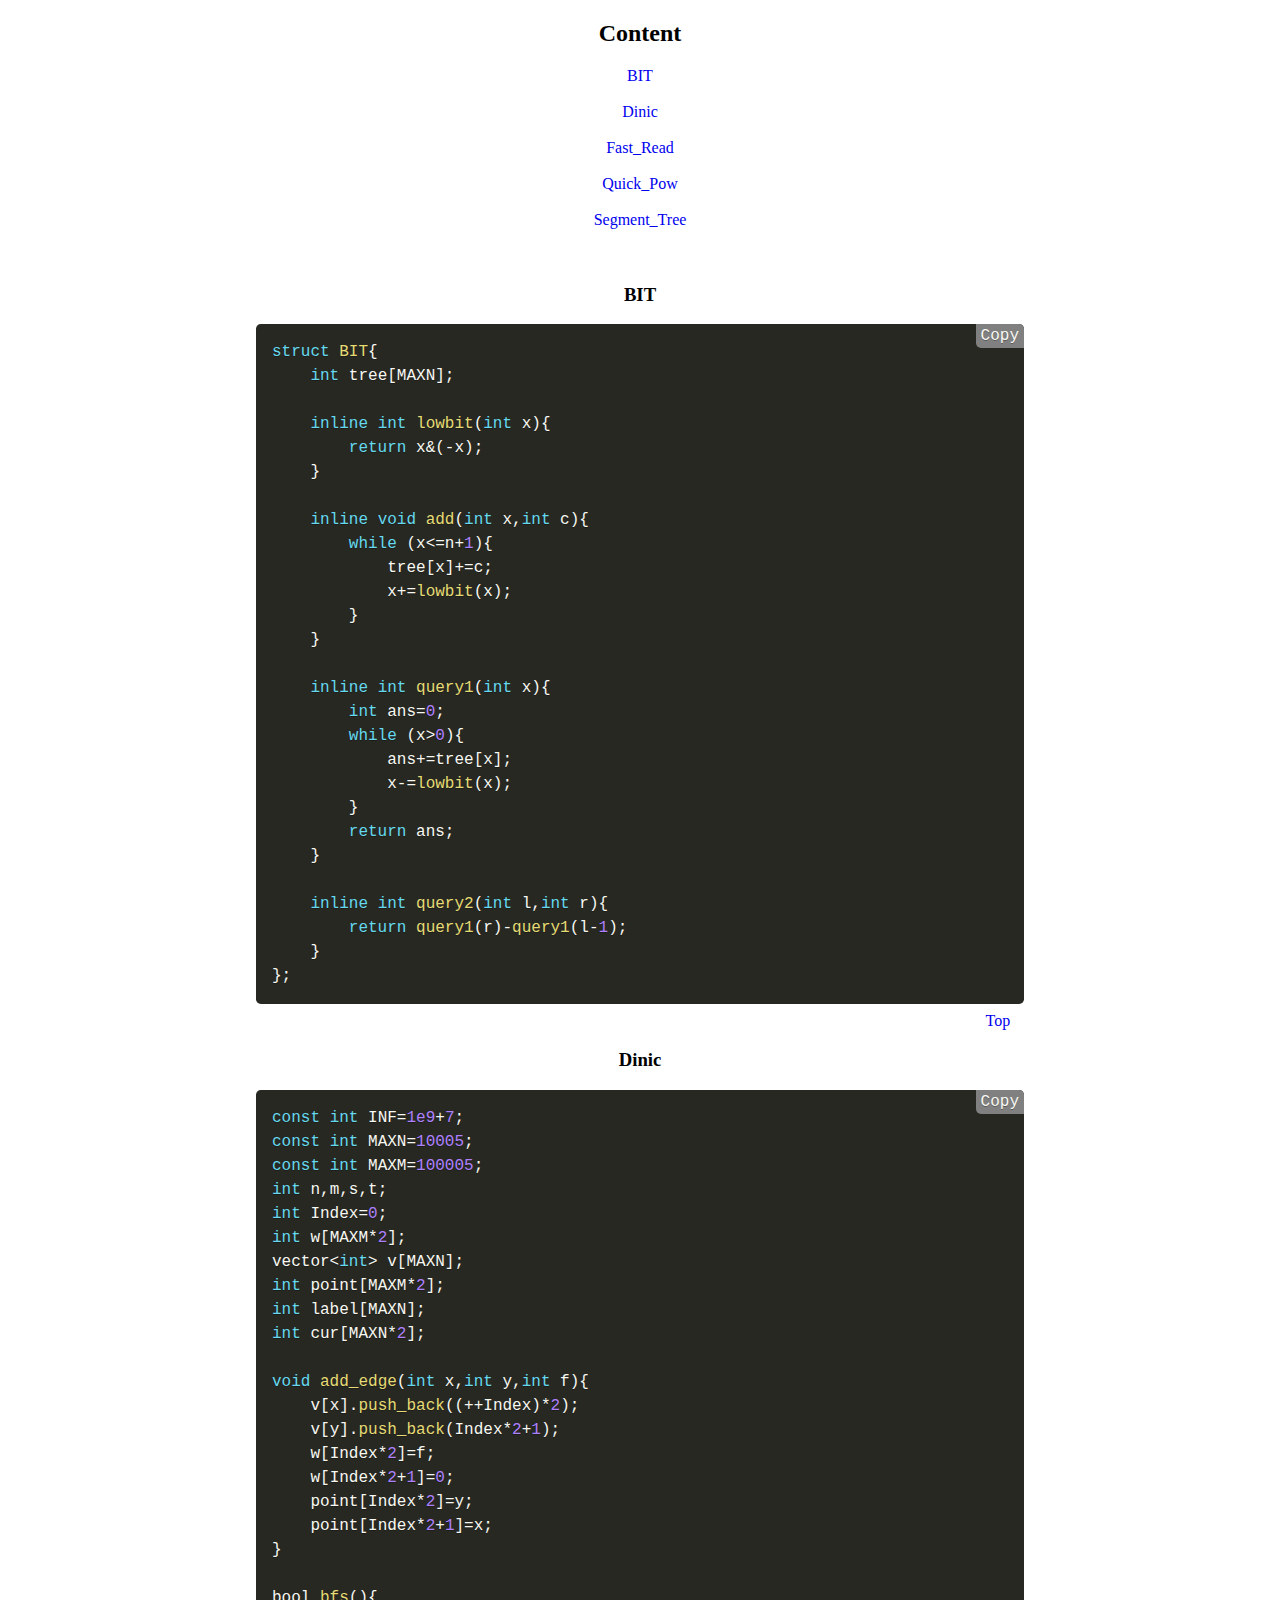
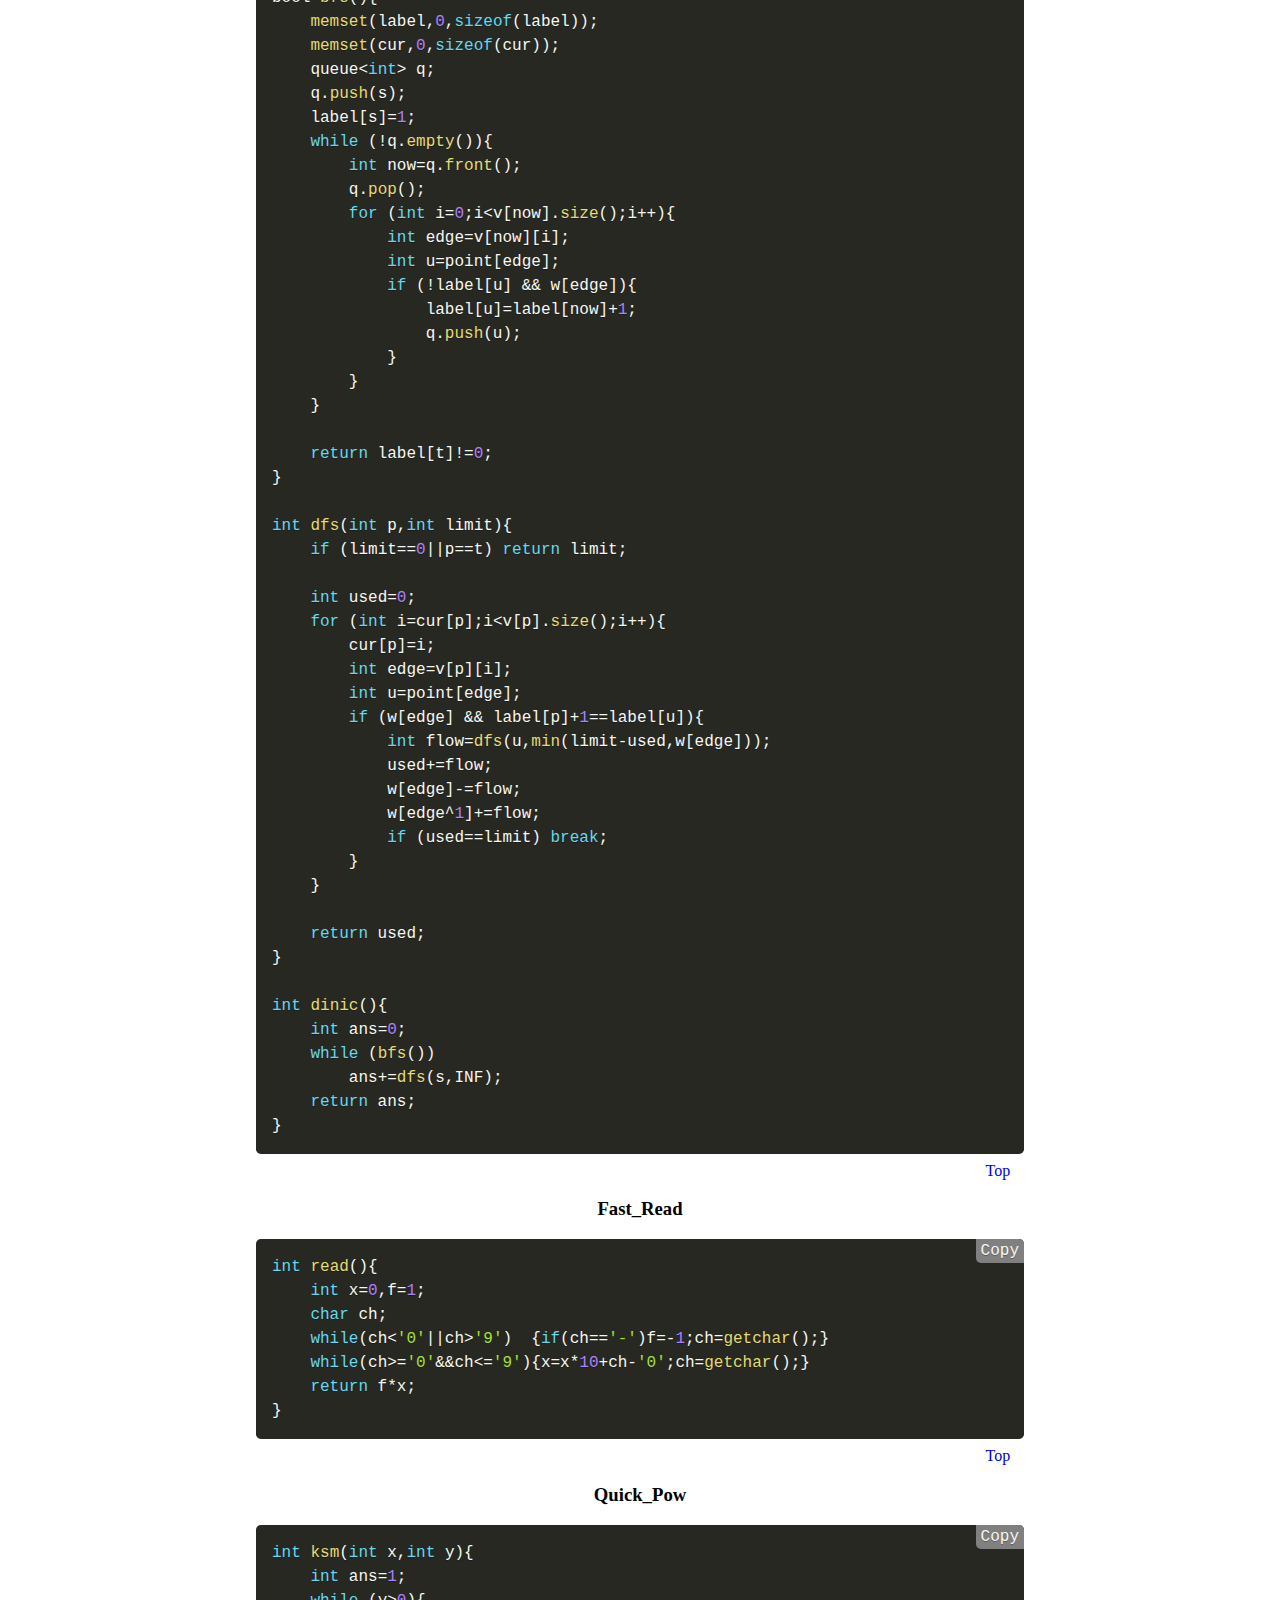
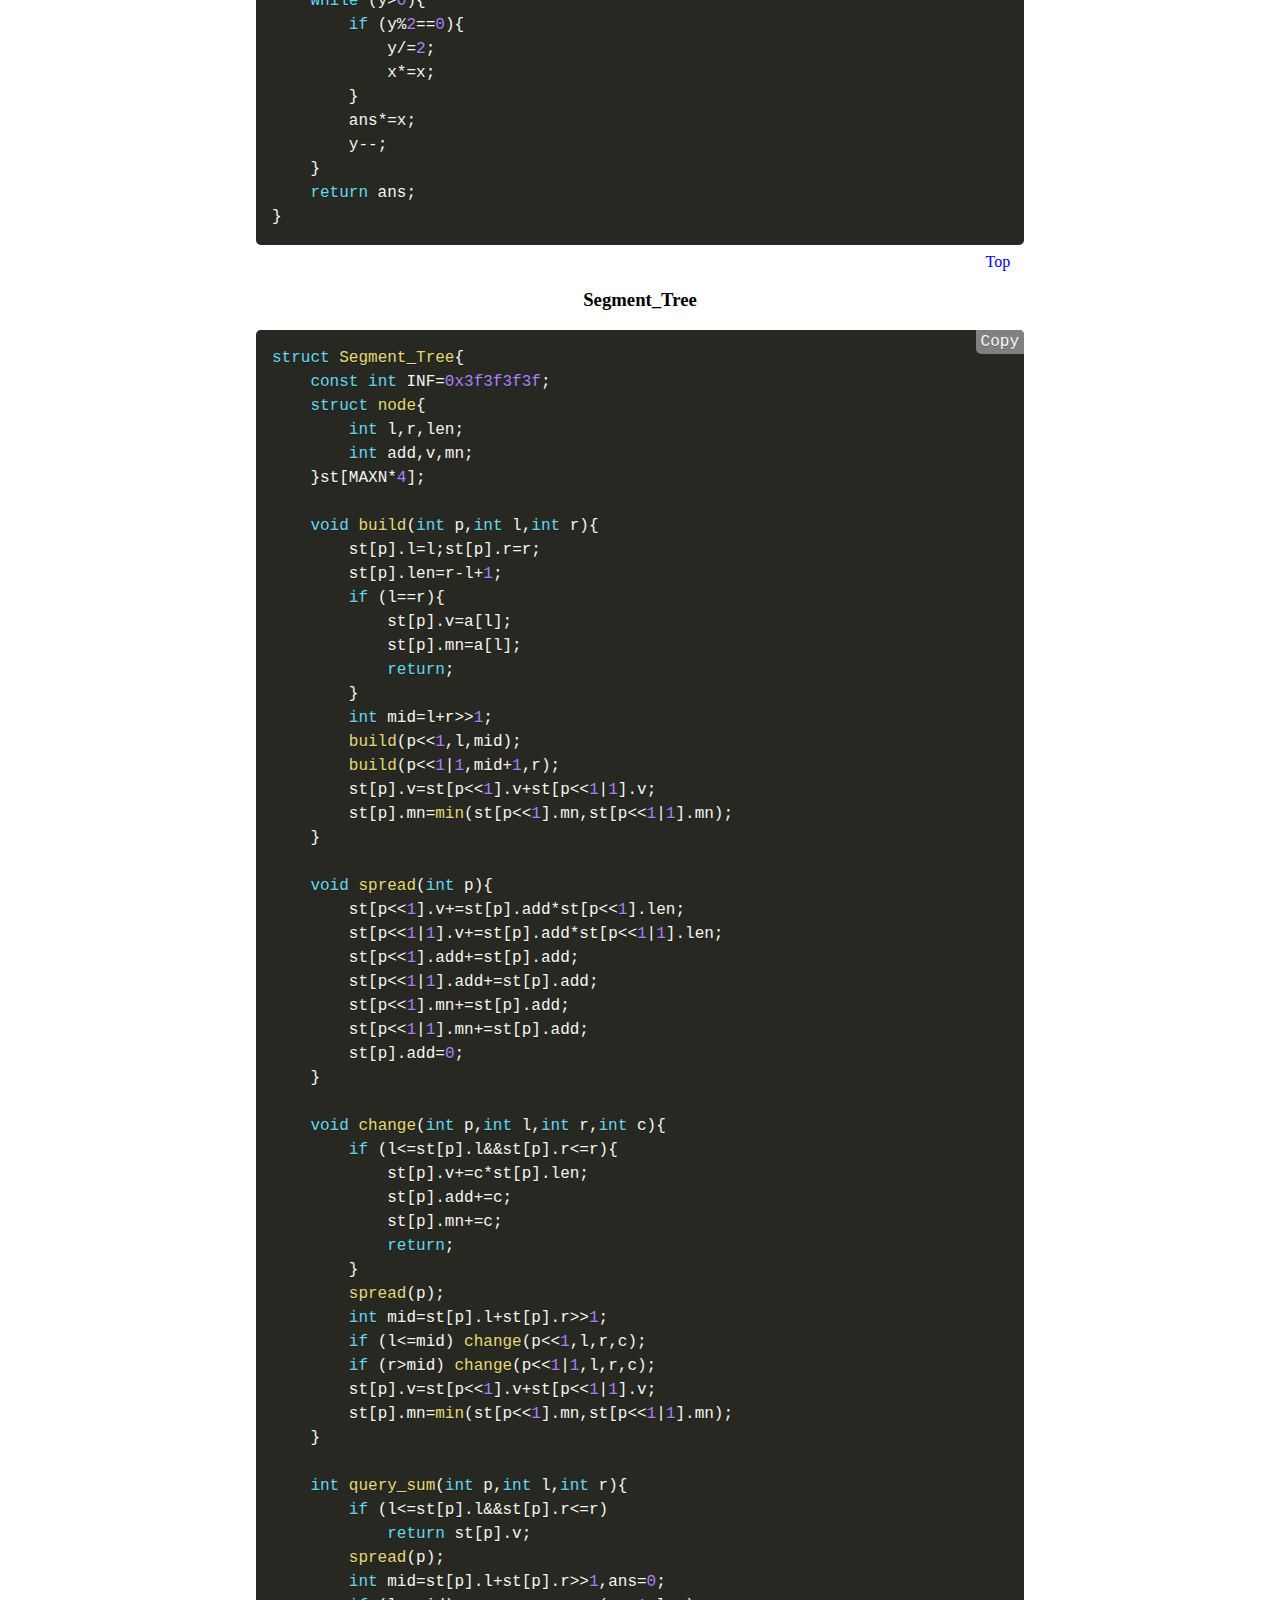
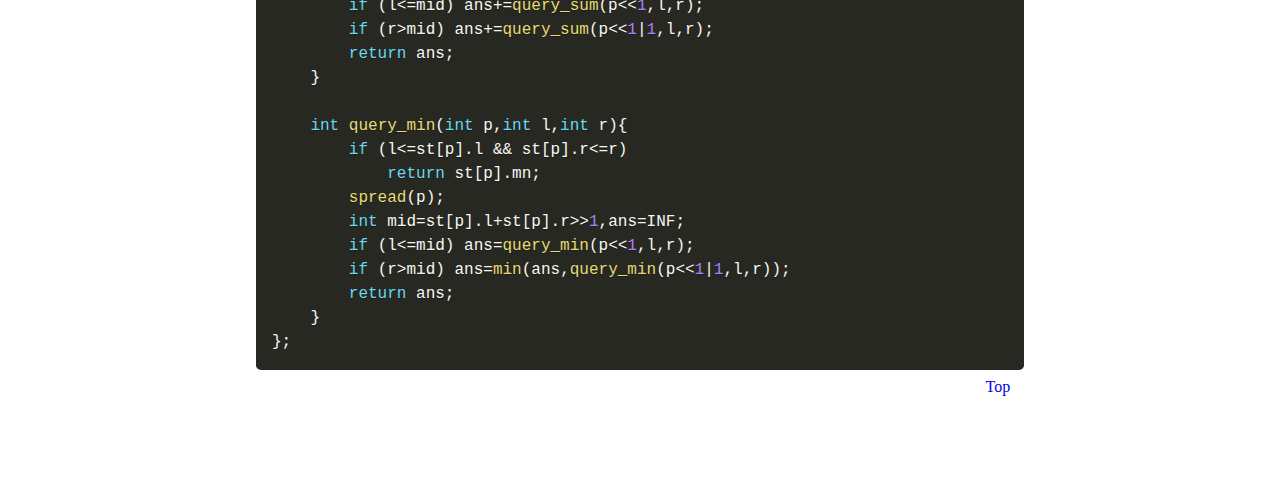
<file: source/Templates.html>
<!DOCTYPE html>
<html>
<head>
<title>Templates</title>

<script>/*! jQuery v3.5.0 | (c) JS Foundation and other contributors | jquery.org/license */
!function(e,t){"use strict";"object"==typeof module&&"object"==typeof module.exports?module.exports=e.document?t(e,!0):function(e){if(!e.document)throw new Error("jQuery requires a window with a document");return t(e)}:t(e)}("undefined"!=typeof window?window:this,function(C,e){"use strict";var t=[],r=Object.getPrototypeOf,s=t.slice,g=t.flat?function(e){return t.flat.call(e)}:function(e){return t.concat.apply([],e)},u=t.push,i=t.indexOf,n={},o=n.toString,v=n.hasOwnProperty,a=v.toString,l=a.call(Object),y={},m=function(e){return"function"==typeof e&&"number"!=typeof e.nodeType},x=function(e){return null!=e&&e===e.window},E=C.document,c={type:!0,src:!0,nonce:!0,noModule:!0};function b(e,t,n){var r,i,o=(n=n||E).createElement("script");if(o.text=e,t)for(r in c)(i=t[r]||t.getAttribute&&t.getAttribute(r))&&o.setAttribute(r,i);n.head.appendChild(o).parentNode.removeChild(o)}function w(e){return null==e?e+"":"object"==typeof e||"function"==typeof e?n[o.call(e)]||"object":typeof e}var f="3.5.0",S=function(e,t){return new S.fn.init(e,t)};function p(e){var t=!!e&&"length"in e&&e.length,n=w(e);return!m(e)&&!x(e)&&("array"===n||0===t||"number"==typeof t&&0<t&&t-1 in e)}S.fn=S.prototype={jquery:f,constructor:S,length:0,toArray:function(){return s.call(this)},get:function(e){return null==e?s.call(this):e<0?this[e+this.length]:this[e]},pushStack:function(e){var t=S.merge(this.constructor(),e);return t.prevObject=this,t},each:function(e){return S.each(this,e)},map:function(n){return this.pushStack(S.map(this,function(e,t){return n.call(e,t,e)}))},slice:function(){return this.pushStack(s.apply(this,arguments))},first:function(){return this.eq(0)},last:function(){return this.eq(-1)},even:function(){return this.pushStack(S.grep(this,function(e,t){return(t+1)%2}))},odd:function(){return this.pushStack(S.grep(this,function(e,t){return t%2}))},eq:function(e){var t=this.length,n=+e+(e<0?t:0);return this.pushStack(0<=n&&n<t?[this[n]]:[])},end:function(){return this.prevObject||this.constructor()},push:u,sort:t.sort,splice:t.splice},S.extend=S.fn.extend=function(){var e,t,n,r,i,o,a=arguments[0]||{},s=1,u=arguments.length,l=!1;for("boolean"==typeof a&&(l=a,a=arguments[s]||{},s++),"object"==typeof a||m(a)||(a={}),s===u&&(a=this,s--);s<u;s++)if(null!=(e=arguments[s]))for(t in e)r=e[t],"__proto__"!==t&&a!==r&&(l&&r&&(S.isPlainObject(r)||(i=Array.isArray(r)))?(n=a[t],o=i&&!Array.isArray(n)?[]:i||S.isPlainObject(n)?n:{},i=!1,a[t]=S.extend(l,o,r)):void 0!==r&&(a[t]=r));return a},S.extend({expando:"jQuery"+(f+Math.random()).replace(/\D/g,""),isReady:!0,error:function(e){throw new Error(e)},noop:function(){},isPlainObject:function(e){var t,n;return!(!e||"[object Object]"!==o.call(e))&&(!(t=r(e))||"function"==typeof(n=v.call(t,"constructor")&&t.constructor)&&a.call(n)===l)},isEmptyObject:function(e){var t;for(t in e)return!1;return!0},globalEval:function(e,t,n){b(e,{nonce:t&&t.nonce},n)},each:function(e,t){var n,r=0;if(p(e)){for(n=e.length;r<n;r++)if(!1===t.call(e[r],r,e[r]))break}else for(r in e)if(!1===t.call(e[r],r,e[r]))break;return e},makeArray:function(e,t){var n=t||[];return null!=e&&(p(Object(e))?S.merge(n,"string"==typeof e?[e]:e):u.call(n,e)),n},inArray:function(e,t,n){return null==t?-1:i.call(t,e,n)},merge:function(e,t){for(var n=+t.length,r=0,i=e.length;r<n;r++)e[i++]=t[r];return e.length=i,e},grep:function(e,t,n){for(var r=[],i=0,o=e.length,a=!n;i<o;i++)!t(e[i],i)!==a&&r.push(e[i]);return r},map:function(e,t,n){var r,i,o=0,a=[];if(p(e))for(r=e.length;o<r;o++)null!=(i=t(e[o],o,n))&&a.push(i);else for(o in e)null!=(i=t(e[o],o,n))&&a.push(i);return g(a)},guid:1,support:y}),"function"==typeof Symbol&&(S.fn[Symbol.iterator]=t[Symbol.iterator]),S.each("Boolean Number String Function Array Date RegExp Object Error Symbol".split(" "),function(e,t){n["[object "+t+"]"]=t.toLowerCase()});var d=function(n){var e,d,b,o,i,h,f,g,w,u,l,T,C,a,E,v,s,c,y,S="sizzle"+1*new Date,p=n.document,k=0,r=0,m=ue(),x=ue(),A=ue(),N=ue(),D=function(e,t){return e===t&&(l=!0),0},j={}.hasOwnProperty,t=[],q=t.pop,L=t.push,H=t.push,O=t.slice,P=function(e,t){for(var n=0,r=e.length;n<r;n++)if(e[n]===t)return n;return-1},R="checked|selected|async|autofocus|autoplay|controls|defer|disabled|hidden|ismap|loop|multiple|open|readonly|required|scoped",M="[\\x20\\t\\r\\n\\f]",I="(?:\\\\[\\da-fA-F]{1,6}"+M+"?|\\\\[^\\r\\n\\f]|[\\w-]|[^\0-\\x7f])+",W="\\["+M+"*("+I+")(?:"+M+"*([*^$|!~]?=)"+M+"*(?:'((?:\\\\.|[^\\\\'])*)'|\"((?:\\\\.|[^\\\\\"])*)\"|("+I+"))|)"+M+"*\\]",F=":("+I+")(?:\\((('((?:\\\\.|[^\\\\'])*)'|\"((?:\\\\.|[^\\\\\"])*)\")|((?:\\\\.|[^\\\\()[\\]]|"+W+")*)|.*)\\)|)",B=new RegExp(M+"+","g"),$=new RegExp("^"+M+"+|((?:^|[^\\\\])(?:\\\\.)*)"+M+"+$","g"),_=new RegExp("^"+M+"*,"+M+"*"),z=new RegExp("^"+M+"*([>+~]|"+M+")"+M+"*"),U=new RegExp(M+"|>"),X=new RegExp(F),V=new RegExp("^"+I+"$"),G={ID:new RegExp("^#("+I+")"),CLASS:new RegExp("^\\.("+I+")"),TAG:new RegExp("^("+I+"|[*])"),ATTR:new RegExp("^"+W),PSEUDO:new RegExp("^"+F),CHILD:new RegExp("^:(only|first|last|nth|nth-last)-(child|of-type)(?:\\("+M+"*(even|odd|(([+-]|)(\\d*)n|)"+M+"*(?:([+-]|)"+M+"*(\\d+)|))"+M+"*\\)|)","i"),bool:new RegExp("^(?:"+R+")$","i"),needsContext:new RegExp("^"+M+"*[>+~]|:(even|odd|eq|gt|lt|nth|first|last)(?:\\("+M+"*((?:-\\d)?\\d*)"+M+"*\\)|)(?=[^-]|$)","i")},Y=/HTML$/i,Q=/^(?:input|select|textarea|button)$/i,J=/^h\d$/i,K=/^[^{]+\{\s*\[native \w/,Z=/^(?:#([\w-]+)|(\w+)|\.([\w-]+))$/,ee=/[+~]/,te=new RegExp("\\\\[\\da-fA-F]{1,6}"+M+"?|\\\\([^\\r\\n\\f])","g"),ne=function(e,t){var n="0x"+e.slice(1)-65536;return t||(n<0?String.fromCharCode(n+65536):String.fromCharCode(n>>10|55296,1023&n|56320))},re=/([\0-\x1f\x7f]|^-?\d)|^-$|[^\0-\x1f\x7f-\uFFFF\w-]/g,ie=function(e,t){return t?"\0"===e?"\ufffd":e.slice(0,-1)+"\\"+e.charCodeAt(e.length-1).toString(16)+" ":"\\"+e},oe=function(){T()},ae=be(function(e){return!0===e.disabled&&"fieldset"===e.nodeName.toLowerCase()},{dir:"parentNode",next:"legend"});try{H.apply(t=O.call(p.childNodes),p.childNodes),t[p.childNodes.length].nodeType}catch(e){H={apply:t.length?function(e,t){L.apply(e,O.call(t))}:function(e,t){var n=e.length,r=0;while(e[n++]=t[r++]);e.length=n-1}}}function se(t,e,n,r){var i,o,a,s,u,l,c,f=e&&e.ownerDocument,p=e?e.nodeType:9;if(n=n||[],"string"!=typeof t||!t||1!==p&&9!==p&&11!==p)return n;if(!r&&(T(e),e=e||C,E)){if(11!==p&&(u=Z.exec(t)))if(i=u[1]){if(9===p){if(!(a=e.getElementById(i)))return n;if(a.id===i)return n.push(a),n}else if(f&&(a=f.getElementById(i))&&y(e,a)&&a.id===i)return n.push(a),n}else{if(u[2])return H.apply(n,e.getElementsByTagName(t)),n;if((i=u[3])&&d.getElementsByClassName&&e.getElementsByClassName)return H.apply(n,e.getElementsByClassName(i)),n}if(d.qsa&&!N[t+" "]&&(!v||!v.test(t))&&(1!==p||"object"!==e.nodeName.toLowerCase())){if(c=t,f=e,1===p&&(U.test(t)||z.test(t))){(f=ee.test(t)&&ye(e.parentNode)||e)===e&&d.scope||((s=e.getAttribute("id"))?s=s.replace(re,ie):e.setAttribute("id",s=S)),o=(l=h(t)).length;while(o--)l[o]=(s?"#"+s:":scope")+" "+xe(l[o]);c=l.join(",")}try{return H.apply(n,f.querySelectorAll(c)),n}catch(e){N(t,!0)}finally{s===S&&e.removeAttribute("id")}}}return g(t.replace($,"$1"),e,n,r)}function ue(){var r=[];return function e(t,n){return r.push(t+" ")>b.cacheLength&&delete e[r.shift()],e[t+" "]=n}}function le(e){return e[S]=!0,e}function ce(e){var t=C.createElement("fieldset");try{return!!e(t)}catch(e){return!1}finally{t.parentNode&&t.parentNode.removeChild(t),t=null}}function fe(e,t){var n=e.split("|"),r=n.length;while(r--)b.attrHandle[n[r]]=t}function pe(e,t){var n=t&&e,r=n&&1===e.nodeType&&1===t.nodeType&&e.sourceIndex-t.sourceIndex;if(r)return r;if(n)while(n=n.nextSibling)if(n===t)return-1;return e?1:-1}function de(t){return function(e){return"input"===e.nodeName.toLowerCase()&&e.type===t}}function he(n){return function(e){var t=e.nodeName.toLowerCase();return("input"===t||"button"===t)&&e.type===n}}function ge(t){return function(e){return"form"in e?e.parentNode&&!1===e.disabled?"label"in e?"label"in e.parentNode?e.parentNode.disabled===t:e.disabled===t:e.isDisabled===t||e.isDisabled!==!t&&ae(e)===t:e.disabled===t:"label"in e&&e.disabled===t}}function ve(a){return le(function(o){return o=+o,le(function(e,t){var n,r=a([],e.length,o),i=r.length;while(i--)e[n=r[i]]&&(e[n]=!(t[n]=e[n]))})})}function ye(e){return e&&"undefined"!=typeof e.getElementsByTagName&&e}for(e in d=se.support={},i=se.isXML=function(e){var t=e.namespaceURI,n=(e.ownerDocument||e).documentElement;return!Y.test(t||n&&n.nodeName||"HTML")},T=se.setDocument=function(e){var t,n,r=e?e.ownerDocument||e:p;return r!=C&&9===r.nodeType&&r.documentElement&&(a=(C=r).documentElement,E=!i(C),p!=C&&(n=C.defaultView)&&n.top!==n&&(n.addEventListener?n.addEventListener("unload",oe,!1):n.attachEvent&&n.attachEvent("onunload",oe)),d.scope=ce(function(e){return a.appendChild(e).appendChild(C.createElement("div")),"undefined"!=typeof e.querySelectorAll&&!e.querySelectorAll(":scope fieldset div").length}),d.attributes=ce(function(e){return e.className="i",!e.getAttribute("className")}),d.getElementsByTagName=ce(function(e){return e.appendChild(C.createComment("")),!e.getElementsByTagName("*").length}),d.getElementsByClassName=K.test(C.getElementsByClassName),d.getById=ce(function(e){return a.appendChild(e).id=S,!C.getElementsByName||!C.getElementsByName(S).length}),d.getById?(b.filter.ID=function(e){var t=e.replace(te,ne);return function(e){return e.getAttribute("id")===t}},b.find.ID=function(e,t){if("undefined"!=typeof t.getElementById&&E){var n=t.getElementById(e);return n?[n]:[]}}):(b.filter.ID=function(e){var n=e.replace(te,ne);return function(e){var t="undefined"!=typeof e.getAttributeNode&&e.getAttributeNode("id");return t&&t.value===n}},b.find.ID=function(e,t){if("undefined"!=typeof t.getElementById&&E){var n,r,i,o=t.getElementById(e);if(o){if((n=o.getAttributeNode("id"))&&n.value===e)return[o];i=t.getElementsByName(e),r=0;while(o=i[r++])if((n=o.getAttributeNode("id"))&&n.value===e)return[o]}return[]}}),b.find.TAG=d.getElementsByTagName?function(e,t){return"undefined"!=typeof t.getElementsByTagName?t.getElementsByTagName(e):d.qsa?t.querySelectorAll(e):void 0}:function(e,t){var n,r=[],i=0,o=t.getElementsByTagName(e);if("*"===e){while(n=o[i++])1===n.nodeType&&r.push(n);return r}return o},b.find.CLASS=d.getElementsByClassName&&function(e,t){if("undefined"!=typeof t.getElementsByClassName&&E)return t.getElementsByClassName(e)},s=[],v=[],(d.qsa=K.test(C.querySelectorAll))&&(ce(function(e){var t;a.appendChild(e).innerHTML="<a id='"+S+"'></a><select id='"+S+"-\r\\' msallowcapture=''><option selected=''></option></select>",e.querySelectorAll("[msallowcapture^='']").length&&v.push("[*^$]="+M+"*(?:''|\"\")"),e.querySelectorAll("[selected]").length||v.push("\\["+M+"*(?:value|"+R+")"),e.querySelectorAll("[id~="+S+"-]").length||v.push("~="),(t=C.createElement("input")).setAttribute("name",""),e.appendChild(t),e.querySelectorAll("[name='']").length||v.push("\\["+M+"*name"+M+"*="+M+"*(?:''|\"\")"),e.querySelectorAll(":checked").length||v.push(":checked"),e.querySelectorAll("a#"+S+"+*").length||v.push(".#.+[+~]"),e.querySelectorAll("\\\f"),v.push("[\\r\\n\\f]")}),ce(function(e){e.innerHTML="<a href='' disabled='disabled'></a><select disabled='disabled'><option/></select>";var t=C.createElement("input");t.setAttribute("type","hidden"),e.appendChild(t).setAttribute("name","D"),e.querySelectorAll("[name=d]").length&&v.push("name"+M+"*[*^$|!~]?="),2!==e.querySelectorAll(":enabled").length&&v.push(":enabled",":disabled"),a.appendChild(e).disabled=!0,2!==e.querySelectorAll(":disabled").length&&v.push(":enabled",":disabled"),e.querySelectorAll("*,:x"),v.push(",.*:")})),(d.matchesSelector=K.test(c=a.matches||a.webkitMatchesSelector||a.mozMatchesSelector||a.oMatchesSelector||a.msMatchesSelector))&&ce(function(e){d.disconnectedMatch=c.call(e,"*"),c.call(e,"[s!='']:x"),s.push("!=",F)}),v=v.length&&new RegExp(v.join("|")),s=s.length&&new RegExp(s.join("|")),t=K.test(a.compareDocumentPosition),y=t||K.test(a.contains)?function(e,t){var n=9===e.nodeType?e.documentElement:e,r=t&&t.parentNode;return e===r||!(!r||1!==r.nodeType||!(n.contains?n.contains(r):e.compareDocumentPosition&&16&e.compareDocumentPosition(r)))}:function(e,t){if(t)while(t=t.parentNode)if(t===e)return!0;return!1},D=t?function(e,t){if(e===t)return l=!0,0;var n=!e.compareDocumentPosition-!t.compareDocumentPosition;return n||(1&(n=(e.ownerDocument||e)==(t.ownerDocument||t)?e.compareDocumentPosition(t):1)||!d.sortDetached&&t.compareDocumentPosition(e)===n?e==C||e.ownerDocument==p&&y(p,e)?-1:t==C||t.ownerDocument==p&&y(p,t)?1:u?P(u,e)-P(u,t):0:4&n?-1:1)}:function(e,t){if(e===t)return l=!0,0;var n,r=0,i=e.parentNode,o=t.parentNode,a=[e],s=[t];if(!i||!o)return e==C?-1:t==C?1:i?-1:o?1:u?P(u,e)-P(u,t):0;if(i===o)return pe(e,t);n=e;while(n=n.parentNode)a.unshift(n);n=t;while(n=n.parentNode)s.unshift(n);while(a[r]===s[r])r++;return r?pe(a[r],s[r]):a[r]==p?-1:s[r]==p?1:0}),C},se.matches=function(e,t){return se(e,null,null,t)},se.matchesSelector=function(e,t){if(T(e),d.matchesSelector&&E&&!N[t+" "]&&(!s||!s.test(t))&&(!v||!v.test(t)))try{var n=c.call(e,t);if(n||d.disconnectedMatch||e.document&&11!==e.document.nodeType)return n}catch(e){N(t,!0)}return 0<se(t,C,null,[e]).length},se.contains=function(e,t){return(e.ownerDocument||e)!=C&&T(e),y(e,t)},se.attr=function(e,t){(e.ownerDocument||e)!=C&&T(e);var n=b.attrHandle[t.toLowerCase()],r=n&&j.call(b.attrHandle,t.toLowerCase())?n(e,t,!E):void 0;return void 0!==r?r:d.attributes||!E?e.getAttribute(t):(r=e.getAttributeNode(t))&&r.specified?r.value:null},se.escape=function(e){return(e+"").replace(re,ie)},se.error=function(e){throw new Error("Syntax error, unrecognized expression: "+e)},se.uniqueSort=function(e){var t,n=[],r=0,i=0;if(l=!d.detectDuplicates,u=!d.sortStable&&e.slice(0),e.sort(D),l){while(t=e[i++])t===e[i]&&(r=n.push(i));while(r--)e.splice(n[r],1)}return u=null,e},o=se.getText=function(e){var t,n="",r=0,i=e.nodeType;if(i){if(1===i||9===i||11===i){if("string"==typeof e.textContent)return e.textContent;for(e=e.firstChild;e;e=e.nextSibling)n+=o(e)}else if(3===i||4===i)return e.nodeValue}else while(t=e[r++])n+=o(t);return n},(b=se.selectors={cacheLength:50,createPseudo:le,match:G,attrHandle:{},find:{},relative:{">":{dir:"parentNode",first:!0}," ":{dir:"parentNode"},"+":{dir:"previousSibling",first:!0},"~":{dir:"previousSibling"}},preFilter:{ATTR:function(e){return e[1]=e[1].replace(te,ne),e[3]=(e[3]||e[4]||e[5]||"").replace(te,ne),"~="===e[2]&&(e[3]=" "+e[3]+" "),e.slice(0,4)},CHILD:function(e){return e[1]=e[1].toLowerCase(),"nth"===e[1].slice(0,3)?(e[3]||se.error(e[0]),e[4]=+(e[4]?e[5]+(e[6]||1):2*("even"===e[3]||"odd"===e[3])),e[5]=+(e[7]+e[8]||"odd"===e[3])):e[3]&&se.error(e[0]),e},PSEUDO:function(e){var t,n=!e[6]&&e[2];return G.CHILD.test(e[0])?null:(e[3]?e[2]=e[4]||e[5]||"":n&&X.test(n)&&(t=h(n,!0))&&(t=n.indexOf(")",n.length-t)-n.length)&&(e[0]=e[0].slice(0,t),e[2]=n.slice(0,t)),e.slice(0,3))}},filter:{TAG:function(e){var t=e.replace(te,ne).toLowerCase();return"*"===e?function(){return!0}:function(e){return e.nodeName&&e.nodeName.toLowerCase()===t}},CLASS:function(e){var t=m[e+" "];return t||(t=new RegExp("(^|"+M+")"+e+"("+M+"|$)"))&&m(e,function(e){return t.test("string"==typeof e.className&&e.className||"undefined"!=typeof e.getAttribute&&e.getAttribute("class")||"")})},ATTR:function(n,r,i){return function(e){var t=se.attr(e,n);return null==t?"!="===r:!r||(t+="","="===r?t===i:"!="===r?t!==i:"^="===r?i&&0===t.indexOf(i):"*="===r?i&&-1<t.indexOf(i):"$="===r?i&&t.slice(-i.length)===i:"~="===r?-1<(" "+t.replace(B," ")+" ").indexOf(i):"|="===r&&(t===i||t.slice(0,i.length+1)===i+"-"))}},CHILD:function(h,e,t,g,v){var y="nth"!==h.slice(0,3),m="last"!==h.slice(-4),x="of-type"===e;return 1===g&&0===v?function(e){return!!e.parentNode}:function(e,t,n){var r,i,o,a,s,u,l=y!==m?"nextSibling":"previousSibling",c=e.parentNode,f=x&&e.nodeName.toLowerCase(),p=!n&&!x,d=!1;if(c){if(y){while(l){a=e;while(a=a[l])if(x?a.nodeName.toLowerCase()===f:1===a.nodeType)return!1;u=l="only"===h&&!u&&"nextSibling"}return!0}if(u=[m?c.firstChild:c.lastChild],m&&p){d=(s=(r=(i=(o=(a=c)[S]||(a[S]={}))[a.uniqueID]||(o[a.uniqueID]={}))[h]||[])[0]===k&&r[1])&&r[2],a=s&&c.childNodes[s];while(a=++s&&a&&a[l]||(d=s=0)||u.pop())if(1===a.nodeType&&++d&&a===e){i[h]=[k,s,d];break}}else if(p&&(d=s=(r=(i=(o=(a=e)[S]||(a[S]={}))[a.uniqueID]||(o[a.uniqueID]={}))[h]||[])[0]===k&&r[1]),!1===d)while(a=++s&&a&&a[l]||(d=s=0)||u.pop())if((x?a.nodeName.toLowerCase()===f:1===a.nodeType)&&++d&&(p&&((i=(o=a[S]||(a[S]={}))[a.uniqueID]||(o[a.uniqueID]={}))[h]=[k,d]),a===e))break;return(d-=v)===g||d%g==0&&0<=d/g}}},PSEUDO:function(e,o){var t,a=b.pseudos[e]||b.setFilters[e.toLowerCase()]||se.error("unsupported pseudo: "+e);return a[S]?a(o):1<a.length?(t=[e,e,"",o],b.setFilters.hasOwnProperty(e.toLowerCase())?le(function(e,t){var n,r=a(e,o),i=r.length;while(i--)e[n=P(e,r[i])]=!(t[n]=r[i])}):function(e){return a(e,0,t)}):a}},pseudos:{not:le(function(e){var r=[],i=[],s=f(e.replace($,"$1"));return s[S]?le(function(e,t,n,r){var i,o=s(e,null,r,[]),a=e.length;while(a--)(i=o[a])&&(e[a]=!(t[a]=i))}):function(e,t,n){return r[0]=e,s(r,null,n,i),r[0]=null,!i.pop()}}),has:le(function(t){return function(e){return 0<se(t,e).length}}),contains:le(function(t){return t=t.replace(te,ne),function(e){return-1<(e.textContent||o(e)).indexOf(t)}}),lang:le(function(n){return V.test(n||"")||se.error("unsupported lang: "+n),n=n.replace(te,ne).toLowerCase(),function(e){var t;do{if(t=E?e.lang:e.getAttribute("xml:lang")||e.getAttribute("lang"))return(t=t.toLowerCase())===n||0===t.indexOf(n+"-")}while((e=e.parentNode)&&1===e.nodeType);return!1}}),target:function(e){var t=n.location&&n.location.hash;return t&&t.slice(1)===e.id},root:function(e){return e===a},focus:function(e){return e===C.activeElement&&(!C.hasFocus||C.hasFocus())&&!!(e.type||e.href||~e.tabIndex)},enabled:ge(!1),disabled:ge(!0),checked:function(e){var t=e.nodeName.toLowerCase();return"input"===t&&!!e.checked||"option"===t&&!!e.selected},selected:function(e){return e.parentNode&&e.parentNode.selectedIndex,!0===e.selected},empty:function(e){for(e=e.firstChild;e;e=e.nextSibling)if(e.nodeType<6)return!1;return!0},parent:function(e){return!b.pseudos.empty(e)},header:function(e){return J.test(e.nodeName)},input:function(e){return Q.test(e.nodeName)},button:function(e){var t=e.nodeName.toLowerCase();return"input"===t&&"button"===e.type||"button"===t},text:function(e){var t;return"input"===e.nodeName.toLowerCase()&&"text"===e.type&&(null==(t=e.getAttribute("type"))||"text"===t.toLowerCase())},first:ve(function(){return[0]}),last:ve(function(e,t){return[t-1]}),eq:ve(function(e,t,n){return[n<0?n+t:n]}),even:ve(function(e,t){for(var n=0;n<t;n+=2)e.push(n);return e}),odd:ve(function(e,t){for(var n=1;n<t;n+=2)e.push(n);return e}),lt:ve(function(e,t,n){for(var r=n<0?n+t:t<n?t:n;0<=--r;)e.push(r);return e}),gt:ve(function(e,t,n){for(var r=n<0?n+t:n;++r<t;)e.push(r);return e})}}).pseudos.nth=b.pseudos.eq,{radio:!0,checkbox:!0,file:!0,password:!0,image:!0})b.pseudos[e]=de(e);for(e in{submit:!0,reset:!0})b.pseudos[e]=he(e);function me(){}function xe(e){for(var t=0,n=e.length,r="";t<n;t++)r+=e[t].value;return r}function be(s,e,t){var u=e.dir,l=e.next,c=l||u,f=t&&"parentNode"===c,p=r++;return e.first?function(e,t,n){while(e=e[u])if(1===e.nodeType||f)return s(e,t,n);return!1}:function(e,t,n){var r,i,o,a=[k,p];if(n){while(e=e[u])if((1===e.nodeType||f)&&s(e,t,n))return!0}else while(e=e[u])if(1===e.nodeType||f)if(i=(o=e[S]||(e[S]={}))[e.uniqueID]||(o[e.uniqueID]={}),l&&l===e.nodeName.toLowerCase())e=e[u]||e;else{if((r=i[c])&&r[0]===k&&r[1]===p)return a[2]=r[2];if((i[c]=a)[2]=s(e,t,n))return!0}return!1}}function we(i){return 1<i.length?function(e,t,n){var r=i.length;while(r--)if(!i[r](e,t,n))return!1;return!0}:i[0]}function Te(e,t,n,r,i){for(var o,a=[],s=0,u=e.length,l=null!=t;s<u;s++)(o=e[s])&&(n&&!n(o,r,i)||(a.push(o),l&&t.push(s)));return a}function Ce(d,h,g,v,y,e){return v&&!v[S]&&(v=Ce(v)),y&&!y[S]&&(y=Ce(y,e)),le(function(e,t,n,r){var i,o,a,s=[],u=[],l=t.length,c=e||function(e,t,n){for(var r=0,i=t.length;r<i;r++)se(e,t[r],n);return n}(h||"*",n.nodeType?[n]:n,[]),f=!d||!e&&h?c:Te(c,s,d,n,r),p=g?y||(e?d:l||v)?[]:t:f;if(g&&g(f,p,n,r),v){i=Te(p,u),v(i,[],n,r),o=i.length;while(o--)(a=i[o])&&(p[u[o]]=!(f[u[o]]=a))}if(e){if(y||d){if(y){i=[],o=p.length;while(o--)(a=p[o])&&i.push(f[o]=a);y(null,p=[],i,r)}o=p.length;while(o--)(a=p[o])&&-1<(i=y?P(e,a):s[o])&&(e[i]=!(t[i]=a))}}else p=Te(p===t?p.splice(l,p.length):p),y?y(null,t,p,r):H.apply(t,p)})}function Ee(e){for(var i,t,n,r=e.length,o=b.relative[e[0].type],a=o||b.relative[" "],s=o?1:0,u=be(function(e){return e===i},a,!0),l=be(function(e){return-1<P(i,e)},a,!0),c=[function(e,t,n){var r=!o&&(n||t!==w)||((i=t).nodeType?u(e,t,n):l(e,t,n));return i=null,r}];s<r;s++)if(t=b.relative[e[s].type])c=[be(we(c),t)];else{if((t=b.filter[e[s].type].apply(null,e[s].matches))[S]){for(n=++s;n<r;n++)if(b.relative[e[n].type])break;return Ce(1<s&&we(c),1<s&&xe(e.slice(0,s-1).concat({value:" "===e[s-2].type?"*":""})).replace($,"$1"),t,s<n&&Ee(e.slice(s,n)),n<r&&Ee(e=e.slice(n)),n<r&&xe(e))}c.push(t)}return we(c)}return me.prototype=b.filters=b.pseudos,b.setFilters=new me,h=se.tokenize=function(e,t){var n,r,i,o,a,s,u,l=x[e+" "];if(l)return t?0:l.slice(0);a=e,s=[],u=b.preFilter;while(a){for(o in n&&!(r=_.exec(a))||(r&&(a=a.slice(r[0].length)||a),s.push(i=[])),n=!1,(r=z.exec(a))&&(n=r.shift(),i.push({value:n,type:r[0].replace($," ")}),a=a.slice(n.length)),b.filter)!(r=G[o].exec(a))||u[o]&&!(r=u[o](r))||(n=r.shift(),i.push({value:n,type:o,matches:r}),a=a.slice(n.length));if(!n)break}return t?a.length:a?se.error(e):x(e,s).slice(0)},f=se.compile=function(e,t){var n,v,y,m,x,r,i=[],o=[],a=A[e+" "];if(!a){t||(t=h(e)),n=t.length;while(n--)(a=Ee(t[n]))[S]?i.push(a):o.push(a);(a=A(e,(v=o,m=0<(y=i).length,x=0<v.length,r=function(e,t,n,r,i){var o,a,s,u=0,l="0",c=e&&[],f=[],p=w,d=e||x&&b.find.TAG("*",i),h=k+=null==p?1:Math.random()||.1,g=d.length;for(i&&(w=t==C||t||i);l!==g&&null!=(o=d[l]);l++){if(x&&o){a=0,t||o.ownerDocument==C||(T(o),n=!E);while(s=v[a++])if(s(o,t||C,n)){r.push(o);break}i&&(k=h)}m&&((o=!s&&o)&&u--,e&&c.push(o))}if(u+=l,m&&l!==u){a=0;while(s=y[a++])s(c,f,t,n);if(e){if(0<u)while(l--)c[l]||f[l]||(f[l]=q.call(r));f=Te(f)}H.apply(r,f),i&&!e&&0<f.length&&1<u+y.length&&se.uniqueSort(r)}return i&&(k=h,w=p),c},m?le(r):r))).selector=e}return a},g=se.select=function(e,t,n,r){var i,o,a,s,u,l="function"==typeof e&&e,c=!r&&h(e=l.selector||e);if(n=n||[],1===c.length){if(2<(o=c[0]=c[0].slice(0)).length&&"ID"===(a=o[0]).type&&9===t.nodeType&&E&&b.relative[o[1].type]){if(!(t=(b.find.ID(a.matches[0].replace(te,ne),t)||[])[0]))return n;l&&(t=t.parentNode),e=e.slice(o.shift().value.length)}i=G.needsContext.test(e)?0:o.length;while(i--){if(a=o[i],b.relative[s=a.type])break;if((u=b.find[s])&&(r=u(a.matches[0].replace(te,ne),ee.test(o[0].type)&&ye(t.parentNode)||t))){if(o.splice(i,1),!(e=r.length&&xe(o)))return H.apply(n,r),n;break}}}return(l||f(e,c))(r,t,!E,n,!t||ee.test(e)&&ye(t.parentNode)||t),n},d.sortStable=S.split("").sort(D).join("")===S,d.detectDuplicates=!!l,T(),d.sortDetached=ce(function(e){return 1&e.compareDocumentPosition(C.createElement("fieldset"))}),ce(function(e){return e.innerHTML="<a href='#'></a>","#"===e.firstChild.getAttribute("href")})||fe("type|href|height|width",function(e,t,n){if(!n)return e.getAttribute(t,"type"===t.toLowerCase()?1:2)}),d.attributes&&ce(function(e){return e.innerHTML="<input/>",e.firstChild.setAttribute("value",""),""===e.firstChild.getAttribute("value")})||fe("value",function(e,t,n){if(!n&&"input"===e.nodeName.toLowerCase())return e.defaultValue}),ce(function(e){return null==e.getAttribute("disabled")})||fe(R,function(e,t,n){var r;if(!n)return!0===e[t]?t.toLowerCase():(r=e.getAttributeNode(t))&&r.specified?r.value:null}),se}(C);S.find=d,S.expr=d.selectors,S.expr[":"]=S.expr.pseudos,S.uniqueSort=S.unique=d.uniqueSort,S.text=d.getText,S.isXMLDoc=d.isXML,S.contains=d.contains,S.escapeSelector=d.escape;var h=function(e,t,n){var r=[],i=void 0!==n;while((e=e[t])&&9!==e.nodeType)if(1===e.nodeType){if(i&&S(e).is(n))break;r.push(e)}return r},T=function(e,t){for(var n=[];e;e=e.nextSibling)1===e.nodeType&&e!==t&&n.push(e);return n},k=S.expr.match.needsContext;function A(e,t){return e.nodeName&&e.nodeName.toLowerCase()===t.toLowerCase()}var N=/^<([a-z][^\/\0>:\x20\t\r\n\f]*)[\x20\t\r\n\f]*\/?>(?:<\/\1>|)$/i;function D(e,n,r){return m(n)?S.grep(e,function(e,t){return!!n.call(e,t,e)!==r}):n.nodeType?S.grep(e,function(e){return e===n!==r}):"string"!=typeof n?S.grep(e,function(e){return-1<i.call(n,e)!==r}):S.filter(n,e,r)}S.filter=function(e,t,n){var r=t[0];return n&&(e=":not("+e+")"),1===t.length&&1===r.nodeType?S.find.matchesSelector(r,e)?[r]:[]:S.find.matches(e,S.grep(t,function(e){return 1===e.nodeType}))},S.fn.extend({find:function(e){var t,n,r=this.length,i=this;if("string"!=typeof e)return this.pushStack(S(e).filter(function(){for(t=0;t<r;t++)if(S.contains(i[t],this))return!0}));for(n=this.pushStack([]),t=0;t<r;t++)S.find(e,i[t],n);return 1<r?S.uniqueSort(n):n},filter:function(e){return this.pushStack(D(this,e||[],!1))},not:function(e){return this.pushStack(D(this,e||[],!0))},is:function(e){return!!D(this,"string"==typeof e&&k.test(e)?S(e):e||[],!1).length}});var j,q=/^(?:\s*(<[\w\W]+>)[^>]*|#([\w-]+))$/;(S.fn.init=function(e,t,n){var r,i;if(!e)return this;if(n=n||j,"string"==typeof e){if(!(r="<"===e[0]&&">"===e[e.length-1]&&3<=e.length?[null,e,null]:q.exec(e))||!r[1]&&t)return!t||t.jquery?(t||n).find(e):this.constructor(t).find(e);if(r[1]){if(t=t instanceof S?t[0]:t,S.merge(this,S.parseHTML(r[1],t&&t.nodeType?t.ownerDocument||t:E,!0)),N.test(r[1])&&S.isPlainObject(t))for(r in t)m(this[r])?this[r](t[r]):this.attr(r,t[r]);return this}return(i=E.getElementById(r[2]))&&(this[0]=i,this.length=1),this}return e.nodeType?(this[0]=e,this.length=1,this):m(e)?void 0!==n.ready?n.ready(e):e(S):S.makeArray(e,this)}).prototype=S.fn,j=S(E);var L=/^(?:parents|prev(?:Until|All))/,H={children:!0,contents:!0,next:!0,prev:!0};function O(e,t){while((e=e[t])&&1!==e.nodeType);return e}S.fn.extend({has:function(e){var t=S(e,this),n=t.length;return this.filter(function(){for(var e=0;e<n;e++)if(S.contains(this,t[e]))return!0})},closest:function(e,t){var n,r=0,i=this.length,o=[],a="string"!=typeof e&&S(e);if(!k.test(e))for(;r<i;r++)for(n=this[r];n&&n!==t;n=n.parentNode)if(n.nodeType<11&&(a?-1<a.index(n):1===n.nodeType&&S.find.matchesSelector(n,e))){o.push(n);break}return this.pushStack(1<o.length?S.uniqueSort(o):o)},index:function(e){return e?"string"==typeof e?i.call(S(e),this[0]):i.call(this,e.jquery?e[0]:e):this[0]&&this[0].parentNode?this.first().prevAll().length:-1},add:function(e,t){return this.pushStack(S.uniqueSort(S.merge(this.get(),S(e,t))))},addBack:function(e){return this.add(null==e?this.prevObject:this.prevObject.filter(e))}}),S.each({parent:function(e){var t=e.parentNode;return t&&11!==t.nodeType?t:null},parents:function(e){return h(e,"parentNode")},parentsUntil:function(e,t,n){return h(e,"parentNode",n)},next:function(e){return O(e,"nextSibling")},prev:function(e){return O(e,"previousSibling")},nextAll:function(e){return h(e,"nextSibling")},prevAll:function(e){return h(e,"previousSibling")},nextUntil:function(e,t,n){return h(e,"nextSibling",n)},prevUntil:function(e,t,n){return h(e,"previousSibling",n)},siblings:function(e){return T((e.parentNode||{}).firstChild,e)},children:function(e){return T(e.firstChild)},contents:function(e){return null!=e.contentDocument&&r(e.contentDocument)?e.contentDocument:(A(e,"template")&&(e=e.content||e),S.merge([],e.childNodes))}},function(r,i){S.fn[r]=function(e,t){var n=S.map(this,i,e);return"Until"!==r.slice(-5)&&(t=e),t&&"string"==typeof t&&(n=S.filter(t,n)),1<this.length&&(H[r]||S.uniqueSort(n),L.test(r)&&n.reverse()),this.pushStack(n)}});var P=/[^\x20\t\r\n\f]+/g;function R(e){return e}function M(e){throw e}function I(e,t,n,r){var i;try{e&&m(i=e.promise)?i.call(e).done(t).fail(n):e&&m(i=e.then)?i.call(e,t,n):t.apply(void 0,[e].slice(r))}catch(e){n.apply(void 0,[e])}}S.Callbacks=function(r){var e,n;r="string"==typeof r?(e=r,n={},S.each(e.match(P)||[],function(e,t){n[t]=!0}),n):S.extend({},r);var i,t,o,a,s=[],u=[],l=-1,c=function(){for(a=a||r.once,o=i=!0;u.length;l=-1){t=u.shift();while(++l<s.length)!1===s[l].apply(t[0],t[1])&&r.stopOnFalse&&(l=s.length,t=!1)}r.memory||(t=!1),i=!1,a&&(s=t?[]:"")},f={add:function(){return s&&(t&&!i&&(l=s.length-1,u.push(t)),function n(e){S.each(e,function(e,t){m(t)?r.unique&&f.has(t)||s.push(t):t&&t.length&&"string"!==w(t)&&n(t)})}(arguments),t&&!i&&c()),this},remove:function(){return S.each(arguments,function(e,t){var n;while(-1<(n=S.inArray(t,s,n)))s.splice(n,1),n<=l&&l--}),this},has:function(e){return e?-1<S.inArray(e,s):0<s.length},empty:function(){return s&&(s=[]),this},disable:function(){return a=u=[],s=t="",this},disabled:function(){return!s},lock:function(){return a=u=[],t||i||(s=t=""),this},locked:function(){return!!a},fireWith:function(e,t){return a||(t=[e,(t=t||[]).slice?t.slice():t],u.push(t),i||c()),this},fire:function(){return f.fireWith(this,arguments),this},fired:function(){return!!o}};return f},S.extend({Deferred:function(e){var o=[["notify","progress",S.Callbacks("memory"),S.Callbacks("memory"),2],["resolve","done",S.Callbacks("once memory"),S.Callbacks("once memory"),0,"resolved"],["reject","fail",S.Callbacks("once memory"),S.Callbacks("once memory"),1,"rejected"]],i="pending",a={state:function(){return i},always:function(){return s.done(arguments).fail(arguments),this},"catch":function(e){return a.then(null,e)},pipe:function(){var i=arguments;return S.Deferred(function(r){S.each(o,function(e,t){var n=m(i[t[4]])&&i[t[4]];s[t[1]](function(){var e=n&&n.apply(this,arguments);e&&m(e.promise)?e.promise().progress(r.notify).done(r.resolve).fail(r.reject):r[t[0]+"With"](this,n?[e]:arguments)})}),i=null}).promise()},then:function(t,n,r){var u=0;function l(i,o,a,s){return function(){var n=this,r=arguments,e=function(){var e,t;if(!(i<u)){if((e=a.apply(n,r))===o.promise())throw new TypeError("Thenable self-resolution");t=e&&("object"==typeof e||"function"==typeof e)&&e.then,m(t)?s?t.call(e,l(u,o,R,s),l(u,o,M,s)):(u++,t.call(e,l(u,o,R,s),l(u,o,M,s),l(u,o,R,o.notifyWith))):(a!==R&&(n=void 0,r=[e]),(s||o.resolveWith)(n,r))}},t=s?e:function(){try{e()}catch(e){S.Deferred.exceptionHook&&S.Deferred.exceptionHook(e,t.stackTrace),u<=i+1&&(a!==M&&(n=void 0,r=[e]),o.rejectWith(n,r))}};i?t():(S.Deferred.getStackHook&&(t.stackTrace=S.Deferred.getStackHook()),C.setTimeout(t))}}return S.Deferred(function(e){o[0][3].add(l(0,e,m(r)?r:R,e.notifyWith)),o[1][3].add(l(0,e,m(t)?t:R)),o[2][3].add(l(0,e,m(n)?n:M))}).promise()},promise:function(e){return null!=e?S.extend(e,a):a}},s={};return S.each(o,function(e,t){var n=t[2],r=t[5];a[t[1]]=n.add,r&&n.add(function(){i=r},o[3-e][2].disable,o[3-e][3].disable,o[0][2].lock,o[0][3].lock),n.add(t[3].fire),s[t[0]]=function(){return s[t[0]+"With"](this===s?void 0:this,arguments),this},s[t[0]+"With"]=n.fireWith}),a.promise(s),e&&e.call(s,s),s},when:function(e){var n=arguments.length,t=n,r=Array(t),i=s.call(arguments),o=S.Deferred(),a=function(t){return function(e){r[t]=this,i[t]=1<arguments.length?s.call(arguments):e,--n||o.resolveWith(r,i)}};if(n<=1&&(I(e,o.done(a(t)).resolve,o.reject,!n),"pending"===o.state()||m(i[t]&&i[t].then)))return o.then();while(t--)I(i[t],a(t),o.reject);return o.promise()}});var W=/^(Eval|Internal|Range|Reference|Syntax|Type|URI)Error$/;S.Deferred.exceptionHook=function(e,t){C.console&&C.console.warn&&e&&W.test(e.name)&&C.console.warn("jQuery.Deferred exception: "+e.message,e.stack,t)},S.readyException=function(e){C.setTimeout(function(){throw e})};var F=S.Deferred();function B(){E.removeEventListener("DOMContentLoaded",B),C.removeEventListener("load",B),S.ready()}S.fn.ready=function(e){return F.then(e)["catch"](function(e){S.readyException(e)}),this},S.extend({isReady:!1,readyWait:1,ready:function(e){(!0===e?--S.readyWait:S.isReady)||(S.isReady=!0)!==e&&0<--S.readyWait||F.resolveWith(E,[S])}}),S.ready.then=F.then,"complete"===E.readyState||"loading"!==E.readyState&&!E.documentElement.doScroll?C.setTimeout(S.ready):(E.addEventListener("DOMContentLoaded",B),C.addEventListener("load",B));var $=function(e,t,n,r,i,o,a){var s=0,u=e.length,l=null==n;if("object"===w(n))for(s in i=!0,n)$(e,t,s,n[s],!0,o,a);else if(void 0!==r&&(i=!0,m(r)||(a=!0),l&&(a?(t.call(e,r),t=null):(l=t,t=function(e,t,n){return l.call(S(e),n)})),t))for(;s<u;s++)t(e[s],n,a?r:r.call(e[s],s,t(e[s],n)));return i?e:l?t.call(e):u?t(e[0],n):o},_=/^-ms-/,z=/-([a-z])/g;function U(e,t){return t.toUpperCase()}function X(e){return e.replace(_,"ms-").replace(z,U)}var V=function(e){return 1===e.nodeType||9===e.nodeType||!+e.nodeType};function G(){this.expando=S.expando+G.uid++}G.uid=1,G.prototype={cache:function(e){var t=e[this.expando];return t||(t=Object.create(null),V(e)&&(e.nodeType?e[this.expando]=t:Object.defineProperty(e,this.expando,{value:t,configurable:!0}))),t},set:function(e,t,n){var r,i=this.cache(e);if("string"==typeof t)i[X(t)]=n;else for(r in t)i[X(r)]=t[r];return i},get:function(e,t){return void 0===t?this.cache(e):e[this.expando]&&e[this.expando][X(t)]},access:function(e,t,n){return void 0===t||t&&"string"==typeof t&&void 0===n?this.get(e,t):(this.set(e,t,n),void 0!==n?n:t)},remove:function(e,t){var n,r=e[this.expando];if(void 0!==r){if(void 0!==t){n=(t=Array.isArray(t)?t.map(X):(t=X(t))in r?[t]:t.match(P)||[]).length;while(n--)delete r[t[n]]}(void 0===t||S.isEmptyObject(r))&&(e.nodeType?e[this.expando]=void 0:delete e[this.expando])}},hasData:function(e){var t=e[this.expando];return void 0!==t&&!S.isEmptyObject(t)}};var Y=new G,Q=new G,J=/^(?:\{[\w\W]*\}|\[[\w\W]*\])$/,K=/[A-Z]/g;function Z(e,t,n){var r,i;if(void 0===n&&1===e.nodeType)if(r="data-"+t.replace(K,"-$&").toLowerCase(),"string"==typeof(n=e.getAttribute(r))){try{n="true"===(i=n)||"false"!==i&&("null"===i?null:i===+i+""?+i:J.test(i)?JSON.parse(i):i)}catch(e){}Q.set(e,t,n)}else n=void 0;return n}S.extend({hasData:function(e){return Q.hasData(e)||Y.hasData(e)},data:function(e,t,n){return Q.access(e,t,n)},removeData:function(e,t){Q.remove(e,t)},_data:function(e,t,n){return Y.access(e,t,n)},_removeData:function(e,t){Y.remove(e,t)}}),S.fn.extend({data:function(n,e){var t,r,i,o=this[0],a=o&&o.attributes;if(void 0===n){if(this.length&&(i=Q.get(o),1===o.nodeType&&!Y.get(o,"hasDataAttrs"))){t=a.length;while(t--)a[t]&&0===(r=a[t].name).indexOf("data-")&&(r=X(r.slice(5)),Z(o,r,i[r]));Y.set(o,"hasDataAttrs",!0)}return i}return"object"==typeof n?this.each(function(){Q.set(this,n)}):$(this,function(e){var t;if(o&&void 0===e)return void 0!==(t=Q.get(o,n))?t:void 0!==(t=Z(o,n))?t:void 0;this.each(function(){Q.set(this,n,e)})},null,e,1<arguments.length,null,!0)},removeData:function(e){return this.each(function(){Q.remove(this,e)})}}),S.extend({queue:function(e,t,n){var r;if(e)return t=(t||"fx")+"queue",r=Y.get(e,t),n&&(!r||Array.isArray(n)?r=Y.access(e,t,S.makeArray(n)):r.push(n)),r||[]},dequeue:function(e,t){t=t||"fx";var n=S.queue(e,t),r=n.length,i=n.shift(),o=S._queueHooks(e,t);"inprogress"===i&&(i=n.shift(),r--),i&&("fx"===t&&n.unshift("inprogress"),delete o.stop,i.call(e,function(){S.dequeue(e,t)},o)),!r&&o&&o.empty.fire()},_queueHooks:function(e,t){var n=t+"queueHooks";return Y.get(e,n)||Y.access(e,n,{empty:S.Callbacks("once memory").add(function(){Y.remove(e,[t+"queue",n])})})}}),S.fn.extend({queue:function(t,n){var e=2;return"string"!=typeof t&&(n=t,t="fx",e--),arguments.length<e?S.queue(this[0],t):void 0===n?this:this.each(function(){var e=S.queue(this,t,n);S._queueHooks(this,t),"fx"===t&&"inprogress"!==e[0]&&S.dequeue(this,t)})},dequeue:function(e){return this.each(function(){S.dequeue(this,e)})},clearQueue:function(e){return this.queue(e||"fx",[])},promise:function(e,t){var n,r=1,i=S.Deferred(),o=this,a=this.length,s=function(){--r||i.resolveWith(o,[o])};"string"!=typeof e&&(t=e,e=void 0),e=e||"fx";while(a--)(n=Y.get(o[a],e+"queueHooks"))&&n.empty&&(r++,n.empty.add(s));return s(),i.promise(t)}});var ee=/[+-]?(?:\d*\.|)\d+(?:[eE][+-]?\d+|)/.source,te=new RegExp("^(?:([+-])=|)("+ee+")([a-z%]*)$","i"),ne=["Top","Right","Bottom","Left"],re=E.documentElement,ie=function(e){return S.contains(e.ownerDocument,e)},oe={composed:!0};re.getRootNode&&(ie=function(e){return S.contains(e.ownerDocument,e)||e.getRootNode(oe)===e.ownerDocument});var ae=function(e,t){return"none"===(e=t||e).style.display||""===e.style.display&&ie(e)&&"none"===S.css(e,"display")};function se(e,t,n,r){var i,o,a=20,s=r?function(){return r.cur()}:function(){return S.css(e,t,"")},u=s(),l=n&&n[3]||(S.cssNumber[t]?"":"px"),c=e.nodeType&&(S.cssNumber[t]||"px"!==l&&+u)&&te.exec(S.css(e,t));if(c&&c[3]!==l){u/=2,l=l||c[3],c=+u||1;while(a--)S.style(e,t,c+l),(1-o)*(1-(o=s()/u||.5))<=0&&(a=0),c/=o;c*=2,S.style(e,t,c+l),n=n||[]}return n&&(c=+c||+u||0,i=n[1]?c+(n[1]+1)*n[2]:+n[2],r&&(r.unit=l,r.start=c,r.end=i)),i}var ue={};function le(e,t){for(var n,r,i,o,a,s,u,l=[],c=0,f=e.length;c<f;c++)(r=e[c]).style&&(n=r.style.display,t?("none"===n&&(l[c]=Y.get(r,"display")||null,l[c]||(r.style.display="")),""===r.style.display&&ae(r)&&(l[c]=(u=a=o=void 0,a=(i=r).ownerDocument,s=i.nodeName,(u=ue[s])||(o=a.body.appendChild(a.createElement(s)),u=S.css(o,"display"),o.parentNode.removeChild(o),"none"===u&&(u="block"),ue[s]=u)))):"none"!==n&&(l[c]="none",Y.set(r,"display",n)));for(c=0;c<f;c++)null!=l[c]&&(e[c].style.display=l[c]);return e}S.fn.extend({show:function(){return le(this,!0)},hide:function(){return le(this)},toggle:function(e){return"boolean"==typeof e?e?this.show():this.hide():this.each(function(){ae(this)?S(this).show():S(this).hide()})}});var ce,fe,pe=/^(?:checkbox|radio)$/i,de=/<([a-z][^\/\0>\x20\t\r\n\f]*)/i,he=/^$|^module$|\/(?:java|ecma)script/i;ce=E.createDocumentFragment().appendChild(E.createElement("div")),(fe=E.createElement("input")).setAttribute("type","radio"),fe.setAttribute("checked","checked"),fe.setAttribute("name","t"),ce.appendChild(fe),y.checkClone=ce.cloneNode(!0).cloneNode(!0).lastChild.checked,ce.innerHTML="<textarea>x</textarea>",y.noCloneChecked=!!ce.cloneNode(!0).lastChild.defaultValue,ce.innerHTML="<option></option>",y.option=!!ce.lastChild;var ge={thead:[1,"<table>","</table>"],col:[2,"<table><colgroup>","</colgroup></table>"],tr:[2,"<table><tbody>","</tbody></table>"],td:[3,"<table><tbody><tr>","</tr></tbody></table>"],_default:[0,"",""]};function ve(e,t){var n;return n="undefined"!=typeof e.getElementsByTagName?e.getElementsByTagName(t||"*"):"undefined"!=typeof e.querySelectorAll?e.querySelectorAll(t||"*"):[],void 0===t||t&&A(e,t)?S.merge([e],n):n}function ye(e,t){for(var n=0,r=e.length;n<r;n++)Y.set(e[n],"globalEval",!t||Y.get(t[n],"globalEval"))}ge.tbody=ge.tfoot=ge.colgroup=ge.caption=ge.thead,ge.th=ge.td,y.option||(ge.optgroup=ge.option=[1,"<select multiple='multiple'>","</select>"]);var me=/<|&#?\w+;/;function xe(e,t,n,r,i){for(var o,a,s,u,l,c,f=t.createDocumentFragment(),p=[],d=0,h=e.length;d<h;d++)if((o=e[d])||0===o)if("object"===w(o))S.merge(p,o.nodeType?[o]:o);else if(me.test(o)){a=a||f.appendChild(t.createElement("div")),s=(de.exec(o)||["",""])[1].toLowerCase(),u=ge[s]||ge._default,a.innerHTML=u[1]+S.htmlPrefilter(o)+u[2],c=u[0];while(c--)a=a.lastChild;S.merge(p,a.childNodes),(a=f.firstChild).textContent=""}else p.push(t.createTextNode(o));f.textContent="",d=0;while(o=p[d++])if(r&&-1<S.inArray(o,r))i&&i.push(o);else if(l=ie(o),a=ve(f.appendChild(o),"script"),l&&ye(a),n){c=0;while(o=a[c++])he.test(o.type||"")&&n.push(o)}return f}var be=/^key/,we=/^(?:mouse|pointer|contextmenu|drag|drop)|click/,Te=/^([^.]*)(?:\.(.+)|)/;function Ce(){return!0}function Ee(){return!1}function Se(e,t){return e===function(){try{return E.activeElement}catch(e){}}()==("focus"===t)}function ke(e,t,n,r,i,o){var a,s;if("object"==typeof t){for(s in"string"!=typeof n&&(r=r||n,n=void 0),t)ke(e,s,n,r,t[s],o);return e}if(null==r&&null==i?(i=n,r=n=void 0):null==i&&("string"==typeof n?(i=r,r=void 0):(i=r,r=n,n=void 0)),!1===i)i=Ee;else if(!i)return e;return 1===o&&(a=i,(i=function(e){return S().off(e),a.apply(this,arguments)}).guid=a.guid||(a.guid=S.guid++)),e.each(function(){S.event.add(this,t,i,r,n)})}function Ae(e,i,o){o?(Y.set(e,i,!1),S.event.add(e,i,{namespace:!1,handler:function(e){var t,n,r=Y.get(this,i);if(1&e.isTrigger&&this[i]){if(r.length)(S.event.special[i]||{}).delegateType&&e.stopPropagation();else if(r=s.call(arguments),Y.set(this,i,r),t=o(this,i),this[i](),r!==(n=Y.get(this,i))||t?Y.set(this,i,!1):n={},r!==n)return e.stopImmediatePropagation(),e.preventDefault(),n.value}else r.length&&(Y.set(this,i,{value:S.event.trigger(S.extend(r[0],S.Event.prototype),r.slice(1),this)}),e.stopImmediatePropagation())}})):void 0===Y.get(e,i)&&S.event.add(e,i,Ce)}S.event={global:{},add:function(t,e,n,r,i){var o,a,s,u,l,c,f,p,d,h,g,v=Y.get(t);if(V(t)){n.handler&&(n=(o=n).handler,i=o.selector),i&&S.find.matchesSelector(re,i),n.guid||(n.guid=S.guid++),(u=v.events)||(u=v.events=Object.create(null)),(a=v.handle)||(a=v.handle=function(e){return"undefined"!=typeof S&&S.event.triggered!==e.type?S.event.dispatch.apply(t,arguments):void 0}),l=(e=(e||"").match(P)||[""]).length;while(l--)d=g=(s=Te.exec(e[l])||[])[1],h=(s[2]||"").split(".").sort(),d&&(f=S.event.special[d]||{},d=(i?f.delegateType:f.bindType)||d,f=S.event.special[d]||{},c=S.extend({type:d,origType:g,data:r,handler:n,guid:n.guid,selector:i,needsContext:i&&S.expr.match.needsContext.test(i),namespace:h.join(".")},o),(p=u[d])||((p=u[d]=[]).delegateCount=0,f.setup&&!1!==f.setup.call(t,r,h,a)||t.addEventListener&&t.addEventListener(d,a)),f.add&&(f.add.call(t,c),c.handler.guid||(c.handler.guid=n.guid)),i?p.splice(p.delegateCount++,0,c):p.push(c),S.event.global[d]=!0)}},remove:function(e,t,n,r,i){var o,a,s,u,l,c,f,p,d,h,g,v=Y.hasData(e)&&Y.get(e);if(v&&(u=v.events)){l=(t=(t||"").match(P)||[""]).length;while(l--)if(d=g=(s=Te.exec(t[l])||[])[1],h=(s[2]||"").split(".").sort(),d){f=S.event.special[d]||{},p=u[d=(r?f.delegateType:f.bindType)||d]||[],s=s[2]&&new RegExp("(^|\\.)"+h.join("\\.(?:.*\\.|)")+"(\\.|$)"),a=o=p.length;while(o--)c=p[o],!i&&g!==c.origType||n&&n.guid!==c.guid||s&&!s.test(c.namespace)||r&&r!==c.selector&&("**"!==r||!c.selector)||(p.splice(o,1),c.selector&&p.delegateCount--,f.remove&&f.remove.call(e,c));a&&!p.length&&(f.teardown&&!1!==f.teardown.call(e,h,v.handle)||S.removeEvent(e,d,v.handle),delete u[d])}else for(d in u)S.event.remove(e,d+t[l],n,r,!0);S.isEmptyObject(u)&&Y.remove(e,"handle events")}},dispatch:function(e){var t,n,r,i,o,a,s=new Array(arguments.length),u=S.event.fix(e),l=(Y.get(this,"events")||Object.create(null))[u.type]||[],c=S.event.special[u.type]||{};for(s[0]=u,t=1;t<arguments.length;t++)s[t]=arguments[t];if(u.delegateTarget=this,!c.preDispatch||!1!==c.preDispatch.call(this,u)){a=S.event.handlers.call(this,u,l),t=0;while((i=a[t++])&&!u.isPropagationStopped()){u.currentTarget=i.elem,n=0;while((o=i.handlers[n++])&&!u.isImmediatePropagationStopped())u.rnamespace&&!1!==o.namespace&&!u.rnamespace.test(o.namespace)||(u.handleObj=o,u.data=o.data,void 0!==(r=((S.event.special[o.origType]||{}).handle||o.handler).apply(i.elem,s))&&!1===(u.result=r)&&(u.preventDefault(),u.stopPropagation()))}return c.postDispatch&&c.postDispatch.call(this,u),u.result}},handlers:function(e,t){var n,r,i,o,a,s=[],u=t.delegateCount,l=e.target;if(u&&l.nodeType&&!("click"===e.type&&1<=e.button))for(;l!==this;l=l.parentNode||this)if(1===l.nodeType&&("click"!==e.type||!0!==l.disabled)){for(o=[],a={},n=0;n<u;n++)void 0===a[i=(r=t[n]).selector+" "]&&(a[i]=r.needsContext?-1<S(i,this).index(l):S.find(i,this,null,[l]).length),a[i]&&o.push(r);o.length&&s.push({elem:l,handlers:o})}return l=this,u<t.length&&s.push({elem:l,handlers:t.slice(u)}),s},addProp:function(t,e){Object.defineProperty(S.Event.prototype,t,{enumerable:!0,configurable:!0,get:m(e)?function(){if(this.originalEvent)return e(this.originalEvent)}:function(){if(this.originalEvent)return this.originalEvent[t]},set:function(e){Object.defineProperty(this,t,{enumerable:!0,configurable:!0,writable:!0,value:e})}})},fix:function(e){return e[S.expando]?e:new S.Event(e)},special:{load:{noBubble:!0},click:{setup:function(e){var t=this||e;return pe.test(t.type)&&t.click&&A(t,"input")&&Ae(t,"click",Ce),!1},trigger:function(e){var t=this||e;return pe.test(t.type)&&t.click&&A(t,"input")&&Ae(t,"click"),!0},_default:function(e){var t=e.target;return pe.test(t.type)&&t.click&&A(t,"input")&&Y.get(t,"click")||A(t,"a")}},beforeunload:{postDispatch:function(e){void 0!==e.result&&e.originalEvent&&(e.originalEvent.returnValue=e.result)}}}},S.removeEvent=function(e,t,n){e.removeEventListener&&e.removeEventListener(t,n)},S.Event=function(e,t){if(!(this instanceof S.Event))return new S.Event(e,t);e&&e.type?(this.originalEvent=e,this.type=e.type,this.isDefaultPrevented=e.defaultPrevented||void 0===e.defaultPrevented&&!1===e.returnValue?Ce:Ee,this.target=e.target&&3===e.target.nodeType?e.target.parentNode:e.target,this.currentTarget=e.currentTarget,this.relatedTarget=e.relatedTarget):this.type=e,t&&S.extend(this,t),this.timeStamp=e&&e.timeStamp||Date.now(),this[S.expando]=!0},S.Event.prototype={constructor:S.Event,isDefaultPrevented:Ee,isPropagationStopped:Ee,isImmediatePropagationStopped:Ee,isSimulated:!1,preventDefault:function(){var e=this.originalEvent;this.isDefaultPrevented=Ce,e&&!this.isSimulated&&e.preventDefault()},stopPropagation:function(){var e=this.originalEvent;this.isPropagationStopped=Ce,e&&!this.isSimulated&&e.stopPropagation()},stopImmediatePropagation:function(){var e=this.originalEvent;this.isImmediatePropagationStopped=Ce,e&&!this.isSimulated&&e.stopImmediatePropagation(),this.stopPropagation()}},S.each({altKey:!0,bubbles:!0,cancelable:!0,changedTouches:!0,ctrlKey:!0,detail:!0,eventPhase:!0,metaKey:!0,pageX:!0,pageY:!0,shiftKey:!0,view:!0,"char":!0,code:!0,charCode:!0,key:!0,keyCode:!0,button:!0,buttons:!0,clientX:!0,clientY:!0,offsetX:!0,offsetY:!0,pointerId:!0,pointerType:!0,screenX:!0,screenY:!0,targetTouches:!0,toElement:!0,touches:!0,which:function(e){var t=e.button;return null==e.which&&be.test(e.type)?null!=e.charCode?e.charCode:e.keyCode:!e.which&&void 0!==t&&we.test(e.type)?1&t?1:2&t?3:4&t?2:0:e.which}},S.event.addProp),S.each({focus:"focusin",blur:"focusout"},function(e,t){S.event.special[e]={setup:function(){return Ae(this,e,Se),!1},trigger:function(){return Ae(this,e),!0},delegateType:t}}),S.each({mouseenter:"mouseover",mouseleave:"mouseout",pointerenter:"pointerover",pointerleave:"pointerout"},function(e,i){S.event.special[e]={delegateType:i,bindType:i,handle:function(e){var t,n=e.relatedTarget,r=e.handleObj;return n&&(n===this||S.contains(this,n))||(e.type=r.origType,t=r.handler.apply(this,arguments),e.type=i),t}}}),S.fn.extend({on:function(e,t,n,r){return ke(this,e,t,n,r)},one:function(e,t,n,r){return ke(this,e,t,n,r,1)},off:function(e,t,n){var r,i;if(e&&e.preventDefault&&e.handleObj)return r=e.handleObj,S(e.delegateTarget).off(r.namespace?r.origType+"."+r.namespace:r.origType,r.selector,r.handler),this;if("object"==typeof e){for(i in e)this.off(i,t,e[i]);return this}return!1!==t&&"function"!=typeof t||(n=t,t=void 0),!1===n&&(n=Ee),this.each(function(){S.event.remove(this,e,n,t)})}});var Ne=/<script|<style|<link/i,De=/checked\s*(?:[^=]|=\s*.checked.)/i,je=/^\s*<!(?:\[CDATA\[|--)|(?:\]\]|--)>\s*$/g;function qe(e,t){return A(e,"table")&&A(11!==t.nodeType?t:t.firstChild,"tr")&&S(e).children("tbody")[0]||e}function Le(e){return e.type=(null!==e.getAttribute("type"))+"/"+e.type,e}function He(e){return"true/"===(e.type||"").slice(0,5)?e.type=e.type.slice(5):e.removeAttribute("type"),e}function Oe(e,t){var n,r,i,o,a,s;if(1===t.nodeType){if(Y.hasData(e)&&(s=Y.get(e).events))for(i in Y.remove(t,"handle events"),s)for(n=0,r=s[i].length;n<r;n++)S.event.add(t,i,s[i][n]);Q.hasData(e)&&(o=Q.access(e),a=S.extend({},o),Q.set(t,a))}}function Pe(n,r,i,o){r=g(r);var e,t,a,s,u,l,c=0,f=n.length,p=f-1,d=r[0],h=m(d);if(h||1<f&&"string"==typeof d&&!y.checkClone&&De.test(d))return n.each(function(e){var t=n.eq(e);h&&(r[0]=d.call(this,e,t.html())),Pe(t,r,i,o)});if(f&&(t=(e=xe(r,n[0].ownerDocument,!1,n,o)).firstChild,1===e.childNodes.length&&(e=t),t||o)){for(s=(a=S.map(ve(e,"script"),Le)).length;c<f;c++)u=e,c!==p&&(u=S.clone(u,!0,!0),s&&S.merge(a,ve(u,"script"))),i.call(n[c],u,c);if(s)for(l=a[a.length-1].ownerDocument,S.map(a,He),c=0;c<s;c++)u=a[c],he.test(u.type||"")&&!Y.access(u,"globalEval")&&S.contains(l,u)&&(u.src&&"module"!==(u.type||"").toLowerCase()?S._evalUrl&&!u.noModule&&S._evalUrl(u.src,{nonce:u.nonce||u.getAttribute("nonce")},l):b(u.textContent.replace(je,""),u,l))}return n}function Re(e,t,n){for(var r,i=t?S.filter(t,e):e,o=0;null!=(r=i[o]);o++)n||1!==r.nodeType||S.cleanData(ve(r)),r.parentNode&&(n&&ie(r)&&ye(ve(r,"script")),r.parentNode.removeChild(r));return e}S.extend({htmlPrefilter:function(e){return e},clone:function(e,t,n){var r,i,o,a,s,u,l,c=e.cloneNode(!0),f=ie(e);if(!(y.noCloneChecked||1!==e.nodeType&&11!==e.nodeType||S.isXMLDoc(e)))for(a=ve(c),r=0,i=(o=ve(e)).length;r<i;r++)s=o[r],u=a[r],void 0,"input"===(l=u.nodeName.toLowerCase())&&pe.test(s.type)?u.checked=s.checked:"input"!==l&&"textarea"!==l||(u.defaultValue=s.defaultValue);if(t)if(n)for(o=o||ve(e),a=a||ve(c),r=0,i=o.length;r<i;r++)Oe(o[r],a[r]);else Oe(e,c);return 0<(a=ve(c,"script")).length&&ye(a,!f&&ve(e,"script")),c},cleanData:function(e){for(var t,n,r,i=S.event.special,o=0;void 0!==(n=e[o]);o++)if(V(n)){if(t=n[Y.expando]){if(t.events)for(r in t.events)i[r]?S.event.remove(n,r):S.removeEvent(n,r,t.handle);n[Y.expando]=void 0}n[Q.expando]&&(n[Q.expando]=void 0)}}}),S.fn.extend({detach:function(e){return Re(this,e,!0)},remove:function(e){return Re(this,e)},text:function(e){return $(this,function(e){return void 0===e?S.text(this):this.empty().each(function(){1!==this.nodeType&&11!==this.nodeType&&9!==this.nodeType||(this.textContent=e)})},null,e,arguments.length)},append:function(){return Pe(this,arguments,function(e){1!==this.nodeType&&11!==this.nodeType&&9!==this.nodeType||qe(this,e).appendChild(e)})},prepend:function(){return Pe(this,arguments,function(e){if(1===this.nodeType||11===this.nodeType||9===this.nodeType){var t=qe(this,e);t.insertBefore(e,t.firstChild)}})},before:function(){return Pe(this,arguments,function(e){this.parentNode&&this.parentNode.insertBefore(e,this)})},after:function(){return Pe(this,arguments,function(e){this.parentNode&&this.parentNode.insertBefore(e,this.nextSibling)})},empty:function(){for(var e,t=0;null!=(e=this[t]);t++)1===e.nodeType&&(S.cleanData(ve(e,!1)),e.textContent="");return this},clone:function(e,t){return e=null!=e&&e,t=null==t?e:t,this.map(function(){return S.clone(this,e,t)})},html:function(e){return $(this,function(e){var t=this[0]||{},n=0,r=this.length;if(void 0===e&&1===t.nodeType)return t.innerHTML;if("string"==typeof e&&!Ne.test(e)&&!ge[(de.exec(e)||["",""])[1].toLowerCase()]){e=S.htmlPrefilter(e);try{for(;n<r;n++)1===(t=this[n]||{}).nodeType&&(S.cleanData(ve(t,!1)),t.innerHTML=e);t=0}catch(e){}}t&&this.empty().append(e)},null,e,arguments.length)},replaceWith:function(){var n=[];return Pe(this,arguments,function(e){var t=this.parentNode;S.inArray(this,n)<0&&(S.cleanData(ve(this)),t&&t.replaceChild(e,this))},n)}}),S.each({appendTo:"append",prependTo:"prepend",insertBefore:"before",insertAfter:"after",replaceAll:"replaceWith"},function(e,a){S.fn[e]=function(e){for(var t,n=[],r=S(e),i=r.length-1,o=0;o<=i;o++)t=o===i?this:this.clone(!0),S(r[o])[a](t),u.apply(n,t.get());return this.pushStack(n)}});var Me=new RegExp("^("+ee+")(?!px)[a-z%]+$","i"),Ie=function(e){var t=e.ownerDocument.defaultView;return t&&t.opener||(t=C),t.getComputedStyle(e)},We=function(e,t,n){var r,i,o={};for(i in t)o[i]=e.style[i],e.style[i]=t[i];for(i in r=n.call(e),t)e.style[i]=o[i];return r},Fe=new RegExp(ne.join("|"),"i");function Be(e,t,n){var r,i,o,a,s=e.style;return(n=n||Ie(e))&&(""!==(a=n.getPropertyValue(t)||n[t])||ie(e)||(a=S.style(e,t)),!y.pixelBoxStyles()&&Me.test(a)&&Fe.test(t)&&(r=s.width,i=s.minWidth,o=s.maxWidth,s.minWidth=s.maxWidth=s.width=a,a=n.width,s.width=r,s.minWidth=i,s.maxWidth=o)),void 0!==a?a+"":a}function $e(e,t){return{get:function(){if(!e())return(this.get=t).apply(this,arguments);delete this.get}}}!function(){function e(){if(l){u.style.cssText="position:absolute;left:-11111px;width:60px;margin-top:1px;padding:0;border:0",l.style.cssText="position:relative;display:block;box-sizing:border-box;overflow:scroll;margin:auto;border:1px;padding:1px;width:60%;top:1%",re.appendChild(u).appendChild(l);var e=C.getComputedStyle(l);n="1%"!==e.top,s=12===t(e.marginLeft),l.style.right="60%",o=36===t(e.right),r=36===t(e.width),l.style.position="absolute",i=12===t(l.offsetWidth/3),re.removeChild(u),l=null}}function t(e){return Math.round(parseFloat(e))}var n,r,i,o,a,s,u=E.createElement("div"),l=E.createElement("div");l.style&&(l.style.backgroundClip="content-box",l.cloneNode(!0).style.backgroundClip="",y.clearCloneStyle="content-box"===l.style.backgroundClip,S.extend(y,{boxSizingReliable:function(){return e(),r},pixelBoxStyles:function(){return e(),o},pixelPosition:function(){return e(),n},reliableMarginLeft:function(){return e(),s},scrollboxSize:function(){return e(),i},reliableTrDimensions:function(){var e,t,n,r;return null==a&&(e=E.createElement("table"),t=E.createElement("tr"),n=E.createElement("div"),e.style.cssText="position:absolute;left:-11111px",t.style.height="1px",n.style.height="9px",re.appendChild(e).appendChild(t).appendChild(n),r=C.getComputedStyle(t),a=3<parseInt(r.height),re.removeChild(e)),a}}))}();var _e=["Webkit","Moz","ms"],ze=E.createElement("div").style,Ue={};function Xe(e){var t=S.cssProps[e]||Ue[e];return t||(e in ze?e:Ue[e]=function(e){var t=e[0].toUpperCase()+e.slice(1),n=_e.length;while(n--)if((e=_e[n]+t)in ze)return e}(e)||e)}var Ve=/^(none|table(?!-c[ea]).+)/,Ge=/^--/,Ye={position:"absolute",visibility:"hidden",display:"block"},Qe={letterSpacing:"0",fontWeight:"400"};function Je(e,t,n){var r=te.exec(t);return r?Math.max(0,r[2]-(n||0))+(r[3]||"px"):t}function Ke(e,t,n,r,i,o){var a="width"===t?1:0,s=0,u=0;if(n===(r?"border":"content"))return 0;for(;a<4;a+=2)"margin"===n&&(u+=S.css(e,n+ne[a],!0,i)),r?("content"===n&&(u-=S.css(e,"padding"+ne[a],!0,i)),"margin"!==n&&(u-=S.css(e,"border"+ne[a]+"Width",!0,i))):(u+=S.css(e,"padding"+ne[a],!0,i),"padding"!==n?u+=S.css(e,"border"+ne[a]+"Width",!0,i):s+=S.css(e,"border"+ne[a]+"Width",!0,i));return!r&&0<=o&&(u+=Math.max(0,Math.ceil(e["offset"+t[0].toUpperCase()+t.slice(1)]-o-u-s-.5))||0),u}function Ze(e,t,n){var r=Ie(e),i=(!y.boxSizingReliable()||n)&&"border-box"===S.css(e,"boxSizing",!1,r),o=i,a=Be(e,t,r),s="offset"+t[0].toUpperCase()+t.slice(1);if(Me.test(a)){if(!n)return a;a="auto"}return(!y.boxSizingReliable()&&i||!y.reliableTrDimensions()&&A(e,"tr")||"auto"===a||!parseFloat(a)&&"inline"===S.css(e,"display",!1,r))&&e.getClientRects().length&&(i="border-box"===S.css(e,"boxSizing",!1,r),(o=s in e)&&(a=e[s])),(a=parseFloat(a)||0)+Ke(e,t,n||(i?"border":"content"),o,r,a)+"px"}function et(e,t,n,r,i){return new et.prototype.init(e,t,n,r,i)}S.extend({cssHooks:{opacity:{get:function(e,t){if(t){var n=Be(e,"opacity");return""===n?"1":n}}}},cssNumber:{animationIterationCount:!0,columnCount:!0,fillOpacity:!0,flexGrow:!0,flexShrink:!0,fontWeight:!0,gridArea:!0,gridColumn:!0,gridColumnEnd:!0,gridColumnStart:!0,gridRow:!0,gridRowEnd:!0,gridRowStart:!0,lineHeight:!0,opacity:!0,order:!0,orphans:!0,widows:!0,zIndex:!0,zoom:!0},cssProps:{},style:function(e,t,n,r){if(e&&3!==e.nodeType&&8!==e.nodeType&&e.style){var i,o,a,s=X(t),u=Ge.test(t),l=e.style;if(u||(t=Xe(s)),a=S.cssHooks[t]||S.cssHooks[s],void 0===n)return a&&"get"in a&&void 0!==(i=a.get(e,!1,r))?i:l[t];"string"===(o=typeof n)&&(i=te.exec(n))&&i[1]&&(n=se(e,t,i),o="number"),null!=n&&n==n&&("number"!==o||u||(n+=i&&i[3]||(S.cssNumber[s]?"":"px")),y.clearCloneStyle||""!==n||0!==t.indexOf("background")||(l[t]="inherit"),a&&"set"in a&&void 0===(n=a.set(e,n,r))||(u?l.setProperty(t,n):l[t]=n))}},css:function(e,t,n,r){var i,o,a,s=X(t);return Ge.test(t)||(t=Xe(s)),(a=S.cssHooks[t]||S.cssHooks[s])&&"get"in a&&(i=a.get(e,!0,n)),void 0===i&&(i=Be(e,t,r)),"normal"===i&&t in Qe&&(i=Qe[t]),""===n||n?(o=parseFloat(i),!0===n||isFinite(o)?o||0:i):i}}),S.each(["height","width"],function(e,u){S.cssHooks[u]={get:function(e,t,n){if(t)return!Ve.test(S.css(e,"display"))||e.getClientRects().length&&e.getBoundingClientRect().width?Ze(e,u,n):We(e,Ye,function(){return Ze(e,u,n)})},set:function(e,t,n){var r,i=Ie(e),o=!y.scrollboxSize()&&"absolute"===i.position,a=(o||n)&&"border-box"===S.css(e,"boxSizing",!1,i),s=n?Ke(e,u,n,a,i):0;return a&&o&&(s-=Math.ceil(e["offset"+u[0].toUpperCase()+u.slice(1)]-parseFloat(i[u])-Ke(e,u,"border",!1,i)-.5)),s&&(r=te.exec(t))&&"px"!==(r[3]||"px")&&(e.style[u]=t,t=S.css(e,u)),Je(0,t,s)}}}),S.cssHooks.marginLeft=$e(y.reliableMarginLeft,function(e,t){if(t)return(parseFloat(Be(e,"marginLeft"))||e.getBoundingClientRect().left-We(e,{marginLeft:0},function(){return e.getBoundingClientRect().left}))+"px"}),S.each({margin:"",padding:"",border:"Width"},function(i,o){S.cssHooks[i+o]={expand:function(e){for(var t=0,n={},r="string"==typeof e?e.split(" "):[e];t<4;t++)n[i+ne[t]+o]=r[t]||r[t-2]||r[0];return n}},"margin"!==i&&(S.cssHooks[i+o].set=Je)}),S.fn.extend({css:function(e,t){return $(this,function(e,t,n){var r,i,o={},a=0;if(Array.isArray(t)){for(r=Ie(e),i=t.length;a<i;a++)o[t[a]]=S.css(e,t[a],!1,r);return o}return void 0!==n?S.style(e,t,n):S.css(e,t)},e,t,1<arguments.length)}}),((S.Tween=et).prototype={constructor:et,init:function(e,t,n,r,i,o){this.elem=e,this.prop=n,this.easing=i||S.easing._default,this.options=t,this.start=this.now=this.cur(),this.end=r,this.unit=o||(S.cssNumber[n]?"":"px")},cur:function(){var e=et.propHooks[this.prop];return e&&e.get?e.get(this):et.propHooks._default.get(this)},run:function(e){var t,n=et.propHooks[this.prop];return this.options.duration?this.pos=t=S.easing[this.easing](e,this.options.duration*e,0,1,this.options.duration):this.pos=t=e,this.now=(this.end-this.start)*t+this.start,this.options.step&&this.options.step.call(this.elem,this.now,this),n&&n.set?n.set(this):et.propHooks._default.set(this),this}}).init.prototype=et.prototype,(et.propHooks={_default:{get:function(e){var t;return 1!==e.elem.nodeType||null!=e.elem[e.prop]&&null==e.elem.style[e.prop]?e.elem[e.prop]:(t=S.css(e.elem,e.prop,""))&&"auto"!==t?t:0},set:function(e){S.fx.step[e.prop]?S.fx.step[e.prop](e):1!==e.elem.nodeType||!S.cssHooks[e.prop]&&null==e.elem.style[Xe(e.prop)]?e.elem[e.prop]=e.now:S.style(e.elem,e.prop,e.now+e.unit)}}}).scrollTop=et.propHooks.scrollLeft={set:function(e){e.elem.nodeType&&e.elem.parentNode&&(e.elem[e.prop]=e.now)}},S.easing={linear:function(e){return e},swing:function(e){return.5-Math.cos(e*Math.PI)/2},_default:"swing"},S.fx=et.prototype.init,S.fx.step={};var tt,nt,rt,it,ot=/^(?:toggle|show|hide)$/,at=/queueHooks$/;function st(){nt&&(!1===E.hidden&&C.requestAnimationFrame?C.requestAnimationFrame(st):C.setTimeout(st,S.fx.interval),S.fx.tick())}function ut(){return C.setTimeout(function(){tt=void 0}),tt=Date.now()}function lt(e,t){var n,r=0,i={height:e};for(t=t?1:0;r<4;r+=2-t)i["margin"+(n=ne[r])]=i["padding"+n]=e;return t&&(i.opacity=i.width=e),i}function ct(e,t,n){for(var r,i=(ft.tweeners[t]||[]).concat(ft.tweeners["*"]),o=0,a=i.length;o<a;o++)if(r=i[o].call(n,t,e))return r}function ft(o,e,t){var n,a,r=0,i=ft.prefilters.length,s=S.Deferred().always(function(){delete u.elem}),u=function(){if(a)return!1;for(var e=tt||ut(),t=Math.max(0,l.startTime+l.duration-e),n=1-(t/l.duration||0),r=0,i=l.tweens.length;r<i;r++)l.tweens[r].run(n);return s.notifyWith(o,[l,n,t]),n<1&&i?t:(i||s.notifyWith(o,[l,1,0]),s.resolveWith(o,[l]),!1)},l=s.promise({elem:o,props:S.extend({},e),opts:S.extend(!0,{specialEasing:{},easing:S.easing._default},t),originalProperties:e,originalOptions:t,startTime:tt||ut(),duration:t.duration,tweens:[],createTween:function(e,t){var n=S.Tween(o,l.opts,e,t,l.opts.specialEasing[e]||l.opts.easing);return l.tweens.push(n),n},stop:function(e){var t=0,n=e?l.tweens.length:0;if(a)return this;for(a=!0;t<n;t++)l.tweens[t].run(1);return e?(s.notifyWith(o,[l,1,0]),s.resolveWith(o,[l,e])):s.rejectWith(o,[l,e]),this}}),c=l.props;for(!function(e,t){var n,r,i,o,a;for(n in e)if(i=t[r=X(n)],o=e[n],Array.isArray(o)&&(i=o[1],o=e[n]=o[0]),n!==r&&(e[r]=o,delete e[n]),(a=S.cssHooks[r])&&"expand"in a)for(n in o=a.expand(o),delete e[r],o)n in e||(e[n]=o[n],t[n]=i);else t[r]=i}(c,l.opts.specialEasing);r<i;r++)if(n=ft.prefilters[r].call(l,o,c,l.opts))return m(n.stop)&&(S._queueHooks(l.elem,l.opts.queue).stop=n.stop.bind(n)),n;return S.map(c,ct,l),m(l.opts.start)&&l.opts.start.call(o,l),l.progress(l.opts.progress).done(l.opts.done,l.opts.complete).fail(l.opts.fail).always(l.opts.always),S.fx.timer(S.extend(u,{elem:o,anim:l,queue:l.opts.queue})),l}S.Animation=S.extend(ft,{tweeners:{"*":[function(e,t){var n=this.createTween(e,t);return se(n.elem,e,te.exec(t),n),n}]},tweener:function(e,t){m(e)?(t=e,e=["*"]):e=e.match(P);for(var n,r=0,i=e.length;r<i;r++)n=e[r],ft.tweeners[n]=ft.tweeners[n]||[],ft.tweeners[n].unshift(t)},prefilters:[function(e,t,n){var r,i,o,a,s,u,l,c,f="width"in t||"height"in t,p=this,d={},h=e.style,g=e.nodeType&&ae(e),v=Y.get(e,"fxshow");for(r in n.queue||(null==(a=S._queueHooks(e,"fx")).unqueued&&(a.unqueued=0,s=a.empty.fire,a.empty.fire=function(){a.unqueued||s()}),a.unqueued++,p.always(function(){p.always(function(){a.unqueued--,S.queue(e,"fx").length||a.empty.fire()})})),t)if(i=t[r],ot.test(i)){if(delete t[r],o=o||"toggle"===i,i===(g?"hide":"show")){if("show"!==i||!v||void 0===v[r])continue;g=!0}d[r]=v&&v[r]||S.style(e,r)}if((u=!S.isEmptyObject(t))||!S.isEmptyObject(d))for(r in f&&1===e.nodeType&&(n.overflow=[h.overflow,h.overflowX,h.overflowY],null==(l=v&&v.display)&&(l=Y.get(e,"display")),"none"===(c=S.css(e,"display"))&&(l?c=l:(le([e],!0),l=e.style.display||l,c=S.css(e,"display"),le([e]))),("inline"===c||"inline-block"===c&&null!=l)&&"none"===S.css(e,"float")&&(u||(p.done(function(){h.display=l}),null==l&&(c=h.display,l="none"===c?"":c)),h.display="inline-block")),n.overflow&&(h.overflow="hidden",p.always(function(){h.overflow=n.overflow[0],h.overflowX=n.overflow[1],h.overflowY=n.overflow[2]})),u=!1,d)u||(v?"hidden"in v&&(g=v.hidden):v=Y.access(e,"fxshow",{display:l}),o&&(v.hidden=!g),g&&le([e],!0),p.done(function(){for(r in g||le([e]),Y.remove(e,"fxshow"),d)S.style(e,r,d[r])})),u=ct(g?v[r]:0,r,p),r in v||(v[r]=u.start,g&&(u.end=u.start,u.start=0))}],prefilter:function(e,t){t?ft.prefilters.unshift(e):ft.prefilters.push(e)}}),S.speed=function(e,t,n){var r=e&&"object"==typeof e?S.extend({},e):{complete:n||!n&&t||m(e)&&e,duration:e,easing:n&&t||t&&!m(t)&&t};return S.fx.off?r.duration=0:"number"!=typeof r.duration&&(r.duration in S.fx.speeds?r.duration=S.fx.speeds[r.duration]:r.duration=S.fx.speeds._default),null!=r.queue&&!0!==r.queue||(r.queue="fx"),r.old=r.complete,r.complete=function(){m(r.old)&&r.old.call(this),r.queue&&S.dequeue(this,r.queue)},r},S.fn.extend({fadeTo:function(e,t,n,r){return this.filter(ae).css("opacity",0).show().end().animate({opacity:t},e,n,r)},animate:function(t,e,n,r){var i=S.isEmptyObject(t),o=S.speed(e,n,r),a=function(){var e=ft(this,S.extend({},t),o);(i||Y.get(this,"finish"))&&e.stop(!0)};return a.finish=a,i||!1===o.queue?this.each(a):this.queue(o.queue,a)},stop:function(i,e,o){var a=function(e){var t=e.stop;delete e.stop,t(o)};return"string"!=typeof i&&(o=e,e=i,i=void 0),e&&this.queue(i||"fx",[]),this.each(function(){var e=!0,t=null!=i&&i+"queueHooks",n=S.timers,r=Y.get(this);if(t)r[t]&&r[t].stop&&a(r[t]);else for(t in r)r[t]&&r[t].stop&&at.test(t)&&a(r[t]);for(t=n.length;t--;)n[t].elem!==this||null!=i&&n[t].queue!==i||(n[t].anim.stop(o),e=!1,n.splice(t,1));!e&&o||S.dequeue(this,i)})},finish:function(a){return!1!==a&&(a=a||"fx"),this.each(function(){var e,t=Y.get(this),n=t[a+"queue"],r=t[a+"queueHooks"],i=S.timers,o=n?n.length:0;for(t.finish=!0,S.queue(this,a,[]),r&&r.stop&&r.stop.call(this,!0),e=i.length;e--;)i[e].elem===this&&i[e].queue===a&&(i[e].anim.stop(!0),i.splice(e,1));for(e=0;e<o;e++)n[e]&&n[e].finish&&n[e].finish.call(this);delete t.finish})}}),S.each(["toggle","show","hide"],function(e,r){var i=S.fn[r];S.fn[r]=function(e,t,n){return null==e||"boolean"==typeof e?i.apply(this,arguments):this.animate(lt(r,!0),e,t,n)}}),S.each({slideDown:lt("show"),slideUp:lt("hide"),slideToggle:lt("toggle"),fadeIn:{opacity:"show"},fadeOut:{opacity:"hide"},fadeToggle:{opacity:"toggle"}},function(e,r){S.fn[e]=function(e,t,n){return this.animate(r,e,t,n)}}),S.timers=[],S.fx.tick=function(){var e,t=0,n=S.timers;for(tt=Date.now();t<n.length;t++)(e=n[t])()||n[t]!==e||n.splice(t--,1);n.length||S.fx.stop(),tt=void 0},S.fx.timer=function(e){S.timers.push(e),S.fx.start()},S.fx.interval=13,S.fx.start=function(){nt||(nt=!0,st())},S.fx.stop=function(){nt=null},S.fx.speeds={slow:600,fast:200,_default:400},S.fn.delay=function(r,e){return r=S.fx&&S.fx.speeds[r]||r,e=e||"fx",this.queue(e,function(e,t){var n=C.setTimeout(e,r);t.stop=function(){C.clearTimeout(n)}})},rt=E.createElement("input"),it=E.createElement("select").appendChild(E.createElement("option")),rt.type="checkbox",y.checkOn=""!==rt.value,y.optSelected=it.selected,(rt=E.createElement("input")).value="t",rt.type="radio",y.radioValue="t"===rt.value;var pt,dt=S.expr.attrHandle;S.fn.extend({attr:function(e,t){return $(this,S.attr,e,t,1<arguments.length)},removeAttr:function(e){return this.each(function(){S.removeAttr(this,e)})}}),S.extend({attr:function(e,t,n){var r,i,o=e.nodeType;if(3!==o&&8!==o&&2!==o)return"undefined"==typeof e.getAttribute?S.prop(e,t,n):(1===o&&S.isXMLDoc(e)||(i=S.attrHooks[t.toLowerCase()]||(S.expr.match.bool.test(t)?pt:void 0)),void 0!==n?null===n?void S.removeAttr(e,t):i&&"set"in i&&void 0!==(r=i.set(e,n,t))?r:(e.setAttribute(t,n+""),n):i&&"get"in i&&null!==(r=i.get(e,t))?r:null==(r=S.find.attr(e,t))?void 0:r)},attrHooks:{type:{set:function(e,t){if(!y.radioValue&&"radio"===t&&A(e,"input")){var n=e.value;return e.setAttribute("type",t),n&&(e.value=n),t}}}},removeAttr:function(e,t){var n,r=0,i=t&&t.match(P);if(i&&1===e.nodeType)while(n=i[r++])e.removeAttribute(n)}}),pt={set:function(e,t,n){return!1===t?S.removeAttr(e,n):e.setAttribute(n,n),n}},S.each(S.expr.match.bool.source.match(/\w+/g),function(e,t){var a=dt[t]||S.find.attr;dt[t]=function(e,t,n){var r,i,o=t.toLowerCase();return n||(i=dt[o],dt[o]=r,r=null!=a(e,t,n)?o:null,dt[o]=i),r}});var ht=/^(?:input|select|textarea|button)$/i,gt=/^(?:a|area)$/i;function vt(e){return(e.match(P)||[]).join(" ")}function yt(e){return e.getAttribute&&e.getAttribute("class")||""}function mt(e){return Array.isArray(e)?e:"string"==typeof e&&e.match(P)||[]}S.fn.extend({prop:function(e,t){return $(this,S.prop,e,t,1<arguments.length)},removeProp:function(e){return this.each(function(){delete this[S.propFix[e]||e]})}}),S.extend({prop:function(e,t,n){var r,i,o=e.nodeType;if(3!==o&&8!==o&&2!==o)return 1===o&&S.isXMLDoc(e)||(t=S.propFix[t]||t,i=S.propHooks[t]),void 0!==n?i&&"set"in i&&void 0!==(r=i.set(e,n,t))?r:e[t]=n:i&&"get"in i&&null!==(r=i.get(e,t))?r:e[t]},propHooks:{tabIndex:{get:function(e){var t=S.find.attr(e,"tabindex");return t?parseInt(t,10):ht.test(e.nodeName)||gt.test(e.nodeName)&&e.href?0:-1}}},propFix:{"for":"htmlFor","class":"className"}}),y.optSelected||(S.propHooks.selected={get:function(e){var t=e.parentNode;return t&&t.parentNode&&t.parentNode.selectedIndex,null},set:function(e){var t=e.parentNode;t&&(t.selectedIndex,t.parentNode&&t.parentNode.selectedIndex)}}),S.each(["tabIndex","readOnly","maxLength","cellSpacing","cellPadding","rowSpan","colSpan","useMap","frameBorder","contentEditable"],function(){S.propFix[this.toLowerCase()]=this}),S.fn.extend({addClass:function(t){var e,n,r,i,o,a,s,u=0;if(m(t))return this.each(function(e){S(this).addClass(t.call(this,e,yt(this)))});if((e=mt(t)).length)while(n=this[u++])if(i=yt(n),r=1===n.nodeType&&" "+vt(i)+" "){a=0;while(o=e[a++])r.indexOf(" "+o+" ")<0&&(r+=o+" ");i!==(s=vt(r))&&n.setAttribute("class",s)}return this},removeClass:function(t){var e,n,r,i,o,a,s,u=0;if(m(t))return this.each(function(e){S(this).removeClass(t.call(this,e,yt(this)))});if(!arguments.length)return this.attr("class","");if((e=mt(t)).length)while(n=this[u++])if(i=yt(n),r=1===n.nodeType&&" "+vt(i)+" "){a=0;while(o=e[a++])while(-1<r.indexOf(" "+o+" "))r=r.replace(" "+o+" "," ");i!==(s=vt(r))&&n.setAttribute("class",s)}return this},toggleClass:function(i,t){var o=typeof i,a="string"===o||Array.isArray(i);return"boolean"==typeof t&&a?t?this.addClass(i):this.removeClass(i):m(i)?this.each(function(e){S(this).toggleClass(i.call(this,e,yt(this),t),t)}):this.each(function(){var e,t,n,r;if(a){t=0,n=S(this),r=mt(i);while(e=r[t++])n.hasClass(e)?n.removeClass(e):n.addClass(e)}else void 0!==i&&"boolean"!==o||((e=yt(this))&&Y.set(this,"__className__",e),this.setAttribute&&this.setAttribute("class",e||!1===i?"":Y.get(this,"__className__")||""))})},hasClass:function(e){var t,n,r=0;t=" "+e+" ";while(n=this[r++])if(1===n.nodeType&&-1<(" "+vt(yt(n))+" ").indexOf(t))return!0;return!1}});var xt=/\r/g;S.fn.extend({val:function(n){var r,e,i,t=this[0];return arguments.length?(i=m(n),this.each(function(e){var t;1===this.nodeType&&(null==(t=i?n.call(this,e,S(this).val()):n)?t="":"number"==typeof t?t+="":Array.isArray(t)&&(t=S.map(t,function(e){return null==e?"":e+""})),(r=S.valHooks[this.type]||S.valHooks[this.nodeName.toLowerCase()])&&"set"in r&&void 0!==r.set(this,t,"value")||(this.value=t))})):t?(r=S.valHooks[t.type]||S.valHooks[t.nodeName.toLowerCase()])&&"get"in r&&void 0!==(e=r.get(t,"value"))?e:"string"==typeof(e=t.value)?e.replace(xt,""):null==e?"":e:void 0}}),S.extend({valHooks:{option:{get:function(e){var t=S.find.attr(e,"value");return null!=t?t:vt(S.text(e))}},select:{get:function(e){var t,n,r,i=e.options,o=e.selectedIndex,a="select-one"===e.type,s=a?null:[],u=a?o+1:i.length;for(r=o<0?u:a?o:0;r<u;r++)if(((n=i[r]).selected||r===o)&&!n.disabled&&(!n.parentNode.disabled||!A(n.parentNode,"optgroup"))){if(t=S(n).val(),a)return t;s.push(t)}return s},set:function(e,t){var n,r,i=e.options,o=S.makeArray(t),a=i.length;while(a--)((r=i[a]).selected=-1<S.inArray(S.valHooks.option.get(r),o))&&(n=!0);return n||(e.selectedIndex=-1),o}}}}),S.each(["radio","checkbox"],function(){S.valHooks[this]={set:function(e,t){if(Array.isArray(t))return e.checked=-1<S.inArray(S(e).val(),t)}},y.checkOn||(S.valHooks[this].get=function(e){return null===e.getAttribute("value")?"on":e.value})}),y.focusin="onfocusin"in C;var bt=/^(?:focusinfocus|focusoutblur)$/,wt=function(e){e.stopPropagation()};S.extend(S.event,{trigger:function(e,t,n,r){var i,o,a,s,u,l,c,f,p=[n||E],d=v.call(e,"type")?e.type:e,h=v.call(e,"namespace")?e.namespace.split("."):[];if(o=f=a=n=n||E,3!==n.nodeType&&8!==n.nodeType&&!bt.test(d+S.event.triggered)&&(-1<d.indexOf(".")&&(d=(h=d.split(".")).shift(),h.sort()),u=d.indexOf(":")<0&&"on"+d,(e=e[S.expando]?e:new S.Event(d,"object"==typeof e&&e)).isTrigger=r?2:3,e.namespace=h.join("."),e.rnamespace=e.namespace?new RegExp("(^|\\.)"+h.join("\\.(?:.*\\.|)")+"(\\.|$)"):null,e.result=void 0,e.target||(e.target=n),t=null==t?[e]:S.makeArray(t,[e]),c=S.event.special[d]||{},r||!c.trigger||!1!==c.trigger.apply(n,t))){if(!r&&!c.noBubble&&!x(n)){for(s=c.delegateType||d,bt.test(s+d)||(o=o.parentNode);o;o=o.parentNode)p.push(o),a=o;a===(n.ownerDocument||E)&&p.push(a.defaultView||a.parentWindow||C)}i=0;while((o=p[i++])&&!e.isPropagationStopped())f=o,e.type=1<i?s:c.bindType||d,(l=(Y.get(o,"events")||Object.create(null))[e.type]&&Y.get(o,"handle"))&&l.apply(o,t),(l=u&&o[u])&&l.apply&&V(o)&&(e.result=l.apply(o,t),!1===e.result&&e.preventDefault());return e.type=d,r||e.isDefaultPrevented()||c._default&&!1!==c._default.apply(p.pop(),t)||!V(n)||u&&m(n[d])&&!x(n)&&((a=n[u])&&(n[u]=null),S.event.triggered=d,e.isPropagationStopped()&&f.addEventListener(d,wt),n[d](),e.isPropagationStopped()&&f.removeEventListener(d,wt),S.event.triggered=void 0,a&&(n[u]=a)),e.result}},simulate:function(e,t,n){var r=S.extend(new S.Event,n,{type:e,isSimulated:!0});S.event.trigger(r,null,t)}}),S.fn.extend({trigger:function(e,t){return this.each(function(){S.event.trigger(e,t,this)})},triggerHandler:function(e,t){var n=this[0];if(n)return S.event.trigger(e,t,n,!0)}}),y.focusin||S.each({focus:"focusin",blur:"focusout"},function(n,r){var i=function(e){S.event.simulate(r,e.target,S.event.fix(e))};S.event.special[r]={setup:function(){var e=this.ownerDocument||this.document||this,t=Y.access(e,r);t||e.addEventListener(n,i,!0),Y.access(e,r,(t||0)+1)},teardown:function(){var e=this.ownerDocument||this.document||this,t=Y.access(e,r)-1;t?Y.access(e,r,t):(e.removeEventListener(n,i,!0),Y.remove(e,r))}}});var Tt=C.location,Ct={guid:Date.now()},Et=/\?/;S.parseXML=function(e){var t;if(!e||"string"!=typeof e)return null;try{t=(new C.DOMParser).parseFromString(e,"text/xml")}catch(e){t=void 0}return t&&!t.getElementsByTagName("parsererror").length||S.error("Invalid XML: "+e),t};var St=/\[\]$/,kt=/\r?\n/g,At=/^(?:submit|button|image|reset|file)$/i,Nt=/^(?:input|select|textarea|keygen)/i;function Dt(n,e,r,i){var t;if(Array.isArray(e))S.each(e,function(e,t){r||St.test(n)?i(n,t):Dt(n+"["+("object"==typeof t&&null!=t?e:"")+"]",t,r,i)});else if(r||"object"!==w(e))i(n,e);else for(t in e)Dt(n+"["+t+"]",e[t],r,i)}S.param=function(e,t){var n,r=[],i=function(e,t){var n=m(t)?t():t;r[r.length]=encodeURIComponent(e)+"="+encodeURIComponent(null==n?"":n)};if(null==e)return"";if(Array.isArray(e)||e.jquery&&!S.isPlainObject(e))S.each(e,function(){i(this.name,this.value)});else for(n in e)Dt(n,e[n],t,i);return r.join("&")},S.fn.extend({serialize:function(){return S.param(this.serializeArray())},serializeArray:function(){return this.map(function(){var e=S.prop(this,"elements");return e?S.makeArray(e):this}).filter(function(){var e=this.type;return this.name&&!S(this).is(":disabled")&&Nt.test(this.nodeName)&&!At.test(e)&&(this.checked||!pe.test(e))}).map(function(e,t){var n=S(this).val();return null==n?null:Array.isArray(n)?S.map(n,function(e){return{name:t.name,value:e.replace(kt,"\r\n")}}):{name:t.name,value:n.replace(kt,"\r\n")}}).get()}});var jt=/%20/g,qt=/#.*$/,Lt=/([?&])_=[^&]*/,Ht=/^(.*?):[ \t]*([^\r\n]*)$/gm,Ot=/^(?:GET|HEAD)$/,Pt=/^\/\//,Rt={},Mt={},It="*/".concat("*"),Wt=E.createElement("a");function Ft(o){return function(e,t){"string"!=typeof e&&(t=e,e="*");var n,r=0,i=e.toLowerCase().match(P)||[];if(m(t))while(n=i[r++])"+"===n[0]?(n=n.slice(1)||"*",(o[n]=o[n]||[]).unshift(t)):(o[n]=o[n]||[]).push(t)}}function Bt(t,i,o,a){var s={},u=t===Mt;function l(e){var r;return s[e]=!0,S.each(t[e]||[],function(e,t){var n=t(i,o,a);return"string"!=typeof n||u||s[n]?u?!(r=n):void 0:(i.dataTypes.unshift(n),l(n),!1)}),r}return l(i.dataTypes[0])||!s["*"]&&l("*")}function $t(e,t){var n,r,i=S.ajaxSettings.flatOptions||{};for(n in t)void 0!==t[n]&&((i[n]?e:r||(r={}))[n]=t[n]);return r&&S.extend(!0,e,r),e}Wt.href=Tt.href,S.extend({active:0,lastModified:{},etag:{},ajaxSettings:{url:Tt.href,type:"GET",isLocal:/^(?:about|app|app-storage|.+-extension|file|res|widget):$/.test(Tt.protocol),global:!0,processData:!0,async:!0,contentType:"application/x-www-form-urlencoded; charset=UTF-8",accepts:{"*":It,text:"text/plain",html:"text/html",xml:"application/xml, text/xml",json:"application/json, text/javascript"},contents:{xml:/\bxml\b/,html:/\bhtml/,json:/\bjson\b/},responseFields:{xml:"responseXML",text:"responseText",json:"responseJSON"},converters:{"* text":String,"text html":!0,"text json":JSON.parse,"text xml":S.parseXML},flatOptions:{url:!0,context:!0}},ajaxSetup:function(e,t){return t?$t($t(e,S.ajaxSettings),t):$t(S.ajaxSettings,e)},ajaxPrefilter:Ft(Rt),ajaxTransport:Ft(Mt),ajax:function(e,t){"object"==typeof e&&(t=e,e=void 0),t=t||{};var c,f,p,n,d,r,h,g,i,o,v=S.ajaxSetup({},t),y=v.context||v,m=v.context&&(y.nodeType||y.jquery)?S(y):S.event,x=S.Deferred(),b=S.Callbacks("once memory"),w=v.statusCode||{},a={},s={},u="canceled",T={readyState:0,getResponseHeader:function(e){var t;if(h){if(!n){n={};while(t=Ht.exec(p))n[t[1].toLowerCase()+" "]=(n[t[1].toLowerCase()+" "]||[]).concat(t[2])}t=n[e.toLowerCase()+" "]}return null==t?null:t.join(", ")},getAllResponseHeaders:function(){return h?p:null},setRequestHeader:function(e,t){return null==h&&(e=s[e.toLowerCase()]=s[e.toLowerCase()]||e,a[e]=t),this},overrideMimeType:function(e){return null==h&&(v.mimeType=e),this},statusCode:function(e){var t;if(e)if(h)T.always(e[T.status]);else for(t in e)w[t]=[w[t],e[t]];return this},abort:function(e){var t=e||u;return c&&c.abort(t),l(0,t),this}};if(x.promise(T),v.url=((e||v.url||Tt.href)+"").replace(Pt,Tt.protocol+"//"),v.type=t.method||t.type||v.method||v.type,v.dataTypes=(v.dataType||"*").toLowerCase().match(P)||[""],null==v.crossDomain){r=E.createElement("a");try{r.href=v.url,r.href=r.href,v.crossDomain=Wt.protocol+"//"+Wt.host!=r.protocol+"//"+r.host}catch(e){v.crossDomain=!0}}if(v.data&&v.processData&&"string"!=typeof v.data&&(v.data=S.param(v.data,v.traditional)),Bt(Rt,v,t,T),h)return T;for(i in(g=S.event&&v.global)&&0==S.active++&&S.event.trigger("ajaxStart"),v.type=v.type.toUpperCase(),v.hasContent=!Ot.test(v.type),f=v.url.replace(qt,""),v.hasContent?v.data&&v.processData&&0===(v.contentType||"").indexOf("application/x-www-form-urlencoded")&&(v.data=v.data.replace(jt,"+")):(o=v.url.slice(f.length),v.data&&(v.processData||"string"==typeof v.data)&&(f+=(Et.test(f)?"&":"?")+v.data,delete v.data),!1===v.cache&&(f=f.replace(Lt,"$1"),o=(Et.test(f)?"&":"?")+"_="+Ct.guid+++o),v.url=f+o),v.ifModified&&(S.lastModified[f]&&T.setRequestHeader("If-Modified-Since",S.lastModified[f]),S.etag[f]&&T.setRequestHeader("If-None-Match",S.etag[f])),(v.data&&v.hasContent&&!1!==v.contentType||t.contentType)&&T.setRequestHeader("Content-Type",v.contentType),T.setRequestHeader("Accept",v.dataTypes[0]&&v.accepts[v.dataTypes[0]]?v.accepts[v.dataTypes[0]]+("*"!==v.dataTypes[0]?", "+It+"; q=0.01":""):v.accepts["*"]),v.headers)T.setRequestHeader(i,v.headers[i]);if(v.beforeSend&&(!1===v.beforeSend.call(y,T,v)||h))return T.abort();if(u="abort",b.add(v.complete),T.done(v.success),T.fail(v.error),c=Bt(Mt,v,t,T)){if(T.readyState=1,g&&m.trigger("ajaxSend",[T,v]),h)return T;v.async&&0<v.timeout&&(d=C.setTimeout(function(){T.abort("timeout")},v.timeout));try{h=!1,c.send(a,l)}catch(e){if(h)throw e;l(-1,e)}}else l(-1,"No Transport");function l(e,t,n,r){var i,o,a,s,u,l=t;h||(h=!0,d&&C.clearTimeout(d),c=void 0,p=r||"",T.readyState=0<e?4:0,i=200<=e&&e<300||304===e,n&&(s=function(e,t,n){var r,i,o,a,s=e.contents,u=e.dataTypes;while("*"===u[0])u.shift(),void 0===r&&(r=e.mimeType||t.getResponseHeader("Content-Type"));if(r)for(i in s)if(s[i]&&s[i].test(r)){u.unshift(i);break}if(u[0]in n)o=u[0];else{for(i in n){if(!u[0]||e.converters[i+" "+u[0]]){o=i;break}a||(a=i)}o=o||a}if(o)return o!==u[0]&&u.unshift(o),n[o]}(v,T,n)),!i&&-1<S.inArray("script",v.dataTypes)&&(v.converters["text script"]=function(){}),s=function(e,t,n,r){var i,o,a,s,u,l={},c=e.dataTypes.slice();if(c[1])for(a in e.converters)l[a.toLowerCase()]=e.converters[a];o=c.shift();while(o)if(e.responseFields[o]&&(n[e.responseFields[o]]=t),!u&&r&&e.dataFilter&&(t=e.dataFilter(t,e.dataType)),u=o,o=c.shift())if("*"===o)o=u;else if("*"!==u&&u!==o){if(!(a=l[u+" "+o]||l["* "+o]))for(i in l)if((s=i.split(" "))[1]===o&&(a=l[u+" "+s[0]]||l["* "+s[0]])){!0===a?a=l[i]:!0!==l[i]&&(o=s[0],c.unshift(s[1]));break}if(!0!==a)if(a&&e["throws"])t=a(t);else try{t=a(t)}catch(e){return{state:"parsererror",error:a?e:"No conversion from "+u+" to "+o}}}return{state:"success",data:t}}(v,s,T,i),i?(v.ifModified&&((u=T.getResponseHeader("Last-Modified"))&&(S.lastModified[f]=u),(u=T.getResponseHeader("etag"))&&(S.etag[f]=u)),204===e||"HEAD"===v.type?l="nocontent":304===e?l="notmodified":(l=s.state,o=s.data,i=!(a=s.error))):(a=l,!e&&l||(l="error",e<0&&(e=0))),T.status=e,T.statusText=(t||l)+"",i?x.resolveWith(y,[o,l,T]):x.rejectWith(y,[T,l,a]),T.statusCode(w),w=void 0,g&&m.trigger(i?"ajaxSuccess":"ajaxError",[T,v,i?o:a]),b.fireWith(y,[T,l]),g&&(m.trigger("ajaxComplete",[T,v]),--S.active||S.event.trigger("ajaxStop")))}return T},getJSON:function(e,t,n){return S.get(e,t,n,"json")},getScript:function(e,t){return S.get(e,void 0,t,"script")}}),S.each(["get","post"],function(e,i){S[i]=function(e,t,n,r){return m(t)&&(r=r||n,n=t,t=void 0),S.ajax(S.extend({url:e,type:i,dataType:r,data:t,success:n},S.isPlainObject(e)&&e))}}),S.ajaxPrefilter(function(e){var t;for(t in e.headers)"content-type"===t.toLowerCase()&&(e.contentType=e.headers[t]||"")}),S._evalUrl=function(e,t,n){return S.ajax({url:e,type:"GET",dataType:"script",cache:!0,async:!1,global:!1,converters:{"text script":function(){}},dataFilter:function(e){S.globalEval(e,t,n)}})},S.fn.extend({wrapAll:function(e){var t;return this[0]&&(m(e)&&(e=e.call(this[0])),t=S(e,this[0].ownerDocument).eq(0).clone(!0),this[0].parentNode&&t.insertBefore(this[0]),t.map(function(){var e=this;while(e.firstElementChild)e=e.firstElementChild;return e}).append(this)),this},wrapInner:function(n){return m(n)?this.each(function(e){S(this).wrapInner(n.call(this,e))}):this.each(function(){var e=S(this),t=e.contents();t.length?t.wrapAll(n):e.append(n)})},wrap:function(t){var n=m(t);return this.each(function(e){S(this).wrapAll(n?t.call(this,e):t)})},unwrap:function(e){return this.parent(e).not("body").each(function(){S(this).replaceWith(this.childNodes)}),this}}),S.expr.pseudos.hidden=function(e){return!S.expr.pseudos.visible(e)},S.expr.pseudos.visible=function(e){return!!(e.offsetWidth||e.offsetHeight||e.getClientRects().length)},S.ajaxSettings.xhr=function(){try{return new C.XMLHttpRequest}catch(e){}};var _t={0:200,1223:204},zt=S.ajaxSettings.xhr();y.cors=!!zt&&"withCredentials"in zt,y.ajax=zt=!!zt,S.ajaxTransport(function(i){var o,a;if(y.cors||zt&&!i.crossDomain)return{send:function(e,t){var n,r=i.xhr();if(r.open(i.type,i.url,i.async,i.username,i.password),i.xhrFields)for(n in i.xhrFields)r[n]=i.xhrFields[n];for(n in i.mimeType&&r.overrideMimeType&&r.overrideMimeType(i.mimeType),i.crossDomain||e["X-Requested-With"]||(e["X-Requested-With"]="XMLHttpRequest"),e)r.setRequestHeader(n,e[n]);o=function(e){return function(){o&&(o=a=r.onload=r.onerror=r.onabort=r.ontimeout=r.onreadystatechange=null,"abort"===e?r.abort():"error"===e?"number"!=typeof r.status?t(0,"error"):t(r.status,r.statusText):t(_t[r.status]||r.status,r.statusText,"text"!==(r.responseType||"text")||"string"!=typeof r.responseText?{binary:r.response}:{text:r.responseText},r.getAllResponseHeaders()))}},r.onload=o(),a=r.onerror=r.ontimeout=o("error"),void 0!==r.onabort?r.onabort=a:r.onreadystatechange=function(){4===r.readyState&&C.setTimeout(function(){o&&a()})},o=o("abort");try{r.send(i.hasContent&&i.data||null)}catch(e){if(o)throw e}},abort:function(){o&&o()}}}),S.ajaxPrefilter(function(e){e.crossDomain&&(e.contents.script=!1)}),S.ajaxSetup({accepts:{script:"text/javascript, application/javascript, application/ecmascript, application/x-ecmascript"},contents:{script:/\b(?:java|ecma)script\b/},converters:{"text script":function(e){return S.globalEval(e),e}}}),S.ajaxPrefilter("script",function(e){void 0===e.cache&&(e.cache=!1),e.crossDomain&&(e.type="GET")}),S.ajaxTransport("script",function(n){var r,i;if(n.crossDomain||n.scriptAttrs)return{send:function(e,t){r=S("<script>").attr(n.scriptAttrs||{}).prop({charset:n.scriptCharset,src:n.url}).on("load error",i=function(e){r.remove(),i=null,e&&t("error"===e.type?404:200,e.type)}),E.head.appendChild(r[0])},abort:function(){i&&i()}}});var Ut,Xt=[],Vt=/(=)\?(?=&|$)|\?\?/;S.ajaxSetup({jsonp:"callback",jsonpCallback:function(){var e=Xt.pop()||S.expando+"_"+Ct.guid++;return this[e]=!0,e}}),S.ajaxPrefilter("json jsonp",function(e,t,n){var r,i,o,a=!1!==e.jsonp&&(Vt.test(e.url)?"url":"string"==typeof e.data&&0===(e.contentType||"").indexOf("application/x-www-form-urlencoded")&&Vt.test(e.data)&&"data");if(a||"jsonp"===e.dataTypes[0])return r=e.jsonpCallback=m(e.jsonpCallback)?e.jsonpCallback():e.jsonpCallback,a?e[a]=e[a].replace(Vt,"$1"+r):!1!==e.jsonp&&(e.url+=(Et.test(e.url)?"&":"?")+e.jsonp+"="+r),e.converters["script json"]=function(){return o||S.error(r+" was not called"),o[0]},e.dataTypes[0]="json",i=C[r],C[r]=function(){o=arguments},n.always(function(){void 0===i?S(C).removeProp(r):C[r]=i,e[r]&&(e.jsonpCallback=t.jsonpCallback,Xt.push(r)),o&&m(i)&&i(o[0]),o=i=void 0}),"script"}),y.createHTMLDocument=((Ut=E.implementation.createHTMLDocument("").body).innerHTML="<form></form><form></form>",2===Ut.childNodes.length),S.parseHTML=function(e,t,n){return"string"!=typeof e?[]:("boolean"==typeof t&&(n=t,t=!1),t||(y.createHTMLDocument?((r=(t=E.implementation.createHTMLDocument("")).createElement("base")).href=E.location.href,t.head.appendChild(r)):t=E),o=!n&&[],(i=N.exec(e))?[t.createElement(i[1])]:(i=xe([e],t,o),o&&o.length&&S(o).remove(),S.merge([],i.childNodes)));var r,i,o},S.fn.load=function(e,t,n){var r,i,o,a=this,s=e.indexOf(" ");return-1<s&&(r=vt(e.slice(s)),e=e.slice(0,s)),m(t)?(n=t,t=void 0):t&&"object"==typeof t&&(i="POST"),0<a.length&&S.ajax({url:e,type:i||"GET",dataType:"html",data:t}).done(function(e){o=arguments,a.html(r?S("<div>").append(S.parseHTML(e)).find(r):e)}).always(n&&function(e,t){a.each(function(){n.apply(this,o||[e.responseText,t,e])})}),this},S.expr.pseudos.animated=function(t){return S.grep(S.timers,function(e){return t===e.elem}).length},S.offset={setOffset:function(e,t,n){var r,i,o,a,s,u,l=S.css(e,"position"),c=S(e),f={};"static"===l&&(e.style.position="relative"),s=c.offset(),o=S.css(e,"top"),u=S.css(e,"left"),("absolute"===l||"fixed"===l)&&-1<(o+u).indexOf("auto")?(a=(r=c.position()).top,i=r.left):(a=parseFloat(o)||0,i=parseFloat(u)||0),m(t)&&(t=t.call(e,n,S.extend({},s))),null!=t.top&&(f.top=t.top-s.top+a),null!=t.left&&(f.left=t.left-s.left+i),"using"in t?t.using.call(e,f):("number"==typeof f.top&&(f.top+="px"),"number"==typeof f.left&&(f.left+="px"),c.css(f))}},S.fn.extend({offset:function(t){if(arguments.length)return void 0===t?this:this.each(function(e){S.offset.setOffset(this,t,e)});var e,n,r=this[0];return r?r.getClientRects().length?(e=r.getBoundingClientRect(),n=r.ownerDocument.defaultView,{top:e.top+n.pageYOffset,left:e.left+n.pageXOffset}):{top:0,left:0}:void 0},position:function(){if(this[0]){var e,t,n,r=this[0],i={top:0,left:0};if("fixed"===S.css(r,"position"))t=r.getBoundingClientRect();else{t=this.offset(),n=r.ownerDocument,e=r.offsetParent||n.documentElement;while(e&&(e===n.body||e===n.documentElement)&&"static"===S.css(e,"position"))e=e.parentNode;e&&e!==r&&1===e.nodeType&&((i=S(e).offset()).top+=S.css(e,"borderTopWidth",!0),i.left+=S.css(e,"borderLeftWidth",!0))}return{top:t.top-i.top-S.css(r,"marginTop",!0),left:t.left-i.left-S.css(r,"marginLeft",!0)}}},offsetParent:function(){return this.map(function(){var e=this.offsetParent;while(e&&"static"===S.css(e,"position"))e=e.offsetParent;return e||re})}}),S.each({scrollLeft:"pageXOffset",scrollTop:"pageYOffset"},function(t,i){var o="pageYOffset"===i;S.fn[t]=function(e){return $(this,function(e,t,n){var r;if(x(e)?r=e:9===e.nodeType&&(r=e.defaultView),void 0===n)return r?r[i]:e[t];r?r.scrollTo(o?r.pageXOffset:n,o?n:r.pageYOffset):e[t]=n},t,e,arguments.length)}}),S.each(["top","left"],function(e,n){S.cssHooks[n]=$e(y.pixelPosition,function(e,t){if(t)return t=Be(e,n),Me.test(t)?S(e).position()[n]+"px":t})}),S.each({Height:"height",Width:"width"},function(a,s){S.each({padding:"inner"+a,content:s,"":"outer"+a},function(r,o){S.fn[o]=function(e,t){var n=arguments.length&&(r||"boolean"!=typeof e),i=r||(!0===e||!0===t?"margin":"border");return $(this,function(e,t,n){var r;return x(e)?0===o.indexOf("outer")?e["inner"+a]:e.document.documentElement["client"+a]:9===e.nodeType?(r=e.documentElement,Math.max(e.body["scroll"+a],r["scroll"+a],e.body["offset"+a],r["offset"+a],r["client"+a])):void 0===n?S.css(e,t,i):S.style(e,t,n,i)},s,n?e:void 0,n)}})}),S.each(["ajaxStart","ajaxStop","ajaxComplete","ajaxError","ajaxSuccess","ajaxSend"],function(e,t){S.fn[t]=function(e){return this.on(t,e)}}),S.fn.extend({bind:function(e,t,n){return this.on(e,null,t,n)},unbind:function(e,t){return this.off(e,null,t)},delegate:function(e,t,n,r){return this.on(t,e,n,r)},undelegate:function(e,t,n){return 1===arguments.length?this.off(e,"**"):this.off(t,e||"**",n)},hover:function(e,t){return this.mouseenter(e).mouseleave(t||e)}}),S.each("blur focus focusin focusout resize scroll click dblclick mousedown mouseup mousemove mouseover mouseout mouseenter mouseleave change select submit keydown keypress keyup contextmenu".split(" "),function(e,n){S.fn[n]=function(e,t){return 0<arguments.length?this.on(n,null,e,t):this.trigger(n)}});var Gt=/^[\s\uFEFF\xA0]+|[\s\uFEFF\xA0]+$/g;S.proxy=function(e,t){var n,r,i;if("string"==typeof t&&(n=e[t],t=e,e=n),m(e))return r=s.call(arguments,2),(i=function(){return e.apply(t||this,r.concat(s.call(arguments)))}).guid=e.guid=e.guid||S.guid++,i},S.holdReady=function(e){e?S.readyWait++:S.ready(!0)},S.isArray=Array.isArray,S.parseJSON=JSON.parse,S.nodeName=A,S.isFunction=m,S.isWindow=x,S.camelCase=X,S.type=w,S.now=Date.now,S.isNumeric=function(e){var t=S.type(e);return("number"===t||"string"===t)&&!isNaN(e-parseFloat(e))},S.trim=function(e){return null==e?"":(e+"").replace(Gt,"")},"function"==typeof define&&define.amd&&define("jquery",[],function(){return S});var Yt=C.jQuery,Qt=C.$;return S.noConflict=function(e){return C.$===S&&(C.$=Qt),e&&C.jQuery===S&&(C.jQuery=Yt),S},"undefined"==typeof e&&(C.jQuery=C.$=S),S});
</script>
<script>var _self="undefined"!=typeof window?window:"undefined"!=typeof WorkerGlobalScope&&self instanceof WorkerGlobalScope?self:{},Prism=function(u){var c=/\blang(?:uage)?-([\w-]+)\b/i,n=0,C={manual:u.Prism&&u.Prism.manual,disableWorkerMessageHandler:u.Prism&&u.Prism.disableWorkerMessageHandler,util:{encode:function e(n){return n instanceof _?new _(n.type,e(n.content),n.alias):Array.isArray(n)?n.map(e):n.replace(/&/g,"&amp;").replace(/</g,"&lt;").replace(/\u00a0/g," ")},type:function(e){return Object.prototype.toString.call(e).slice(8,-1)},objId:function(e){return e.__id||Object.defineProperty(e,"__id",{value:++n}),e.__id},clone:function t(e,r){var a,n,l=C.util.type(e);switch(r=r||{},l){case"Object":if(n=C.util.objId(e),r[n])return r[n];for(var i in a={},r[n]=a,e)e.hasOwnProperty(i)&&(a[i]=t(e[i],r));return a;case"Array":return n=C.util.objId(e),r[n]?r[n]:(a=[],r[n]=a,e.forEach(function(e,n){a[n]=t(e,r)}),a);default:return e}},getLanguage:function(e){for(;e&&!c.test(e.className);)e=e.parentElement;return e?(e.className.match(c)||[,"none"])[1].toLowerCase():"none"},currentScript:function(){if("undefined"==typeof document)return null;if("currentScript"in document)return document.currentScript;try{throw new Error}catch(e){var n=(/at [^(\r\n]*\((.*):.+:.+\)$/i.exec(e.stack)||[])[1];if(n){var t=document.getElementsByTagName("script");for(var r in t)if(t[r].src==n)return t[r]}return null}}},languages:{extend:function(e,n){var t=C.util.clone(C.languages[e]);for(var r in n)t[r]=n[r];return t},insertBefore:function(t,e,n,r){var a=(r=r||C.languages)[t],l={};for(var i in a)if(a.hasOwnProperty(i)){if(i==e)for(var o in n)n.hasOwnProperty(o)&&(l[o]=n[o]);n.hasOwnProperty(i)||(l[i]=a[i])}var s=r[t];return r[t]=l,C.languages.DFS(C.languages,function(e,n){n===s&&e!=t&&(this[e]=l)}),l},DFS:function e(n,t,r,a){a=a||{};var l=C.util.objId;for(var i in n)if(n.hasOwnProperty(i)){t.call(n,i,n[i],r||i);var o=n[i],s=C.util.type(o);"Object"!==s||a[l(o)]?"Array"!==s||a[l(o)]||(a[l(o)]=!0,e(o,t,i,a)):(a[l(o)]=!0,e(o,t,null,a))}}},plugins:{},highlightAll:function(e,n){C.highlightAllUnder(document,e,n)},highlightAllUnder:function(e,n,t){var r={callback:t,container:e,selector:'code[class*="language-"], [class*="language-"] code, code[class*="lang-"], [class*="lang-"] code'};C.hooks.run("before-highlightall",r),r.elements=Array.prototype.slice.apply(r.container.querySelectorAll(r.selector)),C.hooks.run("before-all-elements-highlight",r);for(var a,l=0;a=r.elements[l++];)C.highlightElement(a,!0===n,r.callback)},highlightElement:function(e,n,t){var r=C.util.getLanguage(e),a=C.languages[r];e.className=e.className.replace(c,"").replace(/\s+/g," ")+" language-"+r;var l=e.parentNode;l&&"pre"===l.nodeName.toLowerCase()&&(l.className=l.className.replace(c,"").replace(/\s+/g," ")+" language-"+r);var i={element:e,language:r,grammar:a,code:e.textContent};function o(e){i.highlightedCode=e,C.hooks.run("before-insert",i),i.element.innerHTML=i.highlightedCode,C.hooks.run("after-highlight",i),C.hooks.run("complete",i),t&&t.call(i.element)}if(C.hooks.run("before-sanity-check",i),!i.code)return C.hooks.run("complete",i),void(t&&t.call(i.element));if(C.hooks.run("before-highlight",i),i.grammar)if(n&&u.Worker){var s=new Worker(C.filename);s.onmessage=function(e){o(e.data)},s.postMessage(JSON.stringify({language:i.language,code:i.code,immediateClose:!0}))}else o(C.highlight(i.code,i.grammar,i.language));else o(C.util.encode(i.code))},highlight:function(e,n,t){var r={code:e,grammar:n,language:t};return C.hooks.run("before-tokenize",r),r.tokens=C.tokenize(r.code,r.grammar),C.hooks.run("after-tokenize",r),_.stringify(C.util.encode(r.tokens),r.language)},tokenize:function(e,n){var t=n.rest;if(t){for(var r in t)n[r]=t[r];delete n.rest}var a=new l;return M(a,a.head,e),function e(n,t,r,a,l,i,o){for(var s in r)if(r.hasOwnProperty(s)&&r[s]){var u=r[s];u=Array.isArray(u)?u:[u];for(var c=0;c<u.length;++c){if(o&&o==s+","+c)return;var g=u[c],f=g.inside,h=!!g.lookbehind,d=!!g.greedy,v=0,p=g.alias;if(d&&!g.pattern.global){var m=g.pattern.toString().match(/[imsuy]*$/)[0];g.pattern=RegExp(g.pattern.source,m+"g")}g=g.pattern||g;for(var y=a.next,k=l;y!==t.tail;k+=y.value.length,y=y.next){var b=y.value;if(t.length>n.length)return;if(!(b instanceof _)){var x=1;if(d&&y!=t.tail.prev){g.lastIndex=k;var w=g.exec(n);if(!w)break;var A=w.index+(h&&w[1]?w[1].length:0),P=w.index+w[0].length,S=k;for(S+=y.value.length;S<=A;)y=y.next,S+=y.value.length;if(S-=y.value.length,k=S,y.value instanceof _)continue;for(var O=y;O!==t.tail&&(S<P||"string"==typeof O.value&&!O.prev.value.greedy);O=O.next)x++,S+=O.value.length;x--,b=n.slice(k,S),w.index-=k}else{g.lastIndex=0;var w=g.exec(b)}if(w){h&&(v=w[1]?w[1].length:0);var A=w.index+v,w=w[0].slice(v),P=A+w.length,E=b.slice(0,A),N=b.slice(P),j=y.prev;E&&(j=M(t,j,E),k+=E.length),W(t,j,x);var L=new _(s,f?C.tokenize(w,f):w,p,w,d);if(y=M(t,j,L),N&&M(t,y,N),1<x&&e(n,t,r,y.prev,k,!0,s+","+c),i)break}else if(i)break}}}}}(e,a,n,a.head,0),function(e){var n=[],t=e.head.next;for(;t!==e.tail;)n.push(t.value),t=t.next;return n}(a)},hooks:{all:{},add:function(e,n){var t=C.hooks.all;t[e]=t[e]||[],t[e].push(n)},run:function(e,n){var t=C.hooks.all[e];if(t&&t.length)for(var r,a=0;r=t[a++];)r(n)}},Token:_};function _(e,n,t,r,a){this.type=e,this.content=n,this.alias=t,this.length=0|(r||"").length,this.greedy=!!a}function l(){var e={value:null,prev:null,next:null},n={value:null,prev:e,next:null};e.next=n,this.head=e,this.tail=n,this.length=0}function M(e,n,t){var r=n.next,a={value:t,prev:n,next:r};return n.next=a,r.prev=a,e.length++,a}function W(e,n,t){for(var r=n.next,a=0;a<t&&r!==e.tail;a++)r=r.next;(n.next=r).prev=n,e.length-=a}if(u.Prism=C,_.stringify=function n(e,t){if("string"==typeof e)return e;if(Array.isArray(e)){var r="";return e.forEach(function(e){r+=n(e,t)}),r}var a={type:e.type,content:n(e.content,t),tag:"span",classes:["token",e.type],attributes:{},language:t},l=e.alias;l&&(Array.isArray(l)?Array.prototype.push.apply(a.classes,l):a.classes.push(l)),C.hooks.run("wrap",a);var i="";for(var o in a.attributes)i+=" "+o+'="'+(a.attributes[o]||"").replace(/"/g,"&quot;")+'"';return"<"+a.tag+' class="'+a.classes.join(" ")+'"'+i+">"+a.content+"</"+a.tag+">"},!u.document)return u.addEventListener&&(C.disableWorkerMessageHandler||u.addEventListener("message",function(e){var n=JSON.parse(e.data),t=n.language,r=n.code,a=n.immediateClose;u.postMessage(C.highlight(r,C.languages[t],t)),a&&u.close()},!1)),C;var e=C.util.currentScript();function t(){C.manual||C.highlightAll()}if(e&&(C.filename=e.src,e.hasAttribute("data-manual")&&(C.manual=!0)),!C.manual){var r=document.readyState;"loading"===r||"interactive"===r&&e&&e.defer?document.addEventListener("DOMContentLoaded",t):window.requestAnimationFrame?window.requestAnimationFrame(t):window.setTimeout(t,16)}return C}(_self);"undefined"!=typeof module&&module.exports&&(module.exports=Prism),"undefined"!=typeof global&&(global.Prism=Prism);
Prism.languages.markup={comment:/<!--[\s\S]*?-->/,prolog:/<\?[\s\S]+?\?>/,doctype:{pattern:/<!DOCTYPE(?:[^>"'[\]]|"[^"]*"|'[^']*')+(?:\[(?:[^<"'\]]|"[^"]*"|'[^']*'|<(?!!--)|<!--(?:[^-]|-(?!->))*-->)*\]\s*)?>/i,greedy:!0},cdata:/<!\[CDATA\[[\s\S]*?]]>/i,tag:{pattern:/<\/?(?!\d)[^\s>\/=$<%]+(?:\s(?:\s*[^\s>\/=]+(?:\s*=\s*(?:"[^"]*"|'[^']*'|[^\s'">=]+(?=[\s>]))|(?=[\s/>])))+)?\s*\/?>/i,greedy:!0,inside:{tag:{pattern:/^<\/?[^\s>\/]+/i,inside:{punctuation:/^<\/?/,namespace:/^[^\s>\/:]+:/}},"attr-value":{pattern:/=\s*(?:"[^"]*"|'[^']*'|[^\s'">=]+)/i,inside:{punctuation:[/^=/,{pattern:/^(\s*)["']|["']$/,lookbehind:!0}]}},punctuation:/\/?>/,"attr-name":{pattern:/[^\s>\/]+/,inside:{namespace:/^[^\s>\/:]+:/}}}},entity:/&#?[\da-z]{1,8};/i},Prism.languages.markup.tag.inside["attr-value"].inside.entity=Prism.languages.markup.entity,Prism.hooks.add("wrap",function(a){"entity"===a.type&&(a.attributes.title=a.content.replace(/&amp;/,"&"))}),Object.defineProperty(Prism.languages.markup.tag,"addInlined",{value:function(a,e){var s={};s["language-"+e]={pattern:/(^<!\[CDATA\[)[\s\S]+?(?=\]\]>$)/i,lookbehind:!0,inside:Prism.languages[e]},s.cdata=/^<!\[CDATA\[|\]\]>$/i;var n={"included-cdata":{pattern:/<!\[CDATA\[[\s\S]*?\]\]>/i,inside:s}};n["language-"+e]={pattern:/[\s\S]+/,inside:Prism.languages[e]};var t={};t[a]={pattern:RegExp("(<__[^]*?>)(?:<!\\[CDATA\\[(?:[^\\]]|\\](?!\\]>))*\\]\\]>|(?!<!\\[CDATA\\[)[^])*?(?=</__>)".replace(/__/g,function(){return a}),"i"),lookbehind:!0,greedy:!0,inside:n},Prism.languages.insertBefore("markup","cdata",t)}}),Prism.languages.xml=Prism.languages.extend("markup",{}),Prism.languages.html=Prism.languages.markup,Prism.languages.mathml=Prism.languages.markup,Prism.languages.svg=Prism.languages.markup;
!function(s){var e=/("|')(?:\\(?:\r\n|[\s\S])|(?!\1)[^\\\r\n])*\1/;s.languages.css={comment:/\/\*[\s\S]*?\*\//,atrule:{pattern:/@[\w-]+[\s\S]*?(?:;|(?=\s*\{))/,inside:{rule:/^@[\w-]+/,"selector-function-argument":{pattern:/(\bselector\s*\((?!\s*\))\s*)(?:[^()]|\((?:[^()]|\([^()]*\))*\))+?(?=\s*\))/,lookbehind:!0,alias:"selector"}}},url:{pattern:RegExp("url\\((?:"+e.source+"|[^\n\r()]*)\\)","i"),greedy:!0,inside:{function:/^url/i,punctuation:/^\(|\)$/}},selector:RegExp("[^{}\\s](?:[^{};\"']|"+e.source+")*?(?=\\s*\\{)"),string:{pattern:e,greedy:!0},property:/[-_a-z\xA0-\uFFFF][-\w\xA0-\uFFFF]*(?=\s*:)/i,important:/!important\b/i,function:/[-a-z0-9]+(?=\()/i,punctuation:/[(){};:,]/},s.languages.css.atrule.inside.rest=s.languages.css;var t=s.languages.markup;t&&(t.tag.addInlined("style","css"),s.languages.insertBefore("inside","attr-value",{"style-attr":{pattern:/\s*style=("|')(?:\\[\s\S]|(?!\1)[^\\])*\1/i,inside:{"attr-name":{pattern:/^\s*style/i,inside:t.tag.inside},punctuation:/^\s*=\s*['"]|['"]\s*$/,"attr-value":{pattern:/.+/i,inside:s.languages.css}},alias:"language-css"}},t.tag))}(Prism);
Prism.languages.clike={comment:[{pattern:/(^|[^\\])\/\*[\s\S]*?(?:\*\/|$)/,lookbehind:!0},{pattern:/(^|[^\\:])\/\/.*/,lookbehind:!0,greedy:!0}],string:{pattern:/(["'])(?:\\(?:\r\n|[\s\S])|(?!\1)[^\\\r\n])*\1/,greedy:!0},"class-name":{pattern:/(\b(?:class|interface|extends|implements|trait|instanceof|new)\s+|\bcatch\s+\()[\w.\\]+/i,lookbehind:!0,inside:{punctuation:/[.\\]/}},keyword:/\b(?:if|else|while|do|for|return|in|instanceof|function|new|try|throw|catch|finally|null|break|continue)\b/,boolean:/\b(?:true|false)\b/,function:/\w+(?=\()/,number:/\b0x[\da-f]+\b|(?:\b\d+\.?\d*|\B\.\d+)(?:e[+-]?\d+)?/i,operator:/[<>]=?|[!=]=?=?|--?|\+\+?|&&?|\|\|?|[?*/~^%]/,punctuation:/[{}[\];(),.:]/};
Prism.languages.javascript=Prism.languages.extend("clike",{"class-name":[Prism.languages.clike["class-name"],{pattern:/(^|[^$\w\xA0-\uFFFF])[_$A-Z\xA0-\uFFFF][$\w\xA0-\uFFFF]*(?=\.(?:prototype|constructor))/,lookbehind:!0}],keyword:[{pattern:/((?:^|})\s*)(?:catch|finally)\b/,lookbehind:!0},{pattern:/(^|[^.]|\.\.\.\s*)\b(?:as|async(?=\s*(?:function\b|\(|[$\w\xA0-\uFFFF]|$))|await|break|case|class|const|continue|debugger|default|delete|do|else|enum|export|extends|for|from|function|get|if|implements|import|in|instanceof|interface|let|new|null|of|package|private|protected|public|return|set|static|super|switch|this|throw|try|typeof|undefined|var|void|while|with|yield)\b/,lookbehind:!0}],number:/\b(?:(?:0[xX](?:[\dA-Fa-f](?:_[\dA-Fa-f])?)+|0[bB](?:[01](?:_[01])?)+|0[oO](?:[0-7](?:_[0-7])?)+)n?|(?:\d(?:_\d)?)+n|NaN|Infinity)\b|(?:\b(?:\d(?:_\d)?)+\.?(?:\d(?:_\d)?)*|\B\.(?:\d(?:_\d)?)+)(?:[Ee][+-]?(?:\d(?:_\d)?)+)?/,function:/#?[_$a-zA-Z\xA0-\uFFFF][$\w\xA0-\uFFFF]*(?=\s*(?:\.\s*(?:apply|bind|call)\s*)?\()/,operator:/--|\+\+|\*\*=?|=>|&&|\|\||[!=]==|<<=?|>>>?=?|[-+*/%&|^!=<>]=?|\.{3}|\?[.?]?|[~:]/}),Prism.languages.javascript["class-name"][0].pattern=/(\b(?:class|interface|extends|implements|instanceof|new)\s+)[\w.\\]+/,Prism.languages.insertBefore("javascript","keyword",{regex:{pattern:/((?:^|[^$\w\xA0-\uFFFF."'\])\s])\s*)\/(?:\[(?:[^\]\\\r\n]|\\.)*]|\\.|[^/\\\[\r\n])+\/[gimyus]{0,6}(?=(?:\s|\/\*(?:[^*]|\*(?!\/))*\*\/)*(?:$|[\r\n,.;:})\]]|\/\/))/,lookbehind:!0,greedy:!0},"function-variable":{pattern:/#?[_$a-zA-Z\xA0-\uFFFF][$\w\xA0-\uFFFF]*(?=\s*[=:]\s*(?:async\s*)?(?:\bfunction\b|(?:\((?:[^()]|\([^()]*\))*\)|[_$a-zA-Z\xA0-\uFFFF][$\w\xA0-\uFFFF]*)\s*=>))/,alias:"function"},parameter:[{pattern:/(function(?:\s+[_$A-Za-z\xA0-\uFFFF][$\w\xA0-\uFFFF]*)?\s*\(\s*)(?!\s)(?:[^()]|\([^()]*\))+?(?=\s*\))/,lookbehind:!0,inside:Prism.languages.javascript},{pattern:/[_$a-z\xA0-\uFFFF][$\w\xA0-\uFFFF]*(?=\s*=>)/i,inside:Prism.languages.javascript},{pattern:/(\(\s*)(?!\s)(?:[^()]|\([^()]*\))+?(?=\s*\)\s*=>)/,lookbehind:!0,inside:Prism.languages.javascript},{pattern:/((?:\b|\s|^)(?!(?:as|async|await|break|case|catch|class|const|continue|debugger|default|delete|do|else|enum|export|extends|finally|for|from|function|get|if|implements|import|in|instanceof|interface|let|new|null|of|package|private|protected|public|return|set|static|super|switch|this|throw|try|typeof|undefined|var|void|while|with|yield)(?![$\w\xA0-\uFFFF]))(?:[_$A-Za-z\xA0-\uFFFF][$\w\xA0-\uFFFF]*\s*)\(\s*)(?!\s)(?:[^()]|\([^()]*\))+?(?=\s*\)\s*\{)/,lookbehind:!0,inside:Prism.languages.javascript}],constant:/\b[A-Z](?:[A-Z_]|\dx?)*\b/}),Prism.languages.insertBefore("javascript","string",{"template-string":{pattern:/`(?:\\[\s\S]|\${(?:[^{}]|{(?:[^{}]|{[^}]*})*})+}|(?!\${)[^\\`])*`/,greedy:!0,inside:{"template-punctuation":{pattern:/^`|`$/,alias:"string"},interpolation:{pattern:/((?:^|[^\\])(?:\\{2})*)\${(?:[^{}]|{(?:[^{}]|{[^}]*})*})+}/,lookbehind:!0,inside:{"interpolation-punctuation":{pattern:/^\${|}$/,alias:"punctuation"},rest:Prism.languages.javascript}},string:/[\s\S]+/}}}),Prism.languages.markup&&Prism.languages.markup.tag.addInlined("script","javascript"),Prism.languages.js=Prism.languages.javascript;
Prism.languages.c=Prism.languages.extend("clike",{comment:{pattern:/\/\/(?:[^\r\n\\]|\\(?:\r\n?|\n|(?![\r\n])))*|\/\*[\s\S]*?(?:\*\/|$)/,greedy:!0},"class-name":{pattern:/(\b(?:enum|struct)\s+(?:__attribute__\s*\(\([\s\S]*?\)\)\s*)?)\w+/,lookbehind:!0},keyword:/\b(?:__attribute__|_Alignas|_Alignof|_Atomic|_Bool|_Complex|_Generic|_Imaginary|_Noreturn|_Static_assert|_Thread_local|asm|typeof|inline|auto|break|case|char|const|continue|default|do|double|else|enum|extern|float|for|goto|if|int|long|register|return|short|signed|sizeof|static|struct|switch|typedef|union|unsigned|void|volatile|while)\b/,function:/[a-z_]\w*(?=\s*\()/i,operator:/>>=?|<<=?|->|([-+&|:])\1|[?:~]|[-+*/%&|^!=<>]=?/,number:/(?:\b0x(?:[\da-f]+\.?[\da-f]*|\.[\da-f]+)(?:p[+-]?\d+)?|(?:\b\d+\.?\d*|\B\.\d+)(?:e[+-]?\d+)?)[ful]*/i}),Prism.languages.insertBefore("c","string",{macro:{pattern:/(^\s*)#\s*[a-z]+(?:[^\r\n\\]|\\(?:\r\n|[\s\S]))*/im,lookbehind:!0,alias:"property",inside:{string:{pattern:/(#\s*include\s*)(?:<.+?>|(["'])(?:\\(?:\r\n|[\s\S])|(?!\2)[^\\\r\n])*\2)/,lookbehind:!0},directive:{pattern:/(#\s*)\b(?:define|defined|elif|else|endif|error|ifdef|ifndef|if|import|include|line|pragma|undef|using)\b/,lookbehind:!0,alias:"keyword"}}},constant:/\b(?:__FILE__|__LINE__|__DATE__|__TIME__|__TIMESTAMP__|__func__|EOF|NULL|SEEK_CUR|SEEK_END|SEEK_SET|stdin|stdout|stderr)\b/}),delete Prism.languages.c.boolean;
Prism.languages.cpp=Prism.languages.extend("c",{"class-name":{pattern:/(\b(?:class|enum|struct)\s+)\w+/,lookbehind:!0},keyword:/\b(?:alignas|alignof|asm|auto|bool|break|case|catch|char|char8_t|char16_t|char32_t|class|compl|concept|const|consteval|constexpr|constinit|const_cast|continue|co_await|co_return|co_yield|decltype|default|delete|do|double|dynamic_cast|else|enum|explicit|export|extern|float|for|friend|goto|if|inline|int|int8_t|int16_t|int32_t|int64_t|uint8_t|uint16_t|uint32_t|uint64_t|long|mutable|namespace|new|noexcept|nullptr|operator|private|protected|public|register|reinterpret_cast|requires|return|short|signed|sizeof|static|static_assert|static_cast|struct|switch|template|this|thread_local|throw|try|typedef|typeid|typename|union|unsigned|using|virtual|void|volatile|wchar_t|while)\b/,number:{pattern:/(?:\b0b[01']+|\b0x(?:[\da-f']+\.?[\da-f']*|\.[\da-f']+)(?:p[+-]?[\d']+)?|(?:\b[\d']+\.?[\d']*|\B\.[\d']+)(?:e[+-]?[\d']+)?)[ful]*/i,greedy:!0},operator:/>>=?|<<=?|->|([-+&|:])\1|[?:~]|[-+*/%&|^!=<>]=?|\b(?:and|and_eq|bitand|bitor|not|not_eq|or|or_eq|xor|xor_eq)\b/,boolean:/\b(?:true|false)\b/}),Prism.languages.insertBefore("cpp","string",{"raw-string":{pattern:/R"([^()\\ ]{0,16})\([\s\S]*?\)\1"/,alias:"string",greedy:!0}});</script>
<style>body {margin: 10px 20% 100px 20%;}
.top {margin-left: 95%;}
a:link {text-decoration: none;}
a:hover {text-decoration: underline;}
a:visited {color: blue;}
h2,h3 {text-align: center;}
.copy-button{
	position: absolute;
	padding-left: 5px;
	padding-right: 5px;
	right: 20%;
	margin-top: -16px;
	/*margin-right: 1px;*/
	border-bottom-left-radius: 5px;
	border-top-right-radius: 5px;
	background-color: gray;
	cursor: pointer;
}
.copy-button:hover{text-decoration: none;}</style>
<style>code[class*="language-"],
pre[class*="language-"] {
	color: #f8f8f2;
	background: none;
	text-shadow: 0 1px rgba(0, 0, 0, 0.3);
	font-family: Consolas, Monaco, 'Andale Mono', 'Ubuntu Mono', monospace;
	font-size: 1em;
	text-align: left;
	white-space: pre;
	word-spacing: normal;
	word-break: normal;
	word-wrap: normal;
	line-height: 1.5;

	-moz-tab-size: 4;
	-o-tab-size: 4;
	tab-size: 4;

	-webkit-hyphens: none;
	-moz-hyphens: none;
	-ms-hyphens: none;
	hyphens: none;
}

/* Code blocks */
pre[class*="language-"] {
	padding: 1em;
	margin: .5em 0;
	overflow: auto;
	border-radius: 0.3em;
}

:not(pre) > code[class*="language-"],
pre[class*="language-"] {
	background: #272822;
}

/* Inline code */
:not(pre) > code[class*="language-"] {
	padding: .1em;
	border-radius: .3em;
	white-space: normal;
}

.token.comment,
.token.prolog,
.token.doctype,
.token.cdata {
	color: slategray;
}

.token.punctuation {
	color: #f8f8f2;
}

.token.namespace {
	opacity: .7;
}

.token.property,
.token.tag,
.token.constant,
.token.symbol,
.token.deleted {
	color: #f92672;
}

.token.boolean,
.token.number {
	color: #ae81ff;
}

.token.selector,
.token.attr-name,
.token.string,
.token.char,
.token.builtin,
.token.inserted {
	color: #a6e22e;
}

.token.operator,
.token.entity,
.token.url,
.language-css .token.string,
.style .token.string,
.token.variable {
	color: #f8f8f2;
}

.token.atrule,
.token.attr-value,
.token.function,
.token.class-name {
	color: #e6db74;
}

.token.keyword {
	color: #66d9ef;
}

.token.regex,
.token.important {
	color: #fd971f;
}

.token.important,
.token.bold {
	font-weight: bold;
}
.token.italic {
	font-style: italic;
}

.token.entity {
	cursor: help;
}

</style>
</head>
<body>
<script>$(document).ready(function (){
	$("pre").prepend("<a class=\"copy-button\">Copy</a>");
	$(".copy-button").click(function() {
		var element = $(this).siblings("code");
		var text = $(element).text();
		var $temp = $("<textarea>");
		$("body").append($temp);
		$temp.val(text).select();
		document.execCommand("copy");
		$temp.remove();
		$(this).text("Succeed");

		var e = this;
		setTimeout(function() {
			$(e).text("Copy");
		}, 500);
	});
});</script>
<h2 id="content">Content</h2>
<a class="content" href="#BIT"><center>BIT</center></a><br>
<a class="content" href="#Dinic"><center>Dinic</center></a><br>
<a class="content" href="#Fast_Read"><center>Fast_Read</center></a><br>
<a class="content" href="#Quick_Pow"><center>Quick_Pow</center></a><br>
<a class="content" href="#Segment_Tree"><center>Segment_Tree</center></a><br>
<br>
<h3 class="code" id="BIT">BIT</h2>
<pre><code class="language-c++">struct BIT{
	int tree[MAXN];

	inline int lowbit(int x){
	    return x&(-x);
	}

	inline void add(int x,int c){
		while (x&lt=n+1){
			tree[x]+=c;
			x+=lowbit(x);
		}
	}

	inline int query1(int x){
		int ans=0;
		while (x&gt0){
			ans+=tree[x];
			x-=lowbit(x);
		}
		return ans;
	}

	inline int query2(int l,int r){
		return query1(r)-query1(l-1);
	}
};</code></pre>
<a class="top" href="#content">Top</a>
<h3 class="code" id="Dinic">Dinic</h2>
<pre><code class="language-c++">const int INF=1e9+7;
const int MAXN=10005;
const int MAXM=100005;
int n,m,s,t;
int Index=0;
int w[MAXM*2];
vector&ltint&gt v[MAXN];
int point[MAXM*2];
int label[MAXN];
int cur[MAXN*2];

void add_edge(int x,int y,int f){
	v[x].push_back((++Index)*2);
	v[y].push_back(Index*2+1);
	w[Index*2]=f;
	w[Index*2+1]=0;
	point[Index*2]=y;
	point[Index*2+1]=x;
}

bool bfs(){
	memset(label,0,sizeof(label));
	memset(cur,0,sizeof(cur));
	queue&ltint&gt q;
	q.push(s);
	label[s]=1;
	while (!q.empty()){
		int now=q.front();
		q.pop();
		for (int i=0;i&ltv[now].size();i++){
			int edge=v[now][i];
			int u=point[edge];
			if (!label[u] && w[edge]){
				label[u]=label[now]+1;
				q.push(u);
			}
		}
	}

	return label[t]!=0;
}

int dfs(int p,int limit){
	if (limit==0||p==t) return limit;

	int used=0;
	for (int i=cur[p];i&ltv[p].size();i++){
		cur[p]=i;
		int edge=v[p][i];
		int u=point[edge];
		if (w[edge] && label[p]+1==label[u]){
			int flow=dfs(u,min(limit-used,w[edge]));
			used+=flow;
			w[edge]-=flow;
			w[edge^1]+=flow;
			if (used==limit) break;
		}
	}

	return used;
}

int dinic(){
	int ans=0;
	while (bfs())
		ans+=dfs(s,INF);
	return ans;
}</code></pre>
<a class="top" href="#content">Top</a>
<h3 class="code" id="Fast_Read">Fast_Read</h2>
<pre><code class="language-c++">int read(){
    int x=0,f=1;
    char ch;
    while(ch&lt'0'||ch&gt'9')  {if(ch=='-')f=-1;ch=getchar();}
    while(ch&gt='0'&&ch&lt='9'){x=x*10+ch-'0';ch=getchar();}
    return f*x;
}</code></pre>
<a class="top" href="#content">Top</a>
<h3 class="code" id="Quick_Pow">Quick_Pow</h2>
<pre><code class="language-c++">int ksm(int x,int y){
    int ans=1;
    while (y&gt0){
        if (y%2==0){
            y/=2;
            x*=x;
        }
        ans*=x;
        y--;
    }
    return ans;
}</code></pre>
<a class="top" href="#content">Top</a>
<h3 class="code" id="Segment_Tree">Segment_Tree</h2>
<pre><code class="language-c++">struct Segment_Tree{
	const int INF=0x3f3f3f3f;
	struct node{
		int l,r,len;
		int add,v,mn;
	}st[MAXN*4];
	
	void build(int p,int l,int r){
		st[p].l=l;st[p].r=r;
		st[p].len=r-l+1;
		if (l==r){
			st[p].v=a[l];
			st[p].mn=a[l];
			return;
		}
		int mid=l+r&gt&gt1;
		build(p&lt&lt1,l,mid);
		build(p&lt&lt1|1,mid+1,r);
		st[p].v=st[p&lt&lt1].v+st[p&lt&lt1|1].v;
		st[p].mn=min(st[p&lt&lt1].mn,st[p&lt&lt1|1].mn);
	}

	void spread(int p){
		st[p&lt&lt1].v+=st[p].add*st[p&lt&lt1].len;
		st[p&lt&lt1|1].v+=st[p].add*st[p&lt&lt1|1].len;
		st[p&lt&lt1].add+=st[p].add;
		st[p&lt&lt1|1].add+=st[p].add;
		st[p&lt&lt1].mn+=st[p].add;
		st[p&lt&lt1|1].mn+=st[p].add;
		st[p].add=0;
	}

	void change(int p,int l,int r,int c){
		if (l&lt=st[p].l&&st[p].r&lt=r){
			st[p].v+=c*st[p].len;
			st[p].add+=c;
			st[p].mn+=c;
			return;
		}
		spread(p);
		int mid=st[p].l+st[p].r&gt&gt1;
		if (l&lt=mid) change(p&lt&lt1,l,r,c);
		if (r&gtmid) change(p&lt&lt1|1,l,r,c);
		st[p].v=st[p&lt&lt1].v+st[p&lt&lt1|1].v;
		st[p].mn=min(st[p&lt&lt1].mn,st[p&lt&lt1|1].mn);
	}

	int query_sum(int p,int l,int r){
		if (l&lt=st[p].l&&st[p].r&lt=r)
			return st[p].v;
		spread(p);
		int mid=st[p].l+st[p].r&gt&gt1,ans=0;
		if (l&lt=mid) ans+=query_sum(p&lt&lt1,l,r);
		if (r&gtmid) ans+=query_sum(p&lt&lt1|1,l,r);
		return ans;
	}

	int query_min(int p,int l,int r){
		if (l&lt=st[p].l && st[p].r&lt=r)
			return st[p].mn;
		spread(p);
		int mid=st[p].l+st[p].r&gt&gt1,ans=INF;
		if (l&lt=mid) ans=query_min(p&lt&lt1,l,r);
		if (r&gtmid) ans=min(ans,query_min(p&lt&lt1|1,l,r));
		return ans;
	}
};</code></pre>
<a class="top" href="#content">Top</a>
</body>
</html>
</file>
